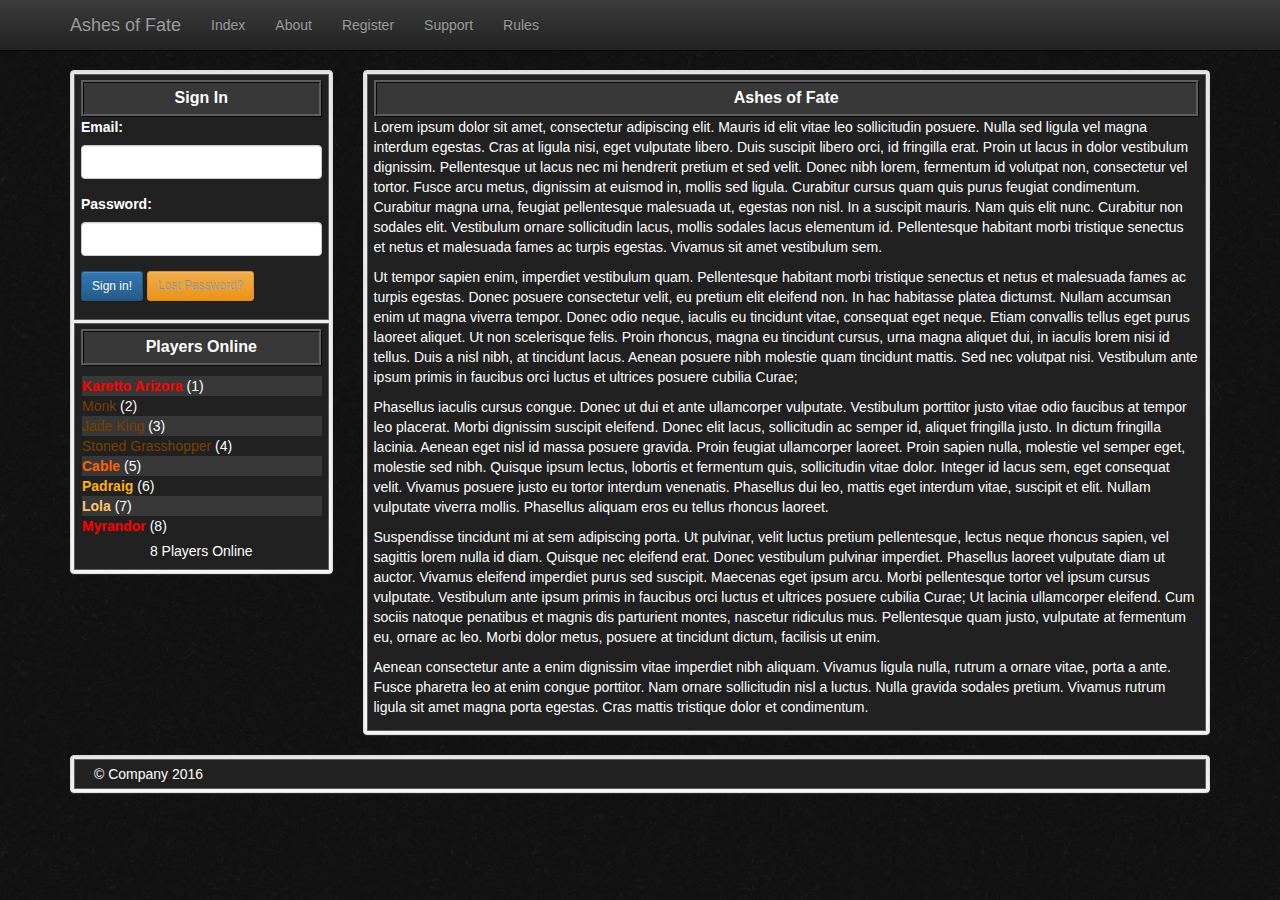
<file: game_site/index.html>
<!DOCTYPE html>
<html lang="en">

<head>
    <meta charset="UTF-8" />
    <meta http-equiv="X-UA-Compatible" content="IE=edge" />
    <meta name="viewport" content="width=device-width, initial-scale=1" />
    <!-- The above 3 meta tags *must* come first in the head; any other head content must come *after* these tags -->
    <meta name="description" content="" />
    <meta name="author" content="" />

    <title>Ashes of Fate</title>
    <link rel="stylesheet" href="css/bootstrap.min.css" />
    <link rel="stylesheet" href="css/bootstrap-theme.min.css" />
    <link rel="stylesheet" href="css/bootstrap_global.css" />
    <link rel="stylesheet" href="css/bootstrap_external.css" />
    <script src="js/jquery-3.1.1.min.js"></script>
    <script src="js/bootstrap.min.js"></script>
    <script>
        $(document).ready(function() {
            $('[data-toggle=offcanvasleft]').on("click", function() {
                $('.row-offcanvas-right').removeClass('active');
                $('.row-offcanvas-left').toggleClass('active');
            });
        });
    </script>

    <!-- HTML5 shim and Respond.js for IE8 support of HTML5 elements and media queries -->
    <!--[if lt IE 9]>
      <script src="https://oss.maxcdn.com/html5shiv/3.7.3/html5shiv.min.js"></script>
      <script src="https://oss.maxcdn.com/respond/1.4.2/respond.min.js"></script>
    <![endif]-->
</head>

<body>

    <header id="header" class="headroom">
        <div class="navbar navbar-fixed-top navbar-inverse" role="navigation">
            <div class="container">

                <div class="navbar-header">
                    <p class="pull-left visible-xs">
                        <button id="offcanvasleft" class="btn btn-xs btn-default" type="button" data-toggle="offcanvasleft"><i class="glyphicon glyphicon-chevron-left"></i> Sign In</button>
                    </p>
                    <button class="navbar-toggle" type="button" data-target=".navbar-collapse" data-toggle="collapse">
                        <span class="icon-bar"></span>
                        <span class="icon-bar"></span>
                        <span class="icon-bar"></span>
                    </button>
                    <a class="navbar-brand" href="javascript:void(0);">Ashes of Fate</a>
                </div>
                <div class="collapse navbar-collapse">
                    <ul class="nav navbar-nav">
                        <li> <a href="index.html">Index</a> </li>
                        <li> <a href="about.html">About</a> </li>
                        <li> <a href="register.html">Register</a> </li>
                        <li> <a href="support.html">Support</a> </li>
                        <li> <a href="rules.html">Rules</a> </li>
                    </ul>
                </div>
                <!-- /.nav-collapse -->

            </div>
            <!-- /.container -->
        </div>
        <!-- /.navbar -->
    </header>
    <div class="container">
        <div class="row row-offcanvas row-offcanvas-left">
            <div class="col-xs-6 col-sm-4 col-lg-3 sidebar-offcanvas" id="sidebarLeft" role="navigation">
                <div class="well sidebar-nav clearfix">
                    <div id="sideBar">
                        <div id="signin_container">
                            <div class="section_label">Sign In</div> <!-- /section_label -->
                            <form action="#" method="post" id="signin">
                                <div class="form-group">
                                    <label for="login-email">Email:</label>
                                    <input type="email" class="form-control" name="login-email" id="login-email" />
                                </div>
                                <div class="form-group">
                                    <label for="login-password">Password:</label>
                                    <input type="password" class="form-control" name="login-password" id="login-password" />
                                </div>
                                <div class="form-group">
                                    <button type="submit" class="btn btn-primary btn-sm">Sign in!</button>
                                    <a href="javascript:void(0);" class="btn btn-warning btn-sm">Lost Password?</a>
                                </div>
                            </form>
                        </div> <!-- /#signin_container -->
                        <div id="online_container">
                            <div class="section_label">Players Online</div> <!-- /section_label -->
                            <ul id="users_online">
                                <li> <span class="user-staff-rank4">Karetto Arizora</span> (1) </li>
                                <li> <span class="user-staff-rank0">Monk</span> (2) </li>
                                <li> <span class="user-staff-rank0">Jade King</span> (3) </li>
                                <li> <span class="user-staff-rank0">Stoned Grasshopper</span> (4) </li>
                                <li> <span class="user-staff-rank3">Cable</span> (5) </li>
                                <li> <span class="user-staff-rank2">Padraig</span> (6) </li>
                                <li> <span class="user-staff-rank1">Lola</span> (7) </li>
                                <li> <span class="user-staff-rank4">Myrandor</span> (8) </li>
                            </ul>
                            <div id="online_amount">8 Players Online</div>

                        </div> <!-- /#online_container -->
                    </div> <!-- /sideBar -->
                </div><!--/.well -->
            </div><!--/#sidebarLeft col-xs-6 col-sm-4 col-lg-3 sidebar-offcanvas-->

            <div class="col-xs-12 col-sm-8 col-lg-9">
                <div class="well clearfix">
                    <div id="content">
                        <div class="section_label">Ashes of Fate</div> <!-- /section_label -->
                        <p>Lorem ipsum dolor sit amet, consectetur adipiscing elit. Mauris id elit vitae leo sollicitudin posuere. Nulla sed ligula vel magna interdum egestas. Cras at ligula nisi, eget vulputate libero. Duis suscipit libero orci, id fringilla erat. Proin ut lacus in dolor vestibulum dignissim. Pellentesque ut lacus nec mi hendrerit pretium et sed velit. Donec nibh lorem, fermentum id volutpat non, consectetur vel tortor. Fusce arcu metus, dignissim at euismod in, mollis sed ligula. Curabitur cursus quam quis purus feugiat condimentum. Curabitur magna urna, feugiat pellentesque malesuada ut, egestas non nisl. In a suscipit mauris. Nam quis elit nunc. Curabitur non sodales elit. Vestibulum ornare sollicitudin lacus, mollis sodales lacus elementum id. Pellentesque habitant morbi tristique senectus et netus et malesuada fames ac turpis egestas. Vivamus sit amet vestibulum sem.</p>

                        <p>Ut tempor sapien enim, imperdiet vestibulum quam. Pellentesque habitant morbi tristique senectus et netus et malesuada fames ac turpis egestas. Donec posuere consectetur velit, eu pretium elit eleifend non. In hac habitasse platea dictumst. Nullam accumsan enim ut magna viverra tempor. Donec odio neque, iaculis eu tincidunt vitae, consequat eget neque. Etiam convallis tellus eget purus laoreet aliquet. Ut non scelerisque felis. Proin rhoncus, magna eu tincidunt cursus, urna magna aliquet dui, in iaculis lorem nisi id tellus. Duis a nisl nibh, at tincidunt lacus. Aenean posuere nibh molestie quam tincidunt mattis. Sed nec volutpat nisi. Vestibulum ante ipsum primis in faucibus orci luctus et ultrices posuere cubilia Curae;</p>

                        <p>Phasellus iaculis cursus congue. Donec ut dui et ante ullamcorper vulputate. Vestibulum porttitor justo vitae odio faucibus at tempor leo placerat. Morbi dignissim suscipit eleifend. Donec elit lacus, sollicitudin ac semper id, aliquet fringilla justo. In dictum fringilla lacinia. Aenean eget nisl id massa posuere gravida. Proin feugiat ullamcorper laoreet. Proin sapien nulla, molestie vel semper eget, molestie sed nibh. Quisque ipsum lectus, lobortis et fermentum quis, sollicitudin vitae dolor. Integer id lacus sem, eget consequat velit. Vivamus posuere justo eu tortor interdum venenatis. Phasellus dui leo, mattis eget interdum vitae, suscipit et elit. Nullam vulputate viverra mollis. Phasellus aliquam eros eu tellus rhoncus laoreet.</p>

                        <p>Suspendisse tincidunt mi at sem adipiscing porta. Ut pulvinar, velit luctus pretium pellentesque, lectus neque rhoncus sapien, vel sagittis lorem nulla id diam. Quisque nec eleifend erat. Donec vestibulum pulvinar imperdiet. Phasellus laoreet vulputate diam ut auctor. Vivamus eleifend imperdiet purus sed suscipit. Maecenas eget ipsum arcu. Morbi pellentesque tortor vel ipsum cursus vulputate. Vestibulum ante ipsum primis in faucibus orci luctus et ultrices posuere cubilia Curae; Ut lacinia ullamcorper eleifend. Cum sociis natoque penatibus et magnis dis parturient montes, nascetur ridiculus mus. Pellentesque quam justo, vulputate at fermentum eu, ornare ac leo. Morbi dolor metus, posuere at tincidunt dictum, facilisis ut enim.</p>

                        <p>Aenean consectetur ante a enim dignissim vitae imperdiet nibh aliquam. Vivamus ligula nulla, rutrum a ornare vitae, porta a ante. Fusce pharetra leo at enim congue porttitor. Nam ornare sollicitudin nisl a luctus. Nulla gravida sodales pretium. Vivamus rutrum ligula sit amet magna porta egestas. Cras mattis tristique dolor et condimentum.</p>
                    </div><!--#content-->
                </div><!--/.well-->
            </div><!--/.col-xs-12 col-sm-8 col-lg-9-->
        </div><!--/row-->

        <div class="well">
            <footer>
                <p>© Company 2016</p>
            </footer>
        </div>

    </div><!--/.container-->
</body>

</html>
</file>
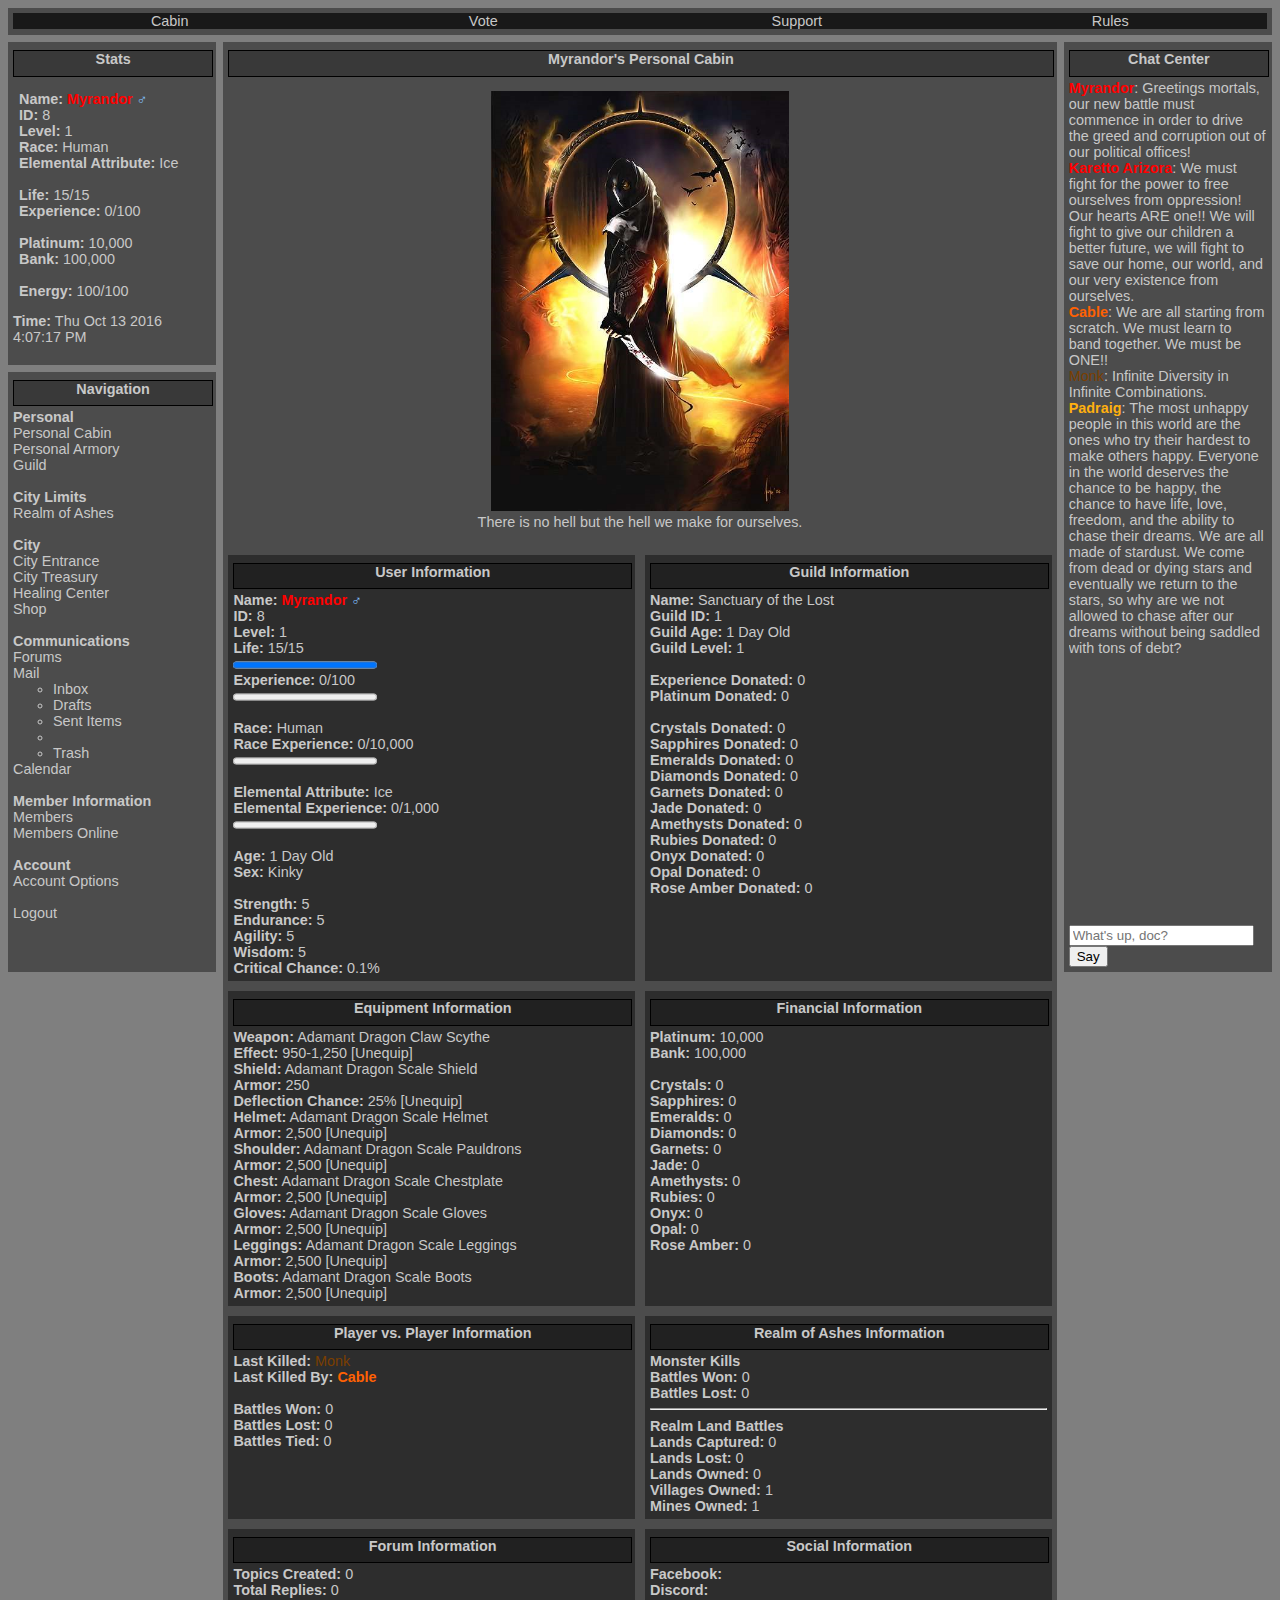
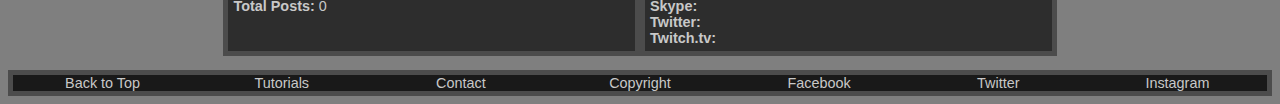
<file: body-grid/body-grid.html>
<!DOCTYPE html>
<html>
<head>
    <meta charset="utf-8" />
    <meta http-equiv="X-UA-Compatible" content="IE=edge" />
    <title>Example of a text-based game home page using CSS Grid</title>
    <meta name="viewport" content="width=device-width, initial-scale=1" />
    <link rel="stylesheet" href="css/main.css" />
</head>
<body>
    <header class="box" id="top">
        <nav>
            <a href="#">Cabin</a>
            <a href="#">Vote</a>
            <a href="#">Support</a>
            <a href="#">Rules</a>
        </nav>
    </header>
    <aside class="card">
        <div class="card__label">Stats</div> 
        <ul class="topPanel-stats-list">
            <li><strong>Name:</strong> <span class="user-staff-rank4">Myrandor</span> <span style="color: #81BEF7; font-weight: bold" class="gender-m">&#9794;</span></li>
            <li><strong>ID:</strong> 8</li>
            <li><strong>Level:</strong> 1</li>
            <li><strong>Race:</strong> Human</li>
            <li><strong>Elemental Attribute:</strong> Ice</li>
            <li class="spacer">&nbsp;</li>
            <li><strong>Life:</strong> 15/15</li>
            <li><strong>Experience:</strong> 0/100</li>
            <li class="spacer">&nbsp;</li>
            <li><strong>Platinum:</strong> 10,000</li>
            <li><strong>Bank:</strong> 100,000</li>
            <li class="spacer">&nbsp;</li>
            <li><strong>Energy:</strong> 100/100</li>
        </ul>
        <p><strong>Time:</strong> Thu Oct 13 2016 4:07:17 PM</p>
    </aside>
    <nav class="card">
        <div class="card__label">Navigation</div>
        <ul class="list-unstyled sidebar-navigation">
            <li class="vertical-nav-label"><strong>Personal</strong></li>
            <li><a href="cabin.html"><span class="glyphicon glyphicon-home"></span> Personal Cabin</a></li>
            <li><a href="javascript:void(0);">Personal Armory</a></li>
            <li><a href="javascript:void(0);">Guild</a></li>
            <li>&nbsp;</li>
            <li class="vertical-nav-label"><strong>City Limits</strong></li>
            <li><a href="realm.html"><span class="glyphicon glyphicon-globe"></span> Realm of Ashes</a></li>
            <li>&nbsp;</li>
            <li class="vertical-nav-label"><strong>City</strong></li>
            <li><a href="javascript:void(0);">City Entrance</a></li>
            <li><a href="javascript:void(0);"><span class="glyphicon glyphicon-piggy-bank"></span> City Treasury</a></li>
            <li><a href="javascript:void(0);"><span class="glyphicon glyphicon-heart-empty"></span> Healing Center</a></li>
            <li><a href="shop.html"><span class="glyphicon glyphicon-shopping-cart"></span> Shop</a></li>
            <li>&nbsp;</li>
            <li class="vertical-nav-label"><strong>Communications</strong></li>
            <li><a href="javascript:void(0);"><span class="glyphicon glyphicon-blackboard"></span> Forums</a></li>
    <!--		<li><a href="javascript:void(0);"><span class="glyphicon glyphicon-envelope"></span> Mail Center</a></li> -->
            <li class="dropdown">
                <a href="#" data-toggle="dropdown" class="dropdown-toggle"><span class="glyphicon glyphicon-envelope"></span> Mail <b class="caret"></b></a>
                <ul class="dropdown-menu inverse-dropdown">
                    <li><a href="javascript:void(0);"><span class="glyphicon glyphicon-inbox"></span> Inbox</a></li>
                    <li><a href="javascript:void(0);">Drafts</a></li>
                    <li><a href="javascript:void(0);">Sent Items</a></li>
                    <li class="divider"></li>
                    <li><a href="javascript:void(0);">Trash</a></li>
                </ul>
            </li>
            <li><a href="javascript:void(0);"><span class="glyphicon glyphicon-calendar"></span> Calendar</a></li>
            <li>&nbsp;</li>
            <li class="vertical-nav-label"><strong>Member Information</strong></li>
            <li><a href="javascript:void(0);"><span class="glyphicon glyphicon-user"></span> Members</a></li>
            <li><a href="javascript:void(0);"><span class="glyphicon glyphicon-user"></span> Members Online</a></li>
            <li>&nbsp;</li>
            <li class="vertical-nav-label"><strong>Account</strong></li>
            <li><a href="javascript:void(0);"><span class="glyphicon glyphicon-cog"></span> Account Options</a></li>
            <li>&nbsp;</li>
            <li><a href="javascript:void(0);"><span class="glyphicon glyphicon-log-out"></span> Logout</a></li>
        </ul>
    </nav>
    <main class="box">
        <div class="jumbotron">
            <div class="card__label">Myrandor's Personal Cabin</div>
            <figure class="user_cabin_profile_image_container" style="text-align: center">
                <img src="./img/user_img/Warrior_of_Hell.png" id="user_profile_picture" alt="User Avatar" style="width: 40%; height: 40%" />
                <figcaption>There is no hell but the hell we make for ourselves.</figcaption>
            </figure>
        </div>
        <div class="user_cabin_stats_info card">
            <div class="card__label">User Information</div>
            <strong>Name:</strong> <span class="user-staff-rank4">Myrandor</span>  <span style="color: #81BEF7; font-weight: bold">&#9794;</span><br />
            <strong>ID:</strong> 8<br />
            <strong>Level:</strong> 1<br />
            <strong>Life:</strong> 15/15<br />
            <progress value="15" max="15" class="health"></progress><br />
            <strong>Experience:</strong> 0/100<br />
            <progress value="0" max="100"></progress><br /><br />
            <strong>Race:</strong> Human <br />
            <strong>Race Experience:</strong> 0/10,000<br />
            <progress value="0" max="10000"></progress><br /><br />
            <strong>Elemental Attribute:</strong> Ice<br />
            <strong>Elemental Experience:</strong> 0/1,000<br />
            <progress value="0" max="1000"></progress><br /><br />
            <strong>Age:</strong> 1 Day Old<br />
            <strong>Sex:</strong> Kinky<br /><br />
            <strong>Strength:</strong> 5<br />
            <strong>Endurance:</strong> 5<br />
            <strong>Agility:</strong> 5<br />
            <strong>Wisdom:</strong> 5<br />
            <strong>Critical Chance:</strong> 0.1%<br />
        </div>
        <div class="user_cabin_guild_info card">
                <div class="card__label">Guild Information</div>
                <strong>Name:</strong> Sanctuary of the Lost<br />
                <strong>Guild ID:</strong> 1<br />
                <strong>Guild Age:</strong> 1 Day Old<br />
                <strong>Guild Level:</strong> 1<br /><br />
                <strong>Experience Donated:</strong> 0<br />
                <strong>Platinum Donated:</strong> 0<br /><br />
                <strong>Crystals Donated:</strong> 0<br />
                <strong>Sapphires Donated:</strong> 0<br />
                <strong>Emeralds Donated:</strong> 0<br />
                <strong>Diamonds Donated:</strong> 0<br />
                <strong>Garnets Donated:</strong> 0<br />
                <strong>Jade Donated:</strong> 0<br />
                <strong>Amethysts Donated:</strong> 0<br />
                <strong>Rubies Donated:</strong> 0<br />
                <strong>Onyx Donated:</strong> 0<br />
                <strong>Opal Donated:</strong> 0<br />
                <strong>Rose Amber Donated:</strong> 0<br />
            </div>
        <div class="user_cabin_equipment_info card">
            <div class="card__label">Equipment Information</div>
            <strong>Weapon:</strong> Adamant Dragon Claw Scythe<br />
            <strong>Effect:</strong> 950-1,250 [Unequip]<br />
            <strong>Shield:</strong> Adamant Dragon Scale Shield<br />
            <strong>Armor:</strong> 250<br />
            <strong>Deflection Chance:</strong> 25% [Unequip]<br />
            <strong>Helmet:</strong> Adamant Dragon Scale Helmet <br />
            <strong>Armor:</strong> 2,500 [Unequip]<br />
            <strong>Shoulder:</strong> Adamant Dragon Scale Pauldrons <br />
            <strong>Armor:</strong> 2,500 [Unequip]<br />
            <strong>Chest:</strong> Adamant Dragon Scale Chestplate <br />
            <strong>Armor:</strong> 2,500 [Unequip]<br />
            <strong>Gloves:</strong> Adamant Dragon Scale Gloves <br />
            <strong>Armor:</strong> 2,500 [Unequip]<br />
            <strong>Leggings:</strong> Adamant Dragon Scale Leggings <br />
            <strong>Armor:</strong> 2,500 [Unequip]<br />
            <strong>Boots:</strong> Adamant Dragon Scale Boots <br />
            <strong>Armor:</strong> 2,500 [Unequip]<br />
        </div>
        <div class="user_cabin_financial_info card">
            <div class="card__label">Financial Information</div>
            <strong>Platinum:</strong> 10,000<br />
            <strong>Bank:</strong> 100,000<br /><br />
            <strong>Crystals:</strong> 0<br />
            <strong>Sapphires:</strong> 0<br />
            <strong>Emeralds:</strong> 0<br />
            <strong>Diamonds:</strong> 0<br />
            <strong>Garnets:</strong> 0<br />
            <strong>Jade:</strong> 0<br />
            <strong>Amethysts:</strong> 0<br />
            <strong>Rubies:</strong> 0<br />
            <strong>Onyx:</strong> 0<br />
            <strong>Opal:</strong> 0<br />
            <strong>Rose Amber:</strong> 0<br />
        </div>
        <div class="user_cabin_fight_info card">
            <div class="card__label">Player vs. Player Information</div>
            <strong>Last Killed:</strong>  <span class="user-staff-rank0">Monk</span><br />
            <strong>Last Killed By:</strong> <span class="user-staff-rank3">Cable</span><br /><br />
            <strong>Battles Won:</strong> 0<br />
            <strong>Battles Lost:</strong> 0<br />
            <strong>Battles Tied:</strong> 0<br />
        </div>
        <div class="user_cabin_realm_info card">
            <div class="card__label">Realm of Ashes Information</div>
            <strong>Monster Kills</strong><br />
            <strong>Battles Won:</strong> 0<br />
            <strong>Battles Lost:</strong> 0<br /><hr />
            <strong>Realm Land Battles</strong><br />
            <strong>Lands Captured:</strong> 0<br />
            <strong>Lands Lost:</strong> 0<br />
            <strong>Lands Owned:</strong> 0<br />
            <strong>Villages Owned:</strong> 1<br />
            <strong>Mines Owned:</strong> 1<br />
        </div>
        <div class="user_cabin_forum_info card">
            <div class="card__label">Forum Information</div>
            <strong>Topics Created:</strong> 0<br />
            <strong>Total Replies:</strong> 0<br />
            <strong>Total Posts:</strong> 0<br />
        </div>
        <div class="user_cabin_social_info card">
            <div class="card__label">Social Information</div>
            <strong>Facebook:</strong> <br />
            <strong>Discord:</strong> <br />
            <strong>Skype:</strong> <br />
            <strong>Twitter:</strong> <br />
            <strong>Twitch.tv:</strong> <br />
        </div>
    </main>
    <!--
    <aside class="clock">
        <div class="card__label">
            Server Time
        </div>
        <script>
            document.write(Date.now());
        </script>
    </aside>
    -->
    <aside class="card chat">
        <div class="card__label">Chat Center</div> <!-- /card__label -->
        <div id="chat_messages">
            <div id="message_#34" class="chat_message_line main" title="Sent: October 23, 2016 - 14:01"><span class="user-staff-rank4" title="Manager">Myrandor</span>: Greetings mortals, our new battle must commence in order to drive the greed and corruption out of our political offices!</div>
            <div id="message_#33" class="chat_message_line main" title="Sent: October 23, 2016 - 14:01"><span class="user-staff-rank4" title="Manager">Karetto Arizora</span>: We must fight for the power to free ourselves from oppression! Our hearts ARE one!! We will fight to give our children a better future, we will fight to save our home, our world, and our very existence from ourselves.</div>
            <div id="message_#32" class="chat_message_line main" title="Sent: October 23, 2016 - 14:01"><span class="user-staff-rank3" title="Administrator">Cable</span>: We are all starting from scratch. We must learn to band together. We must be ONE!!</div>
            <div id="message_#31" class="chat_message_line main" title="Sent: October 23, 2016 - 14:01"><span class="user-staff-rank0" title="Member">Monk</span>: Infinite Diversity in Infinite Combinations.</div>
            <div id="message_#30" class="chat_message_line main" title="Sent: October 23, 2016 - 14:01"><span class="user-staff-rank2" title="Moderator">Padraig</span>: The most unhappy people in this world are the ones who try their hardest to make others happy. Everyone in the world deserves the chance to be happy, the chance to have life, love, freedom, and the ability to chase their dreams. We are all made of stardust. We come from dead or dying stars and eventually we return to the stars, so why are we not allowed to chase after our dreams without being saddled with tons of debt?</div>
        </div>
        <form action="#" method="post" name="send_messages" id="send_messages">
            <div class="form-group">
                <div class="col-xs-9 col-sm-9 col-lg-9">
                    <input type="text" name="message" id="message" placeholder="What's up, doc?" class="form-control" />
                </div>
                <button type="submit" class="btn btn-primary">Say</button>
            </div>
        </form>
    </aside>
    <footer class="box">
        <nav>
            <a href="#top">Back to Top</a>
            <a href="#">Tutorials</a>
            <a href="#">Contact</a>
            <a href="#">Copyright</a>
            <a href="#">Facebook</a>
            <a href="#">Twitter</a>
            <a href="#">Instagram</a>
        </nav>
    </footer>
</body>
</html>
</file>
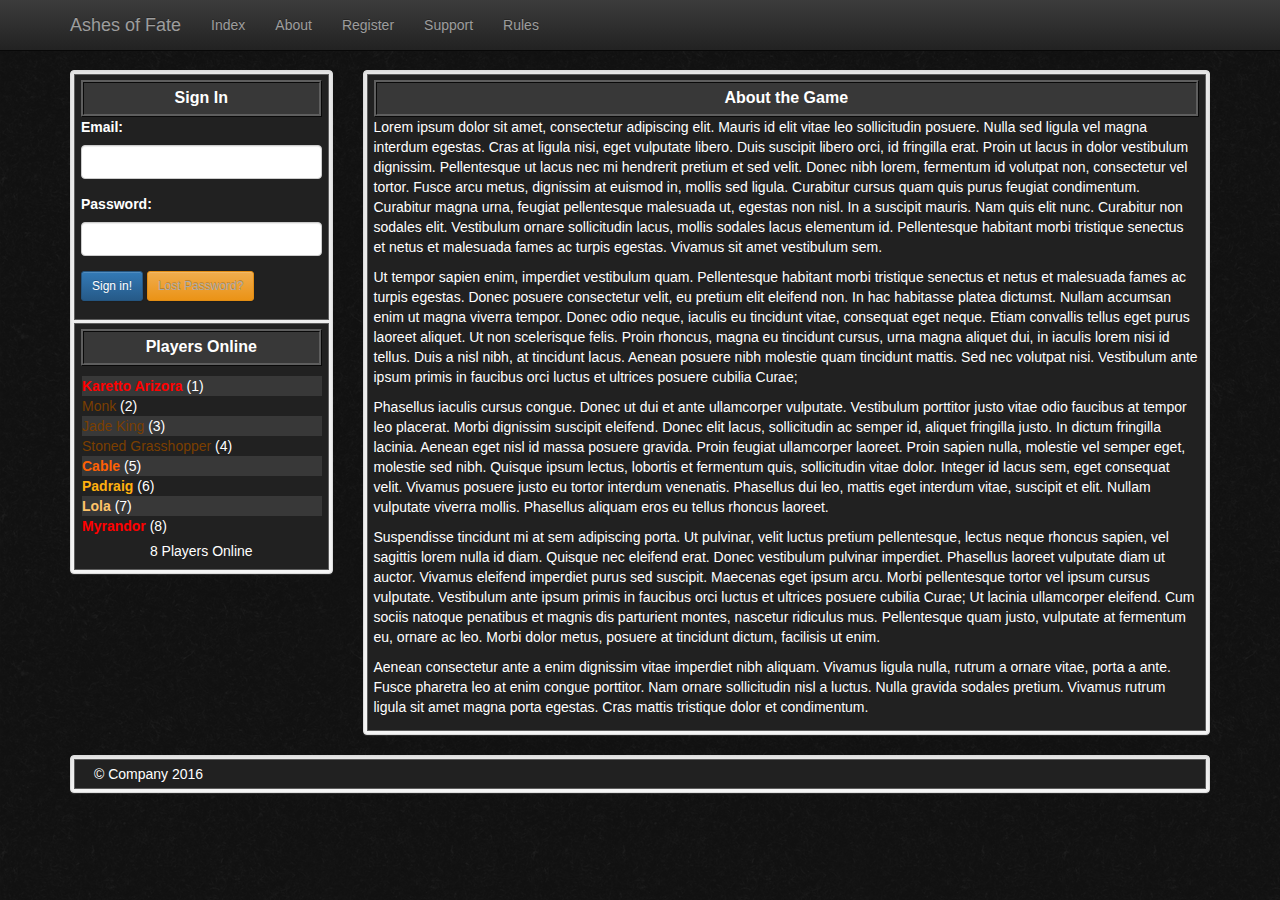
<file: game_site/about.html>
<!DOCTYPE html>
<html lang="en">

<head>
    <meta charset="UTF-8" />
    <meta http-equiv="X-UA-Compatible" content="IE=edge" />
    <meta name="viewport" content="width=device-width, initial-scale=1" />
    <!-- The above 3 meta tags *must* come first in the head; any other head content must come *after* these tags -->
    <meta name="description" content="" />
    <meta name="author" content="" />

    <title>Ashes of Fate</title>
    <link rel="stylesheet" href="css/bootstrap.min.css" />
    <link rel="stylesheet" href="css/bootstrap-theme.min.css" />
    <link rel="stylesheet" href="css/bootstrap_global.css" />
    <link rel="stylesheet" href="css/bootstrap_external.css" />
    <script src="js/jquery-3.1.1.min.js"></script>
    <script src="js/bootstrap.min.js"></script>
    <script>
        $(document).ready(function() {
            $('[data-toggle=offcanvasleft]').on("click", function() {
                $('.row-offcanvas-right').removeClass('active');
                $('.row-offcanvas-left').toggleClass('active');
            });
        });
    </script>

    <!-- HTML5 shim and Respond.js for IE8 support of HTML5 elements and media queries -->
    <!--[if lt IE 9]>
      <script src="https://oss.maxcdn.com/html5shiv/3.7.3/html5shiv.min.js"></script>
      <script src="https://oss.maxcdn.com/respond/1.4.2/respond.min.js"></script>
    <![endif]-->
</head>

<body>

    <header id="header" class="headroom">
        <div class="navbar navbar-fixed-top navbar-inverse" role="navigation">
            <div class="container">

                <div class="navbar-header">
                    <p class="pull-left visible-xs">
                        <button id="offcanvasleft" class="btn btn-xs btn-default" type="button" data-toggle="offcanvasleft"><i class="glyphicon glyphicon-chevron-left"></i> Sign In</button>
                    </p>
                    <button class="navbar-toggle" type="button" data-target=".navbar-collapse" data-toggle="collapse">
                        <span class="icon-bar"></span>
                        <span class="icon-bar"></span>
                        <span class="icon-bar"></span>
                    </button>
                    <a class="navbar-brand" href="javascript:void(0);">Ashes of Fate</a>
                </div>
                <div class="collapse navbar-collapse">
                    <ul class="nav navbar-nav">
                        <li> <a href="index.html">Index</a> </li>
                        <li> <a href="about.html">About</a> </li>
                        <li> <a href="register.html">Register</a> </li>
                        <li> <a href="support.html">Support</a> </li>
                        <li> <a href="rules.html">Rules</a> </li>
                    </ul>
                </div><!-- /.nav-collapse -->
            </div><!-- /.container -->
        </div><!-- /.navbar -->
    </header>
    <div class="container">
        <div class="row row-offcanvas row-offcanvas-left">
            <div class="col-xs-6 col-sm-4 col-lg-3 sidebar-offcanvas" id="sidebarLeft" role="navigation">
                <div class="well sidebar-nav clearfix">
                    <div id="sideBar">
                        <div id="signin_container">
                            <div class="section_label">Sign In</div><!-- /section_label -->
                            <form action="#" method="post" id="signin">
                                <div class="form-group">
                                    <label for="signin_email">Email:</label>
                                    <input type="email" class="form-control" name="signin_email" id="signin_email" />
                                </div>
                                <div class="form-group">
                                    <label for="signin_password">Password:</label>
                                    <input type="text" class="form-control" name="signin_password" id="signin_password" />
                                </div>
                                <div class="form-group">
                                    <button type="submit" class="btn btn-primary btn-sm">Sign in!</button> <a href="javascript:void(0);" class="btn btn-warning btn-sm">Lost Password?</a>
                                </div>
                            </form>
                        </div><!-- /#signin_container -->
                        <div id="online_container">
                            <div class="section_label">Players Online</div><!-- /section_label -->
                            <ul id="users_online">
                                <li> <span class="user-staff-rank4">Karetto Arizora</span> (1) </li>
                                <li> <span class="user-staff-rank0">Monk</span> (2) </li>
                                <li> <span class="user-staff-rank0">Jade King</span> (3) </li>
                                <li> <span class="user-staff-rank0">Stoned Grasshopper</span> (4) </li>
                                <li> <span class="user-staff-rank3">Cable</span> (5) </li>
                                <li> <span class="user-staff-rank2">Padraig</span> (6) </li>
                                <li> <span class="user-staff-rank1">Lola</span> (7) </li>
                                <li> <span class="user-staff-rank4">Myrandor</span> (8) </li>
                            </ul>
                            <div id="online_amount">8 Players Online</div>

                        </div><!-- /#online_container -->
                    </div><!-- /sideBar -->
                </div><!--/.well -->
            </div><!--/#sidebarLeft col-xs-6 col-sm-4 col-lg-3 sidebar-offcanvas-->

            <div class="col-xs-12 col-sm-8 col-lg-9">
              <div class="well clearfix">
                <div id="content">
                  <div class="section_label">About the Game</div>
                  <!-- /section_label -->
                  <p>Lorem ipsum dolor sit amet, consectetur adipiscing elit. Mauris id elit vitae leo sollicitudin posuere. Nulla sed ligula vel magna interdum egestas. Cras at ligula nisi, eget vulputate libero. Duis suscipit libero orci, id fringilla erat. Proin ut lacus in dolor vestibulum dignissim. Pellentesque ut lacus nec mi hendrerit pretium et sed velit. Donec nibh lorem, fermentum id volutpat non, consectetur vel tortor. Fusce arcu metus, dignissim at euismod in, mollis sed ligula. Curabitur cursus quam quis purus feugiat condimentum. Curabitur magna urna, feugiat pellentesque malesuada ut, egestas non nisl. In a suscipit mauris. Nam quis elit nunc. Curabitur non sodales elit. Vestibulum ornare sollicitudin lacus, mollis sodales lacus elementum id. Pellentesque habitant morbi tristique senectus et netus et malesuada fames ac turpis egestas. Vivamus sit amet vestibulum sem.</p>

                  <p>Ut tempor sapien enim, imperdiet vestibulum quam. Pellentesque habitant morbi tristique senectus et netus et malesuada fames ac turpis egestas. Donec posuere consectetur velit, eu pretium elit eleifend non. In hac habitasse platea dictumst. Nullam accumsan enim ut magna viverra tempor. Donec odio neque, iaculis eu tincidunt vitae, consequat eget neque. Etiam convallis tellus eget purus laoreet aliquet. Ut non scelerisque felis. Proin rhoncus, magna eu tincidunt cursus, urna magna aliquet dui, in iaculis lorem nisi id tellus. Duis a nisl nibh, at tincidunt lacus. Aenean posuere nibh molestie quam tincidunt mattis. Sed nec volutpat nisi. Vestibulum ante ipsum primis in faucibus orci luctus et ultrices posuere cubilia Curae;</p>

                  <p>Phasellus iaculis cursus congue. Donec ut dui et ante ullamcorper vulputate. Vestibulum porttitor justo vitae odio faucibus at tempor leo placerat. Morbi dignissim suscipit eleifend. Donec elit lacus, sollicitudin ac semper id, aliquet fringilla justo. In dictum fringilla lacinia. Aenean eget nisl id massa posuere gravida. Proin feugiat ullamcorper laoreet. Proin sapien nulla, molestie vel semper eget, molestie sed nibh. Quisque ipsum lectus, lobortis et fermentum quis, sollicitudin vitae dolor. Integer id lacus sem, eget consequat velit. Vivamus posuere justo eu tortor interdum venenatis. Phasellus dui leo, mattis eget interdum vitae, suscipit et elit. Nullam vulputate viverra mollis. Phasellus aliquam eros eu tellus rhoncus laoreet.</p>

                  <p>Suspendisse tincidunt mi at sem adipiscing porta. Ut pulvinar, velit luctus pretium pellentesque, lectus neque rhoncus sapien, vel sagittis lorem nulla id diam. Quisque nec eleifend erat. Donec vestibulum pulvinar imperdiet. Phasellus laoreet vulputate diam ut auctor. Vivamus eleifend imperdiet purus sed suscipit. Maecenas eget ipsum arcu. Morbi pellentesque tortor vel ipsum cursus vulputate. Vestibulum ante ipsum primis in faucibus orci luctus et ultrices posuere cubilia Curae; Ut lacinia ullamcorper eleifend. Cum sociis natoque penatibus et magnis dis parturient montes, nascetur ridiculus mus. Pellentesque quam justo, vulputate at fermentum eu, ornare ac leo. Morbi dolor metus, posuere at tincidunt dictum, facilisis ut enim.</p>

                  <p>Aenean consectetur ante a enim dignissim vitae imperdiet nibh aliquam. Vivamus ligula nulla, rutrum a ornare vitae, porta a ante. Fusce pharetra leo at enim congue porttitor. Nam ornare sollicitudin nisl a luctus. Nulla gravida sodales pretium. Vivamus rutrum ligula sit amet magna porta egestas. Cras mattis tristique dolor et condimentum.</p>
                </div><!--#content-->
              </div><!--/.well-->
            </div><!--/.col-xs-12 col-sm-8 col-lg-9-->
        </div><!--/row-->

        <div class="well">
          <div class="row">
            <div class="col-sm-12">
              <footer>
                  <p>© Company 2016</p>
              </footer>
            </div>
          </div>
        </div>
    </div><!--/.container-->
</body>
</html>
</file>
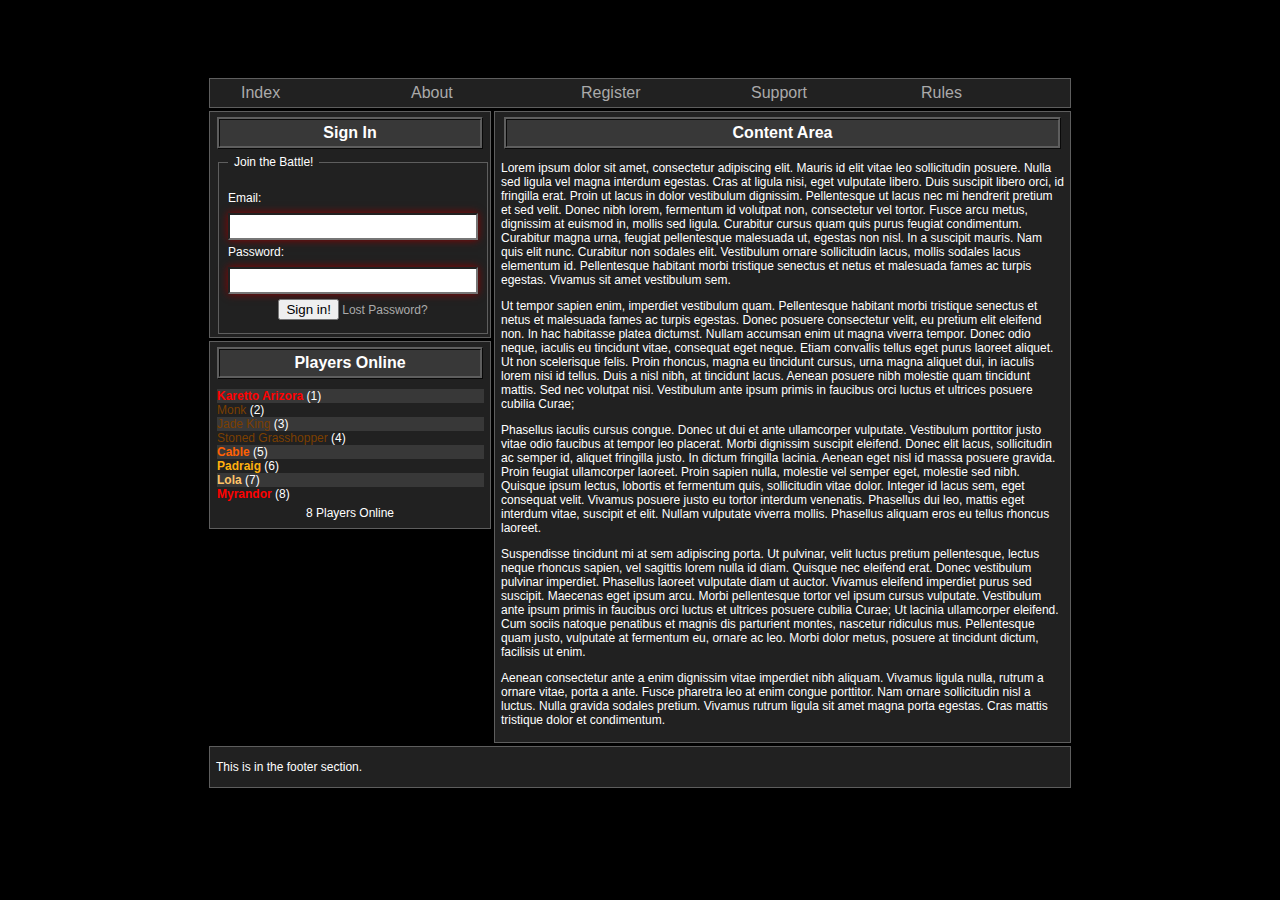
<file: game_site/default.html>
<!DOCTYPE html>
<html>
<head>
	<meta charset="UTF-8" />
	<title>Default::Test</title>
	<link rel="stylesheet" href="css/global.css" />
	<link rel="stylesheet" href="css/external.css" />
</head>
<body>
	<div id="container">
		<header>
			<ul class="navBar">
				<li> <a href="default.html">Index</a> </li>
				<li> <a href="about.html">About</a> </li>
				<li> <a href="register.html">Register</a> </li>
				<li> <a href="support.html">Support</a> </li>
				<li> <a href="rules.html">Rules</a> </li>
			</ul>
			<div class="clear"></div> <!-- /clear -->
		</header>
		<div class="clear"></div> <!-- /clear -->
		<div id="sideBar">

			<div id="signin_container">
			<div class="section_label">Sign In</div> <!-- /section_label -->
			<fieldset>
			<legend>Join the Battle!</legend>
				<form action="#" method="post" id="signin">
				<p>
					<label for="signin_email" class="signin_labels">Email:</label>
					<input type="email" name="signin_email" id="signin_email" class="signin_inputs" />
					<br />
					<label for="signin_password" class="signin_labels">Password:</label>
					<input type="text" name="signin_password" id="signin_password" class="signin_inputs" />
				</p>
					<br />
					<div class="btn_box"> <button type="submit">Sign in!</button> <a href="javascript:void(0);">Lost Password?</a></div>
				</form>
			</fieldset>
			</div> <!-- /topPanel -->

			<div id="online_container">
			<div class="section_label">Players Online</div> <!-- /section_label -->
			<ul id="users_online">
				<li> <span class="user-staff-rank4">Karetto Arizora</span> (1) </li>
				<li> <span class="user-staff-rank0">Monk</span> (2) </li>
				<li> <span class="user-staff-rank0">Jade King</span> (3) </li>
				<li> <span class="user-staff-rank0">Stoned Grasshopper</span> (4) </li>
				<li> <span class="user-staff-rank3">Cable</span> (5) </li>
				<li> <span class="user-staff-rank2">Padraig</span> (6) </li>
				<li> <span class="user-staff-rank1">Lola</span> (7) </li>
				<li> <span class="user-staff-rank4">Myrandor</span> (8) </li>
			</ul>
			<div id="online_amount">8 Players Online</div>

			</div> <!-- /bottomPanel -->
		</div> <!-- /sideBar -->

		<div id="content">
		<div class="section_label">Content Area</div> <!-- /section_label -->
		<p>Lorem ipsum dolor sit amet, consectetur adipiscing elit. Mauris id elit vitae leo sollicitudin posuere. Nulla sed ligula vel magna interdum egestas. Cras at ligula nisi, eget vulputate libero. Duis suscipit libero orci, id fringilla erat. Proin ut lacus in dolor vestibulum dignissim. Pellentesque ut lacus nec mi hendrerit pretium et sed velit. Donec nibh lorem, fermentum id volutpat non, consectetur vel tortor. Fusce arcu metus, dignissim at euismod in, mollis sed ligula. Curabitur cursus quam quis purus feugiat condimentum. Curabitur magna urna, feugiat pellentesque malesuada ut, egestas non nisl. In a suscipit mauris. Nam quis elit nunc. Curabitur non sodales elit. Vestibulum ornare sollicitudin lacus, mollis sodales lacus elementum id. Pellentesque habitant morbi tristique senectus et netus et malesuada fames ac turpis egestas. Vivamus sit amet vestibulum sem.</p>

		<p>Ut tempor sapien enim, imperdiet vestibulum quam. Pellentesque habitant morbi tristique senectus et netus et malesuada fames ac turpis egestas. Donec posuere consectetur velit, eu pretium elit eleifend non. In hac habitasse platea dictumst. Nullam accumsan enim ut magna viverra tempor. Donec odio neque, iaculis eu tincidunt vitae, consequat eget neque. Etiam convallis tellus eget purus laoreet aliquet. Ut non scelerisque felis. Proin rhoncus, magna eu tincidunt cursus, urna magna aliquet dui, in iaculis lorem nisi id tellus. Duis a nisl nibh, at tincidunt lacus. Aenean posuere nibh molestie quam tincidunt mattis. Sed nec volutpat nisi. Vestibulum ante ipsum primis in faucibus orci luctus et ultrices posuere cubilia Curae;</p>

		<p>Phasellus iaculis cursus congue. Donec ut dui et ante ullamcorper vulputate. Vestibulum porttitor justo vitae odio faucibus at tempor leo placerat. Morbi dignissim suscipit eleifend. Donec elit lacus, sollicitudin ac semper id, aliquet fringilla justo. In dictum fringilla lacinia. Aenean eget nisl id massa posuere gravida. Proin feugiat ullamcorper laoreet. Proin sapien nulla, molestie vel semper eget, molestie sed nibh. Quisque ipsum lectus, lobortis et fermentum quis, sollicitudin vitae dolor. Integer id lacus sem, eget consequat velit. Vivamus posuere justo eu tortor interdum venenatis. Phasellus dui leo, mattis eget interdum vitae, suscipit et elit. Nullam vulputate viverra mollis. Phasellus aliquam eros eu tellus rhoncus laoreet.</p>

		<p>Suspendisse tincidunt mi at sem adipiscing porta. Ut pulvinar, velit luctus pretium pellentesque, lectus neque rhoncus sapien, vel sagittis lorem nulla id diam. Quisque nec eleifend erat. Donec vestibulum pulvinar imperdiet. Phasellus laoreet vulputate diam ut auctor. Vivamus eleifend imperdiet purus sed suscipit. Maecenas eget ipsum arcu. Morbi pellentesque tortor vel ipsum cursus vulputate. Vestibulum ante ipsum primis in faucibus orci luctus et ultrices posuere cubilia Curae; Ut lacinia ullamcorper eleifend. Cum sociis natoque penatibus et magnis dis parturient montes, nascetur ridiculus mus. Pellentesque quam justo, vulputate at fermentum eu, ornare ac leo. Morbi dolor metus, posuere at tincidunt dictum, facilisis ut enim.</p>

		<p>Aenean consectetur ante a enim dignissim vitae imperdiet nibh aliquam. Vivamus ligula nulla, rutrum a ornare vitae, porta a ante. Fusce pharetra leo at enim congue porttitor. Nam ornare sollicitudin nisl a luctus. Nulla gravida sodales pretium. Vivamus rutrum ligula sit amet magna porta egestas. Cras mattis tristique dolor et condimentum.</p>
		</div> <!-- /content -->

		<div class="clear"></div> <!-- /clear -->
		<footer>
			<p>This is in the footer section.</p>
		</footer>
	</div> <!-- /container -->
</body>
</html>
</file>
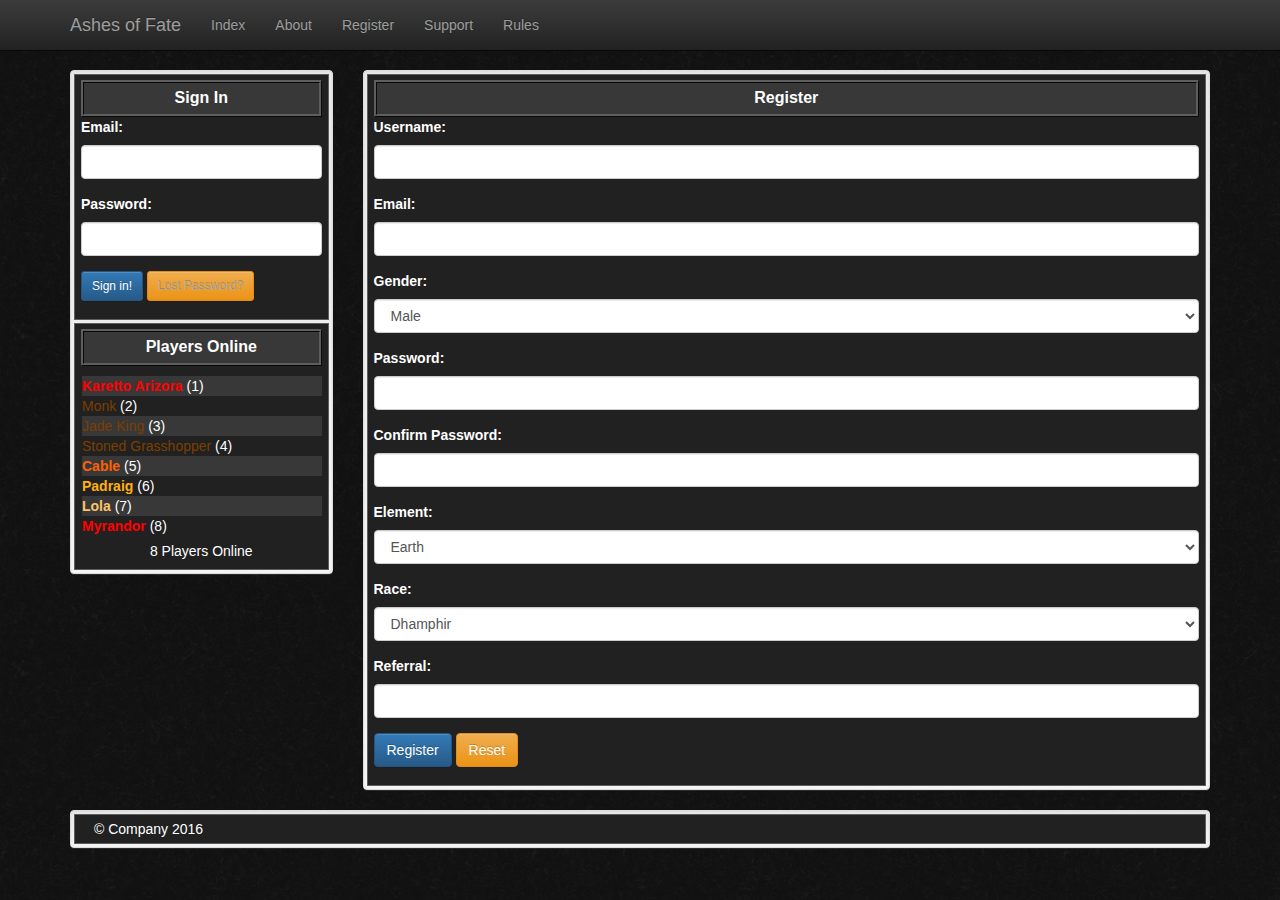
<file: game_site/register.html>
<!DOCTYPE html>
<html lang="en">

<head>
    <meta charset="UTF-8" />
    <meta http-equiv="X-UA-Compatible" content="IE=edge" />
    <meta name="viewport" content="width=device-width, initial-scale=1" />
    <!-- The above 3 meta tags *must* come first in the head; any other head content must come *after* these tags -->
    <meta name="description" content="" />
    <meta name="author" content="" />

    <title>Ashes of Fate</title>
    <link rel="stylesheet" href="css/bootstrap.min.css" />
    <link rel="stylesheet" href="css/bootstrap-theme.min.css" />
    <link rel="stylesheet" href="css/bootstrap_global.css" />
    <link rel="stylesheet" href="css/bootstrap_external.css" />
    <script src="js/jquery-3.1.1.min.js"></script>
    <script src="js/bootstrap.min.js"></script>
    <script>
        $(document).ready(function() {
            $('[data-toggle=offcanvasleft]').on("click", function() {
                $('.row-offcanvas-right').removeClass('active');
                $('.row-offcanvas-left').toggleClass('active');
            });
        });
    </script>

    <!-- HTML5 shim and Respond.js for IE8 support of HTML5 elements and media queries -->
    <!--[if lt IE 9]>
      <script src="https://oss.maxcdn.com/html5shiv/3.7.3/html5shiv.min.js"></script>
      <script src="https://oss.maxcdn.com/respond/1.4.2/respond.min.js"></script>
    <![endif]-->
</head>

<body>

    <header id="header" class="headroom">
        <div class="navbar navbar-fixed-top navbar-inverse" role="navigation">
            <div class="container">

                <div class="navbar-header">
                    <p class="pull-left visible-xs">
                        <button id="offcanvasleft" class="btn btn-xs btn-default" type="button" data-toggle="offcanvasleft"><i class="glyphicon glyphicon-chevron-left"></i> Sign In</button>
                    </p>
                    <button class="navbar-toggle" type="button" data-target=".navbar-collapse" data-toggle="collapse">
                        <span class="icon-bar"></span>
                        <span class="icon-bar"></span>
                        <span class="icon-bar"></span>
                    </button>
                    <a class="navbar-brand" href="javascript:void(0);">Ashes of Fate</a>
                </div>
                <div class="collapse navbar-collapse">
                    <ul class="nav navbar-nav">
                        <li> <a href="index.html">Index</a> </li>
                        <li> <a href="about.html">About</a> </li>
                        <li> <a href="register.html">Register</a> </li>
                        <li> <a href="support.html">Support</a> </li>
                        <li> <a href="rules.html">Rules</a> </li>
                    </ul>
                </div>
                <!-- /.nav-collapse -->

            </div>
            <!-- /.container -->
        </div>
        <!-- /.navbar -->
    </header>
    <div class="container">
        <div class="row row-offcanvas row-offcanvas-left">
            <div class="col-xs-6 col-sm-4 col-lg-3 sidebar-offcanvas" id="sidebarLeft" role="navigation">
                <div class="well sidebar-nav clearfix">
                    <div id="sideBar">
                        <div id="signin_container">
                            <div class="section_label">Sign In</div> <!-- /section_label -->
                            <form action="#" method="post" id="signin">
                                <div class="form-group">
                                    <label for="signin_email">Email:</label>
                                    <input type="email" class="form-control" name="signin_email" id="signin_email" />
                                </div>
                                <div class="form-group">
                                    <label for="signin_password">Password:</label>
                                    <input type="text" class="form-control" name="signin_password" id="signin_password" />
                                </div>
                                <div class="form-group">
                                    <button type="submit" class="btn btn-primary btn-sm">Sign in!</button> <a href="javascript:void(0);" class="btn btn-warning btn-sm">Lost Password?</a>
                                </div>
                            </form>
                        </div> <!-- /#signin_container -->
                        <div id="online_container">
                            <div class="section_label">Players Online</div> <!-- /section_label -->
                            <ul id="users_online">
                                <li> <span class="user-staff-rank4">Karetto Arizora</span> (1) </li>
                                <li> <span class="user-staff-rank0">Monk</span> (2) </li>
                                <li> <span class="user-staff-rank0">Jade King</span> (3) </li>
                                <li> <span class="user-staff-rank0">Stoned Grasshopper</span> (4) </li>
                                <li> <span class="user-staff-rank3">Cable</span> (5) </li>
                                <li> <span class="user-staff-rank2">Padraig</span> (6) </li>
                                <li> <span class="user-staff-rank1">Lola</span> (7) </li>
                                <li> <span class="user-staff-rank4">Myrandor</span> (8) </li>
                            </ul>
                            <div id="online_amount">8 Players Online</div>

                        </div> <!-- /#online_container -->
                    </div> <!-- /sideBar -->
                </div><!--/.well -->
            </div><!--/#sidebarLeft col-xs-6 col-sm-4 col-lg-3 sidebar-offcanvas-->

            <div class="col-xs-12 col-sm-8 col-lg-9">
                <div class="well clearfix">
                    <div id="content">
                        <div class="section_label">Register</div>
                            <form action="#" method="post" id="register">
                                <div class="form-group">
                                    <label for="user_name">Username:</label>
                                    <input type="text" class="form-control" name="user_name" id="user_name" />
                                </div>
                                <div class="form-group">
                                    <label for="register-email">Email:</label>
                                    <input type="email" class="form-control" name="register-email" id="register-email" />
                                </div>
                                <div class="form-group">
                                    <!--
                                    <label class="col-xs-6 control-label" for="gender">Gender:</label>
                                    <div class="col-xs-6">
                                        <div class="radio">
                                            <input type="radio" name="gender" id="male" value="M" class="form-control" /><label for="male">Male</label><br />
                                        </div>
                                        <div class="radio">
                                            <input type="radio" name="gender" id="female" value="F" class="form-control" /><label for="female">Female</label><br />
                                        </div>
                                        <div class="radio">
                                            <input type="radio" name="gender" id="unidentified" value="O" class="form-control" /><label for="other">Other</label><br />
                                        </div>
                                    </div>
                                    -->
                                    <label class="control-label" for="gender">Gender:</label>
                                        <select  class="form-control" name="gender" id="gender">
                                            <option value="M">Male</option>
                                            <option value="F">Female</option>
                                            <option value="O">Other</option>
                                        </select>
                                </div>
                                <div class="form-group">
                                    <label for="register-password">Password:</label>
                                    <input type="password" class="form-control" name="register-password" id="register-password" />
                                </div>
                                <div class="form-group">
                                    <label for="confirm-password">Confirm Password:</label>
                                    <input type="password" class="form-control" name="confirm-password" id="confirm-password" />
                                </div>
                                <div class="form-group">
                                    <label class="elemental_attribute">Element:</label>
                                        <select class="form-control" name="element" id="element">
                                            <option value="Earth">Earth</option>
                                            <option value="Fire">Fire</option>
                                            <option value="Lightning">Lightning</option>
                                            <option value="Ice">Ice</option>
                                            <option value="Water">Water</option>
                                        </select>
                                </div>
                                <div class="form-group">
                                <label for="race">Race:</label>
                                    <select class="form-control" name="race" id="race">
                                        <option value="Dhamphir">Dhamphir</option>
                                        <option value="Dwarf">Dwarf</option>
                                        <option value="Elf">Elf</option>
                                        <option value="Human">Human</option>
                                        <option value="Jotun">Jotun</option>
                                        <option value="Lycanthrope">Lycanthrope</option>
                                        <option value="Pixie">Pixie</option>
                                        <option value="Revenant">Revenant</option>
                                        <option value="Troll">Troll</option>
                                        <option value="Vampire">Vampire</option>
                                    </select>
                                </div>
                                <div class="form-group">
                                    <label>Referral:</label> <input type="number" class="form-control" name="referral" id="referral" min="0" max="1000000" />
                                </div>
                                <div class="form-group">
                                    <button type="submit" class="btn btn-primary" name="register_btn" id="register_btn">Register</button>
                                    <button type="reset" class="btn btn-warning" name="reset_btn" id="reset_btn" class="buttons">Reset</button>
                                </div>
                            </form>
                    </div><!--#content-->
                </div><!--/.well-->
            </div><!--/.col-xs-12 col-sm-8 col-lg-9-->
        </div><!--/row-->

        <div class="well">
            <footer>
                <p>© Company 2016</p>
            </footer>
        </div>

    </div><!--/.container-->
</body>

</html>
</file>
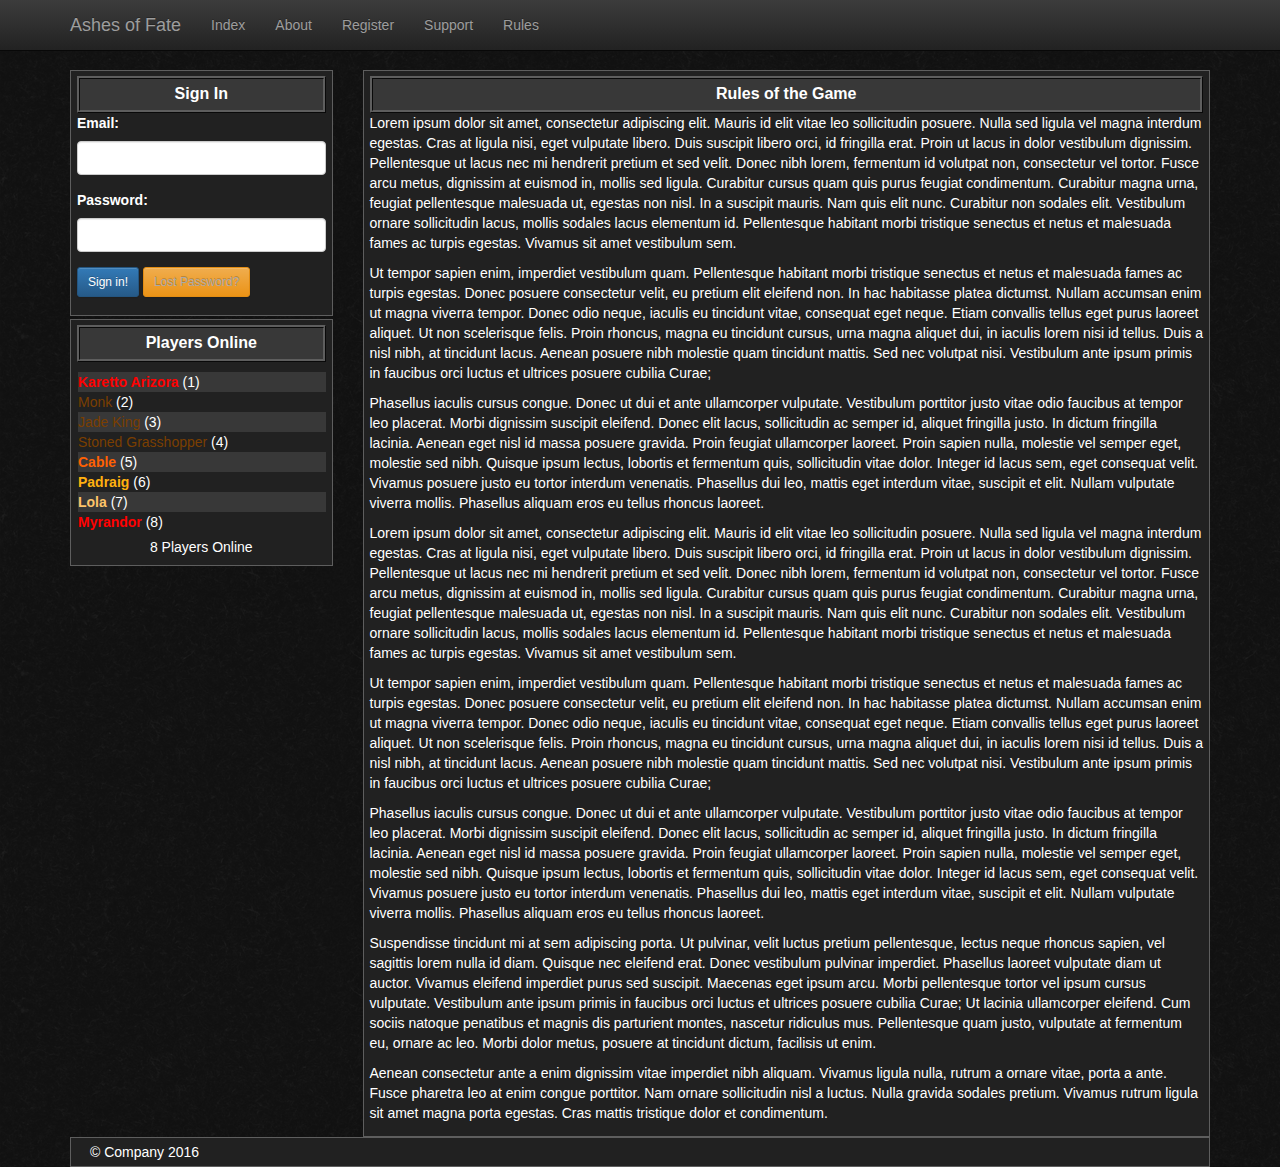
<file: game_site/rules.html>
<!DOCTYPE html>
<html lang="en">

<head>
    <meta charset="UTF-8" />
    <meta http-equiv="X-UA-Compatible" content="IE=edge" />
    <meta name="viewport" content="width=device-width, initial-scale=1" />
    <!-- The above 3 meta tags *must* come first in the head; any other head content must come *after* these tags -->
    <meta name="description" content="" />
    <meta name="author" content="" />

    <title>Ashes of Fate</title>
    <link rel="stylesheet" href="css/bootstrap.min.css" />
    <link rel="stylesheet" href="css/bootstrap-theme.min.css" />
    <link rel="stylesheet" href="css/bootstrap_global.css" />
    <link rel="stylesheet" href="css/bootstrap_external.css" />
    <script src="js/jquery-3.1.1.min.js"></script>
    <script src="js/bootstrap.min.js"></script>
    <script>
        $(document).ready(function() {
            $('[data-toggle=offcanvasleft]').on("click", function() {
                $('.row-offcanvas-right').removeClass('active');
                $('.row-offcanvas-left').toggleClass('active');
            });
        });
    </script>

    <!-- HTML5 shim and Respond.js for IE8 support of HTML5 elements and media queries -->
    <!--[if lt IE 9]>
      <script src="https://oss.maxcdn.com/html5shiv/3.7.3/html5shiv.min.js"></script>
      <script src="https://oss.maxcdn.com/respond/1.4.2/respond.min.js"></script>
    <![endif]-->
</head>

<body>

    <header id="header" class="headroom">
        <div class="navbar navbar-fixed-top navbar-inverse" role="navigation">
            <div class="container">

                <div class="navbar-header">
                    <p class="pull-left visible-xs">
                        <button id="offcanvasleft" class="btn btn-xs btn-default" type="button" data-toggle="offcanvasleft"><i class="glyphicon glyphicon-chevron-left"></i> Sign In</button>
                    </p>
                    <button class="navbar-toggle" type="button" data-target=".navbar-collapse" data-toggle="collapse">
                        <span class="icon-bar"></span>
                        <span class="icon-bar"></span>
                        <span class="icon-bar"></span>
                    </button>
                    <a class="navbar-brand" href="javascript:void(0);">Ashes of Fate</a>
                </div>
                <div class="collapse navbar-collapse">
                    <ul class="nav navbar-nav">
                        <li> <a href="index.html">Index</a> </li>
                        <li> <a href="about.html">About</a> </li>
                        <li> <a href="register.html">Register</a> </li>
                        <li> <a href="support.html">Support</a> </li>
                        <li> <a href="rules.html">Rules</a> </li>
                    </ul>
                </div>
                <!-- /.nav-collapse -->

            </div>
            <!-- /.container -->
        </div>
        <!-- /.navbar -->
    </header>
    <div class="container">
        <div class="row row-offcanvas row-offcanvas-left">
                <div class="col-sm-3 sidebar-offcanvas" id="sidebarLeft" role="navigation">

                    <div class="sidebar-nav">
                        <div id="sideBar">
                            <div id="signin_container">
                                <div class="section_label">Sign In</div> <!-- /section_label -->
                                <form action="#" method="post" id="signin">
                                    <div class="form-group">
                                        <label for="signin_email">Email:</label>
                                        <input type="email" class="form-control" name="signin_email" id="signin_email" />
                                    </div>
                                    <div class="form-group">
                                        <label for="signin_password">Password:</label>
                                        <input type="text" class="form-control" name="signin_password" id="signin_password" />
                                    </div>
                                    <div class="form-group">
                                        <button type="submit" class="btn btn-primary btn-sm">Sign in!</button> <a href="javascript:void(0);" class="btn btn-warning btn-sm">Lost Password?</a>
                                    </div>
                                </form>
                            </div> <!-- /#signin_container -->
                            <div id="online_container">
                                <div class="section_label">Players Online</div> <!-- /section_label -->
                                <ul id="users_online">
                                    <li> <span class="user-staff-rank4">Karetto Arizora</span> (1) </li>
                                    <li> <span class="user-staff-rank0">Monk</span> (2) </li>
                                    <li> <span class="user-staff-rank0">Jade King</span> (3) </li>
                                    <li> <span class="user-staff-rank0">Stoned Grasshopper</span> (4) </li>
                                    <li> <span class="user-staff-rank3">Cable</span> (5) </li>
                                    <li> <span class="user-staff-rank2">Padraig</span> (6) </li>
                                    <li> <span class="user-staff-rank1">Lola</span> (7) </li>
                                    <li> <span class="user-staff-rank4">Myrandor</span> (8) </li>
                                </ul>
                                <div id="online_amount">8 Players Online</div>

                            </div> <!-- /#online_container -->
                        </div> <!-- /sideBar -->
                    </div>
                    <!--/.well -->
                </div>
                <!--/span-->

                <div class="col-sm-9">
                        <div id="content">
                            <div class="section_label">Rules of the Game</div> <!-- /section_label -->
                            <p>Lorem ipsum dolor sit amet, consectetur adipiscing elit. Mauris id elit vitae leo sollicitudin posuere. Nulla sed ligula vel magna interdum egestas. Cras at ligula nisi, eget vulputate libero. Duis suscipit libero orci, id fringilla erat. Proin ut lacus in dolor vestibulum dignissim. Pellentesque ut lacus nec mi hendrerit pretium et sed velit. Donec nibh lorem, fermentum id volutpat non, consectetur vel tortor. Fusce arcu metus, dignissim at euismod in, mollis sed ligula. Curabitur cursus quam quis purus feugiat condimentum. Curabitur magna urna, feugiat pellentesque malesuada ut, egestas non nisl. In a suscipit mauris. Nam quis elit nunc. Curabitur non sodales elit. Vestibulum ornare sollicitudin lacus, mollis sodales lacus elementum id. Pellentesque habitant morbi tristique senectus et netus et malesuada fames ac turpis egestas. Vivamus sit amet vestibulum sem.</p>

                            <p>Ut tempor sapien enim, imperdiet vestibulum quam. Pellentesque habitant morbi tristique senectus et netus et malesuada fames ac turpis egestas. Donec posuere consectetur velit, eu pretium elit eleifend non. In hac habitasse platea dictumst. Nullam accumsan enim ut magna viverra tempor. Donec odio neque, iaculis eu tincidunt vitae, consequat eget neque. Etiam convallis tellus eget purus laoreet aliquet. Ut non scelerisque felis. Proin rhoncus, magna eu tincidunt cursus, urna magna aliquet dui, in iaculis lorem nisi id tellus. Duis a nisl nibh, at tincidunt lacus. Aenean posuere nibh molestie quam tincidunt mattis. Sed nec volutpat nisi. Vestibulum ante ipsum primis in faucibus orci luctus et ultrices posuere cubilia Curae;</p>

                            <p>Phasellus iaculis cursus congue. Donec ut dui et ante ullamcorper vulputate. Vestibulum porttitor justo vitae odio faucibus at tempor leo placerat. Morbi dignissim suscipit eleifend. Donec elit lacus, sollicitudin ac semper id, aliquet fringilla justo. In dictum fringilla lacinia. Aenean eget nisl id massa posuere gravida. Proin feugiat ullamcorper laoreet. Proin sapien nulla, molestie vel semper eget, molestie sed nibh. Quisque ipsum lectus, lobortis et fermentum quis, sollicitudin vitae dolor. Integer id lacus sem, eget consequat velit. Vivamus posuere justo eu tortor interdum venenatis. Phasellus dui leo, mattis eget interdum vitae, suscipit et elit. Nullam vulputate viverra mollis. Phasellus aliquam eros eu tellus rhoncus laoreet.</p>
                            <p>Lorem ipsum dolor sit amet, consectetur adipiscing elit. Mauris id elit vitae leo sollicitudin posuere. Nulla sed ligula vel magna interdum egestas. Cras at ligula nisi, eget vulputate libero. Duis suscipit libero orci, id fringilla erat. Proin ut lacus in dolor vestibulum dignissim. Pellentesque ut lacus nec mi hendrerit pretium et sed velit. Donec nibh lorem, fermentum id volutpat non, consectetur vel tortor. Fusce arcu metus, dignissim at euismod in, mollis sed ligula. Curabitur cursus quam quis purus feugiat condimentum. Curabitur magna urna, feugiat pellentesque malesuada ut, egestas non nisl. In a suscipit mauris. Nam quis elit nunc. Curabitur non sodales elit. Vestibulum ornare sollicitudin lacus, mollis sodales lacus elementum id. Pellentesque habitant morbi tristique senectus et netus et malesuada fames ac turpis egestas. Vivamus sit amet vestibulum sem.</p>

                            <p>Ut tempor sapien enim, imperdiet vestibulum quam. Pellentesque habitant morbi tristique senectus et netus et malesuada fames ac turpis egestas. Donec posuere consectetur velit, eu pretium elit eleifend non. In hac habitasse platea dictumst. Nullam accumsan enim ut magna viverra tempor. Donec odio neque, iaculis eu tincidunt vitae, consequat eget neque. Etiam convallis tellus eget purus laoreet aliquet. Ut non scelerisque felis. Proin rhoncus, magna eu tincidunt cursus, urna magna aliquet dui, in iaculis lorem nisi id tellus. Duis a nisl nibh, at tincidunt lacus. Aenean posuere nibh molestie quam tincidunt mattis. Sed nec volutpat nisi. Vestibulum ante ipsum primis in faucibus orci luctus et ultrices posuere cubilia Curae;</p>

                            <p>Phasellus iaculis cursus congue. Donec ut dui et ante ullamcorper vulputate. Vestibulum porttitor justo vitae odio faucibus at tempor leo placerat. Morbi dignissim suscipit eleifend. Donec elit lacus, sollicitudin ac semper id, aliquet fringilla justo. In dictum fringilla lacinia. Aenean eget nisl id massa posuere gravida. Proin feugiat ullamcorper laoreet. Proin sapien nulla, molestie vel semper eget, molestie sed nibh. Quisque ipsum lectus, lobortis et fermentum quis, sollicitudin vitae dolor. Integer id lacus sem, eget consequat velit. Vivamus posuere justo eu tortor interdum venenatis. Phasellus dui leo, mattis eget interdum vitae, suscipit et elit. Nullam vulputate viverra mollis. Phasellus aliquam eros eu tellus rhoncus laoreet.</p>

                            <p>Suspendisse tincidunt mi at sem adipiscing porta. Ut pulvinar, velit luctus pretium pellentesque, lectus neque rhoncus sapien, vel sagittis lorem nulla id diam. Quisque nec eleifend erat. Donec vestibulum pulvinar imperdiet. Phasellus laoreet vulputate diam ut auctor. Vivamus eleifend imperdiet purus sed suscipit. Maecenas eget ipsum arcu. Morbi pellentesque tortor vel ipsum cursus vulputate. Vestibulum ante ipsum primis in faucibus orci luctus et ultrices posuere cubilia Curae; Ut lacinia ullamcorper eleifend. Cum sociis natoque penatibus et magnis dis parturient montes, nascetur ridiculus mus. Pellentesque quam justo, vulputate at fermentum eu, ornare ac leo. Morbi dolor metus, posuere at tincidunt dictum, facilisis ut enim.</p>

                            <p>Aenean consectetur ante a enim dignissim vitae imperdiet nibh aliquam. Vivamus ligula nulla, rutrum a ornare vitae, porta a ante. Fusce pharetra leo at enim congue porttitor. Nam ornare sollicitudin nisl a luctus. Nulla gravida sodales pretium. Vivamus rutrum ligula sit amet magna porta egestas. Cras mattis tristique dolor et condimentum.</p>
                        </div><!--#content-->
                </div><!--/.col-sm-9-->
        </div><!--/.row-->
            <footer>
                <p>© Company 2016</p>
            </footer>
    </div>
    <!--/.container-->
</body>

</html>
</file>
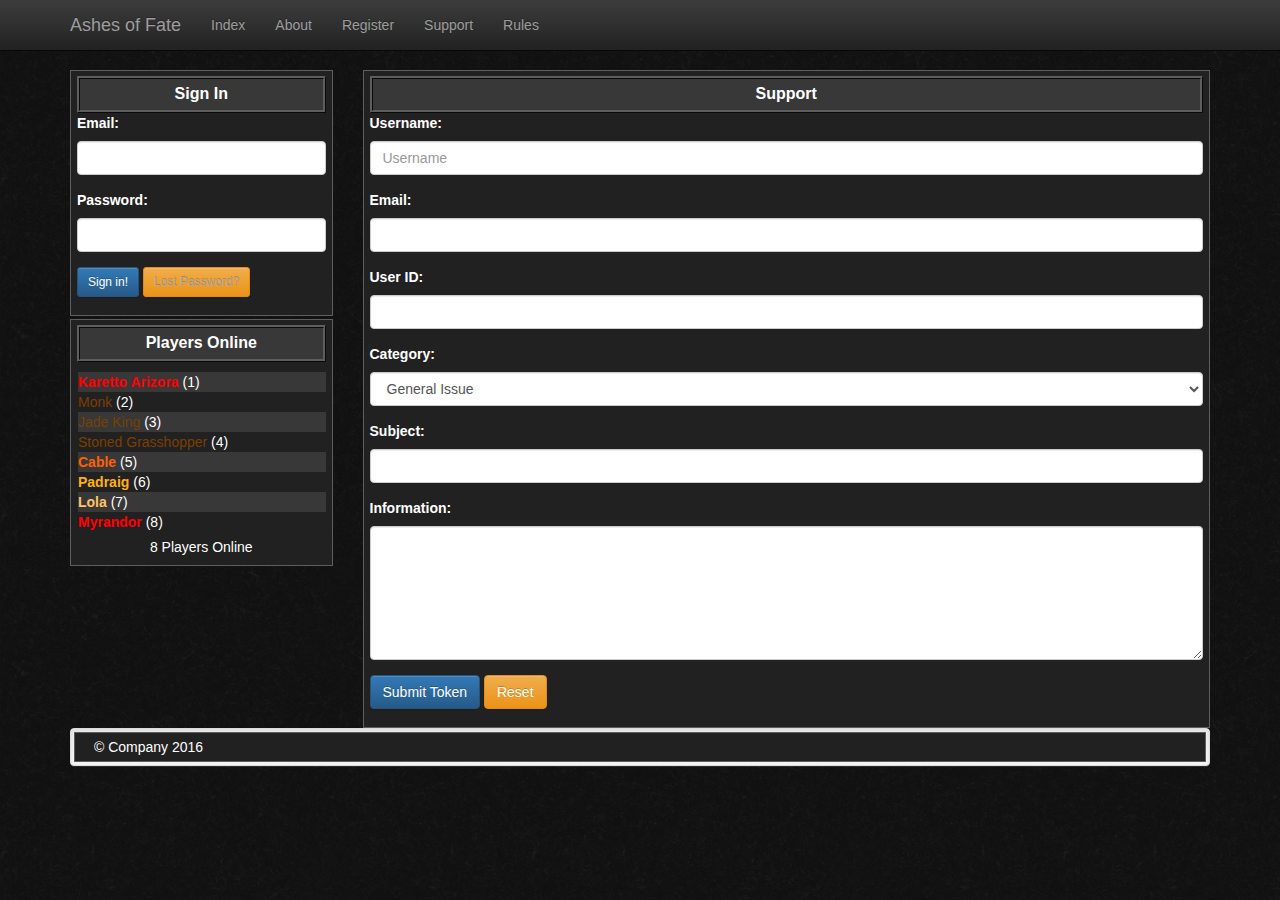
<file: game_site/support.html>
<!DOCTYPE html>
<html lang="en">
<head>
    <meta charset="utf-8">
    <meta http-equiv="X-UA-Compatible" content="IE=edge">
    <meta name="viewport" content="width=device-width, initial-scale=1">
    <!-- The above 3 meta tags *must* come first in the head; any other head content must come *after* these tags -->
    <meta name="description" content="">
    <meta name="author" content="">

    <title>Ashes of Fate</title>
    <link rel="stylesheet" href="css/bootstrap.min.css">
    <link rel="stylesheet" href="css/bootstrap-theme.min.css">
    <link rel="stylesheet" href="css/bootstrap_global.css">
    <link rel="stylesheet" href="css/bootstrap_external.css">
    <script src="js/jquery-3.1.1.min.js"></script>
    <script src="js/bootstrap.min.js"></script>
    <script>
        $(document).ready(function() {
            $('[data-toggle=offcanvasleft]').on("click", function() {
                $('.row-offcanvas-right').removeClass('active');
                $('.row-offcanvas-left').toggleClass('active');
            });
        });
    </script>

    <!-- HTML5 shim and Respond.js for IE8 support of HTML5 elements and media queries -->
    <!--[if lt IE 9]>
      <script src="https://oss.maxcdn.com/html5shiv/3.7.3/html5shiv.min.js"></script>
      <script src="https://oss.maxcdn.com/respond/1.4.2/respond.min.js"></script>
    <![endif]-->
</head>

<body>

    <header id="header" class="headroom">
        <div class="navbar navbar-fixed-top navbar-inverse" role="navigation">
            <div class="container">

                <div class="navbar-header">
                    <p class="pull-left visible-xs">
                        <button id="offcanvasleft" class="btn btn-xs btn-default" type="button" data-toggle="offcanvasleft"><i class="glyphicon glyphicon-chevron-left"></i><i class="glyphicon glyphicon-chevron-left"></i> Sign In</button>
                    </p>
                    <button class="navbar-toggle" type="button" data-target=".navbar-collapse" data-toggle="collapse">
                        <span class="icon-bar"></span>
                        <span class="icon-bar"></span>
                        <span class="icon-bar"></span>
                    </button>
                    <a class="navbar-brand" href="javascript:void(0);">Ashes of Fate</a>
                </div>
                <div class="collapse navbar-collapse">
                    <ul class="nav navbar-nav">
                        <li> <a href="index.html">Index</a> </li>
                        <li> <a href="about.html">About</a> </li>
                        <li> <a href="register.html">Register</a> </li>
                        <li> <a href="support.html">Support</a> </li>
                        <li> <a href="rules.html">Rules</a> </li>
                    </ul>
                </div>
                <!-- /.nav-collapse -->

            </div>
            <!-- /.container -->
        </div>
        <!-- /.navbar -->
    </header>
    <div class="container">
        <div class="row row-offcanvas row-offcanvas-left">
            <div class="col-lg-3 sidebar-offcanvas" id="sidebarLeft" role="navigation">
                <div class="sidebar-nav">
                    <div id="sideBar">
                        <div id="signin_container">
                            <div class="section_label">Sign In</div> <!-- /section_label -->
                            <form action="#" method="post" id="signin">
                                <div class="form-group">
                                    <label for="signin_email">Email:</label>
                                    <input type="email" class="form-control" name="signin_email" id="signin_email">
                                </div>
                                <div class="form-group">
                                    <label for="signin_password">Password:</label>
                                    <input type="text" class="form-control" name="signin_password" id="signin_password">
                                </div>
                                <div class="form-group">
                                    <button type="submit" class="btn btn-primary btn-sm">Sign in!</button> <a href="javascript:void(0);" class="btn btn-warning btn-sm">Lost Password?</a>
                                </div>
                            </form>
                        </div> <!-- /#signin_container -->
                        <div id="online_container">
                            <div class="section_label">Players Online</div> <!-- /section_label -->
                            <ul id="users_online">
                                <li> <span class="user-staff-rank4">Karetto Arizora</span> (1) </li>
                                <li> <span class="user-staff-rank0">Monk</span> (2) </li>
                                <li> <span class="user-staff-rank0">Jade King</span> (3) </li>
                                <li> <span class="user-staff-rank0">Stoned Grasshopper</span> (4) </li>
                                <li> <span class="user-staff-rank3">Cable</span> (5) </li>
                                <li> <span class="user-staff-rank2">Padraig</span> (6) </li>
                                <li> <span class="user-staff-rank1">Lola</span> (7) </li>
                                <li> <span class="user-staff-rank4">Myrandor</span> (8) </li>
                            </ul>
                            <div id="online_amount">8 Players Online</div>

                        </div> <!-- /#online_container -->
                    </div> <!-- /sideBar -->
                </div><!--/.well -->
            </div><!--/#sidebarLeft col-xs-6 col-sm-4 col-lg-3 sidebar-offcanvas-->

            <div class="col-sm-9">
                <div>
                    <div id="content">
				<div class="section_label">Support</div>
					<form action="#" method="post" id="support">
						<div class="form-group">
							<label for="user_name">Username:</label>
							<input type="text" class="form-control" name="user_name" id="user_name" placeholder="Username">
						</div>
						<div class="form-group">
							<label for="email">Email:</label>
							<input type="email" class="form-control" name="email" id="email">
						</div>
						<div class="form-group">
							<label for="userID">User ID:</label>
							<input type="text" class="form-control" name="userID" id="userID">
						</div>
						<div class="form-group">
							<label for="issue">Category:</label>
							<select class="form-control" name="issue" id="issue">
								<option value="general">General Issue</option>
								<option value="registration">Registration</option>
								<option value="signin">Signing In</option>
								<option value="verification">Verifying Account</option>
								<option value="complaints">Complaints</option>
								<option value="bugs">Bugs</option>
								<option value="other">Other</option>
							</select>
						</div>
						<div class="form-group">
							<label for="subject">Subject:</label>
							<input type="text" class="form-control" name="subject" id="subject">
						</div>
						<div class="form-group">
							<label class="labels">Information:</label>
							<textarea class="form-control" rows="6" cols="27" name="information" id="information"></textarea>
						</div>
						<div class="form-group">
							<button type="submit" class="btn btn-primary" name="support_btn" id="support_btn">Submit Token</button>
							<button type="reset" class="btn btn-warning" name="reset_btn" id="reset_btn">Reset</button>
						</div>
					</form>
                    </div><!--#content-->
                </div><!--/.well-->
            </div><!--/.col-xs-12 col-sm-8 col-lg-9-->
        </div><!--/row-->

        <div class="well">
            <footer>
                <p>© Company 2016</p>
            </footer>
        </div>

    </div><!--/.container-->
</body>

</html>
</file>
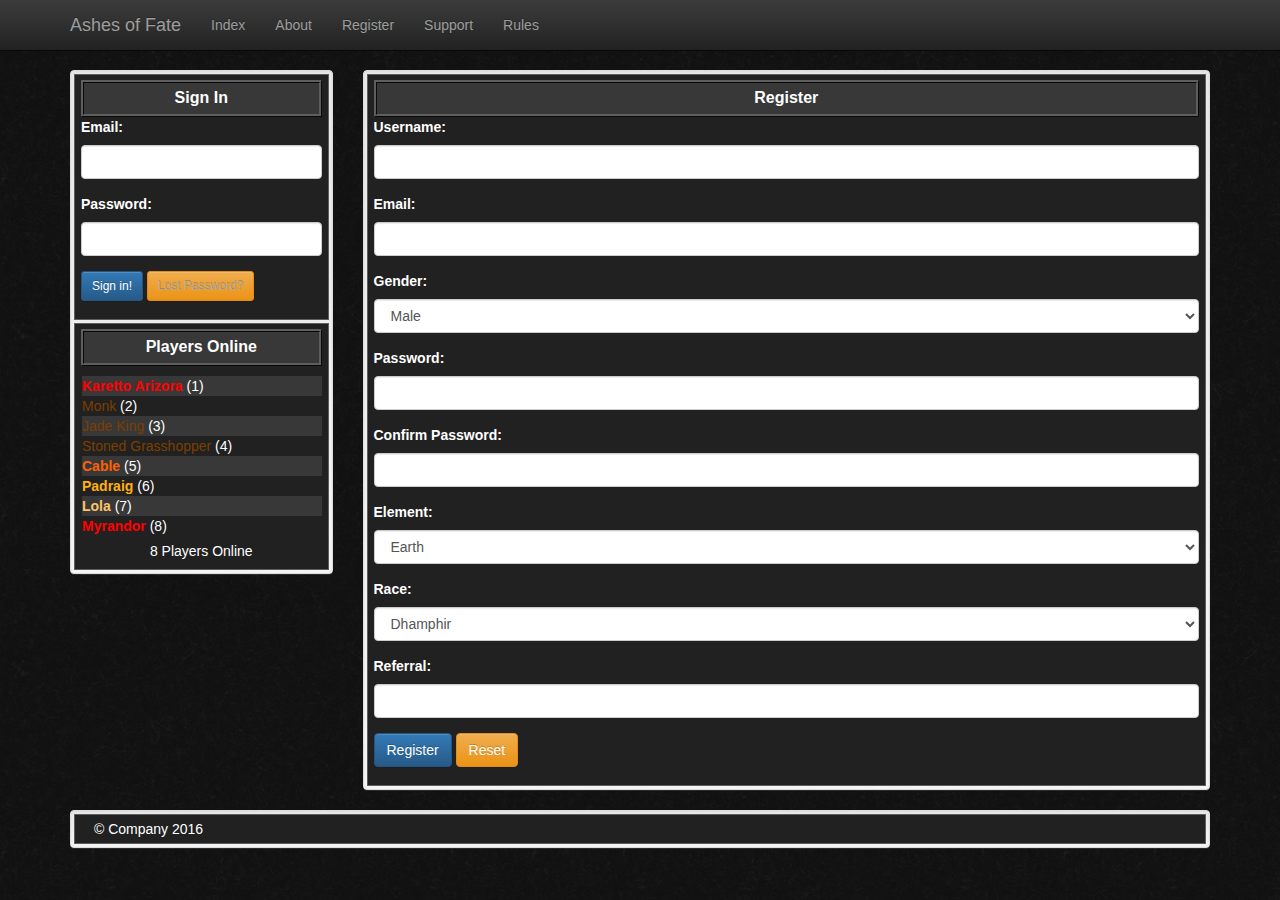
<file: game_site_responsive/register.html>
<!DOCTYPE html>
<html lang="en">

<head>
    <meta charset="UTF-8" />
    <meta http-equiv="X-UA-Compatible" content="IE=edge" />
    <meta name="viewport" content="width=device-width, initial-scale=1" />
    <!-- The above 3 meta tags *must* come first in the head; any other head content must come *after* these tags -->
    <meta name="description" content="" />
    <meta name="author" content="" />

    <title>Ashes of Fate</title>
    <link rel="stylesheet" href="css/bootstrap.min.css" />
    <link rel="stylesheet" href="css/bootstrap-theme.min.css" />
    <link rel="stylesheet" href="css/bootstrap_global.css" />
    <link rel="stylesheet" href="css/bootstrap_external.css" />
    <script src="js/jquery-3.1.1.min.js"></script>
    <script src="js/bootstrap.min.js"></script>
    <script>
        $(document).ready(function() {
            $('[data-toggle=offcanvasleft]').on("click", function() {
                $('.row-offcanvas-right').removeClass('active');
                $('.row-offcanvas-left').toggleClass('active');
            });
        });
    </script>

    <!-- HTML5 shim and Respond.js for IE8 support of HTML5 elements and media queries -->
    <!--[if lt IE 9]>
      <script src="https://oss.maxcdn.com/html5shiv/3.7.3/html5shiv.min.js"></script>
      <script src="https://oss.maxcdn.com/respond/1.4.2/respond.min.js"></script>
    <![endif]-->
</head>

<body>

    <header id="header" class="headroom">
        <div class="navbar navbar-fixed-top navbar-inverse" role="navigation">
            <div class="container">

                <div class="navbar-header">
                    <p class="pull-left visible-xs">
                        <button id="offcanvasleft" class="btn btn-xs btn-default" type="button" data-toggle="offcanvasleft"><i class="glyphicon glyphicon-chevron-left"></i> Sign In</button>
                    </p>
                    <button class="navbar-toggle" type="button" data-target=".navbar-collapse" data-toggle="collapse">
                        <span class="icon-bar"></span>
                        <span class="icon-bar"></span>
                        <span class="icon-bar"></span>
                    </button>
                    <a class="navbar-brand" href="javascript:void(0);">Ashes of Fate</a>
                </div>
                <div class="collapse navbar-collapse">
                    <ul class="nav navbar-nav">
                        <li> <a href="index.html">Index</a> </li>
                        <li> <a href="about.html">About</a> </li>
                        <li> <a href="register.html">Register</a> </li>
                        <li> <a href="support.html">Support</a> </li>
                        <li> <a href="rules.html">Rules</a> </li>
                    </ul>
                </div>
                <!-- /.nav-collapse -->

            </div>
            <!-- /.container -->
        </div>
        <!-- /.navbar -->
    </header>
    <div class="container">
        <div class="row row-offcanvas row-offcanvas-left">
            <div class="col-xs-6 col-sm-4 col-lg-3 sidebar-offcanvas" id="sidebarLeft" role="navigation">
                <div class="well sidebar-nav clearfix">
                    <div id="sideBar">
                        <div id="signin_container">
                            <div class="section_label">Sign In</div> <!-- /section_label -->
                            <form action="#" method="post" id="signin">
                                <div class="form-group">
                                    <label for="signin_email">Email:</label>
                                    <input type="email" class="form-control" name="signin_email" id="signin_email" />
                                </div>
                                <div class="form-group">
                                    <label for="signin_password">Password:</label>
                                    <input type="text" class="form-control" name="signin_password" id="signin_password" />
                                </div>
                                <div class="form-group">
                                    <button type="submit" class="btn btn-primary btn-sm">Sign in!</button> <a href="javascript:void(0);" class="btn btn-warning btn-sm">Lost Password?</a>
                                </div>
                            </form>
                        </div> <!-- /#signin_container -->
                        <div id="online_container">
                            <div class="section_label">Players Online</div> <!-- /section_label -->
                            <ul id="users_online">
                                <li> <span class="user-staff-rank4">Karetto Arizora</span> (1) </li>
                                <li> <span class="user-staff-rank0">Monk</span> (2) </li>
                                <li> <span class="user-staff-rank0">Jade King</span> (3) </li>
                                <li> <span class="user-staff-rank0">Stoned Grasshopper</span> (4) </li>
                                <li> <span class="user-staff-rank3">Cable</span> (5) </li>
                                <li> <span class="user-staff-rank2">Padraig</span> (6) </li>
                                <li> <span class="user-staff-rank1">Lola</span> (7) </li>
                                <li> <span class="user-staff-rank4">Myrandor</span> (8) </li>
                            </ul>
                            <div id="online_amount">8 Players Online</div>

                        </div> <!-- /#online_container -->
                    </div> <!-- /sideBar -->
                </div><!--/.well -->
            </div><!--/#sidebarLeft col-xs-6 col-sm-4 col-lg-3 sidebar-offcanvas-->

            <div class="col-xs-12 col-sm-8 col-lg-9">
                <div class="well clearfix">
                    <div id="content">
                        <div class="section_label">Register</div>
                            <form action="#" method="post" id="register">
                                <div class="form-group">
                                    <label for="user_name">Username:</label>
                                    <input type="text" class="form-control" name="user_name" id="user_name" />
                                </div>
                                <div class="form-group">
                                    <label for="register-email">Email:</label>
                                    <input type="email" class="form-control" name="register-email" id="register-email" />
                                </div>
                                <div class="form-group">
                                    <label for="gender">Gender:</label>
                                        <select  class="form-control" name="gender" id="gender">
                                            <option value="M">Male</option>
                                            <option value="F">Female</option>
                                            <option value="U">Unidentified</option>
                                        </select>
                                </div>
                                <div class="form-group">
                                    <label for="register-password">Password:</label>
                                    <input type="password" class="form-control" name="register-password" id="register-password" />
                                </div>
                                <div class="form-group">
                                    <label for="confirm-password">Confirm Password:</label>
                                    <input type="password" class="form-control" name="confirm-password" id="confirm-password" />
                                </div>
                                <div class="form-group">
                                    <label class="elemental_attribute">Element:</label>
                                        <select class="form-control" name="element" id="element">
                                            <option value="Earth">Earth</option>
                                            <option value="Fire">Fire</option>
                                            <option value="Lightning">Lightning</option>
                                            <option value="Ice">Ice</option>
                                            <option value="Water">Water</option>
                                        </select>
                                </div>
                                <div class="form-group">
                                <label for="race">Race:</label>
                                    <select class="form-control" name="race" id="race">
                                        <option value="Dhamphir">Dhamphir</option>
                                        <option value="Dwarf">Dwarf</option>
                                        <option value="Elf">Elf</option>
                                        <option value="Human">Human</option>
                                        <option value="Jotun">Jotun</option>
                                        <option value="Lycanthrope">Lycanthrope</option>
                                        <option value="Pixie">Pixie</option>
                                        <option value="Revenant">Revenant</option>
                                        <option value="Troll">Troll</option>
                                        <option value="Vampire">Vampire</option>
                                    </select>
                                </div>
                                <div class="form-group">
                                    <label>Referral:</label> <input type="number" class="form-control" name="referral" id="referral" min="0" max="1000000" />
                                </div>
                                <div class="form-group">
                                    <button type="submit" class="btn btn-primary" name="register_btn" id="register_btn">Register</button>
                                    <button type="reset" class="btn btn-warning" name="reset_btn" id="reset_btn" class="buttons">Reset</button>
                                </div>
                            </form>
                    </div><!--#content-->
                </div><!--/.well-->
            </div><!--/.col-xs-12 col-sm-8 col-lg-9-->
        </div><!--/row-->

        <div class="well">
            <footer>
                <p>© Company 2016</p>
            </footer>
        </div>

    </div><!--/.container-->
</body>

</html>
</file>
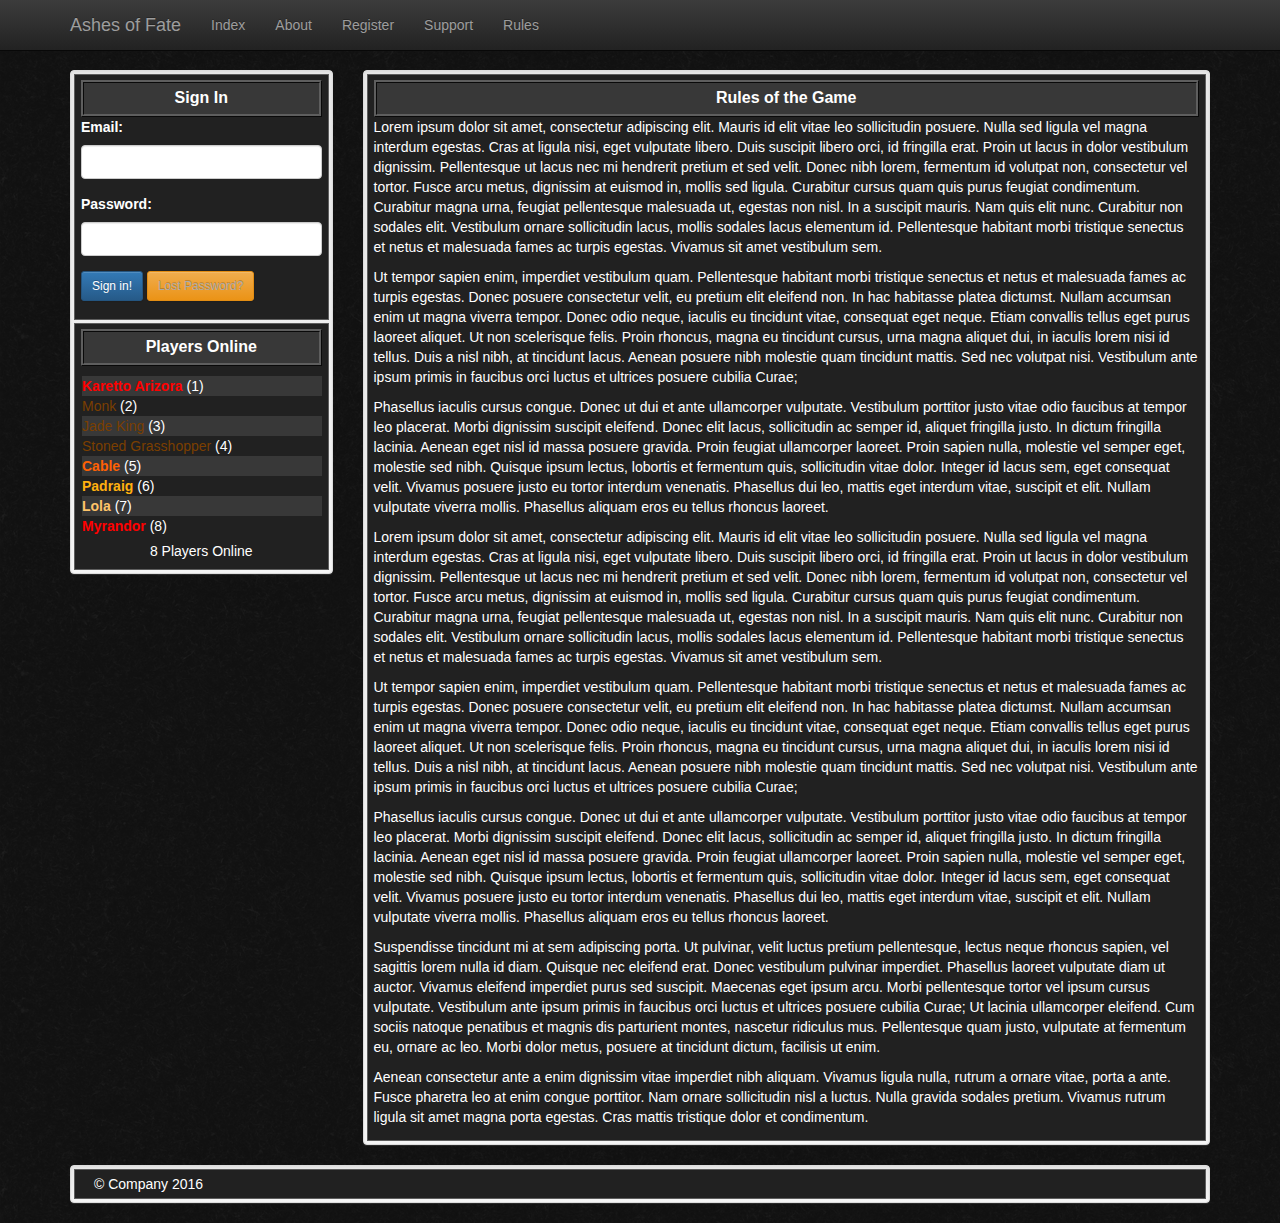
<file: game_site_responsive/rules.html>
<!DOCTYPE html>
<html lang="en">

<head>
    <meta charset="UTF-8" />
    <meta http-equiv="X-UA-Compatible" content="IE=edge" />
    <meta name="viewport" content="width=device-width, initial-scale=1" />
    <!-- The above 3 meta tags *must* come first in the head; any other head content must come *after* these tags -->
    <meta name="description" content="" />
    <meta name="author" content="" />

    <title>Ashes of Fate</title>
    <link rel="stylesheet" href="css/bootstrap.min.css" />
    <link rel="stylesheet" href="css/bootstrap-theme.min.css" />
    <link rel="stylesheet" href="css/bootstrap_global.css" />
    <link rel="stylesheet" href="css/bootstrap_external.css" />
    <script src="js/jquery-3.1.1.min.js"></script>
    <script src="js/bootstrap.min.js"></script>
    <script>
        $(document).ready(function() {
            $('[data-toggle=offcanvasleft]').on("click", function() {
                $('.row-offcanvas-right').removeClass('active');
                $('.row-offcanvas-left').toggleClass('active');
            });
        });
    </script>

    <!-- HTML5 shim and Respond.js for IE8 support of HTML5 elements and media queries -->
    <!--[if lt IE 9]>
      <script src="https://oss.maxcdn.com/html5shiv/3.7.3/html5shiv.min.js"></script>
      <script src="https://oss.maxcdn.com/respond/1.4.2/respond.min.js"></script>
    <![endif]-->
</head>

<body>

    <header id="header" class="headroom">
        <div class="navbar navbar-fixed-top navbar-inverse" role="navigation">
            <div class="container">

                <div class="navbar-header">
                    <p class="pull-left visible-xs">
                        <button id="offcanvasleft" class="btn btn-xs btn-default" type="button" data-toggle="offcanvasleft"><i class="glyphicon glyphicon-chevron-left"></i> Sign In</button>
                    </p>
                    <button class="navbar-toggle" type="button" data-target=".navbar-collapse" data-toggle="collapse">
                        <span class="icon-bar"></span>
                        <span class="icon-bar"></span>
                        <span class="icon-bar"></span>
                    </button>
                    <a class="navbar-brand" href="javascript:void(0);">Ashes of Fate</a>
                </div>
                <div class="collapse navbar-collapse">
                    <ul class="nav navbar-nav">
                        <li> <a href="index.html">Index</a> </li>
                        <li> <a href="about.html">About</a> </li>
                        <li> <a href="register.html">Register</a> </li>
                        <li> <a href="support.html">Support</a> </li>
                        <li> <a href="rules.html">Rules</a> </li>
                    </ul>
                </div>
                <!-- /.nav-collapse -->

            </div>
            <!-- /.container -->
        </div>
        <!-- /.navbar -->
    </header>
    <div class="container">
        <div class="row row-offcanvas row-offcanvas-left">
                <div class="col-xs-6 col-sm-4 col-lg-3 sidebar-offcanvas" id="sidebarLeft" role="navigation">

                    <div class="well sidebar-nav clearfix">
                        <div id="sideBar">
                            <div id="signin_container">
                                <div class="section_label">Sign In</div> <!-- /section_label -->
                                <form action="#" method="post" id="signin">
                                    <div class="form-group">
                                        <label for="signin_email">Email:</label>
                                        <input type="email" class="form-control" name="signin_email" id="signin_email" />
                                    </div>
                                    <div class="form-group">
                                        <label for="signin_password">Password:</label>
                                        <input type="text" class="form-control" name="signin_password" id="signin_password" />
                                    </div>
                                    <div class="form-group">
                                        <button type="submit" class="btn btn-primary btn-sm">Sign in!</button> <a href="javascript:void(0);" class="btn btn-warning btn-sm">Lost Password?</a>
                                    </div>
                                </form>
                            </div> <!-- /#signin_container -->
                            <div id="online_container">
                                <div class="section_label">Players Online</div> <!-- /section_label -->
                                <ul id="users_online">
                                    <li> <span class="user-staff-rank4">Karetto Arizora</span> (1) </li>
                                    <li> <span class="user-staff-rank0">Monk</span> (2) </li>
                                    <li> <span class="user-staff-rank0">Jade King</span> (3) </li>
                                    <li> <span class="user-staff-rank0">Stoned Grasshopper</span> (4) </li>
                                    <li> <span class="user-staff-rank3">Cable</span> (5) </li>
                                    <li> <span class="user-staff-rank2">Padraig</span> (6) </li>
                                    <li> <span class="user-staff-rank1">Lola</span> (7) </li>
                                    <li> <span class="user-staff-rank4">Myrandor</span> (8) </li>
                                </ul>
                                <div id="online_amount">8 Players Online</div>

                            </div> <!-- /#online_container -->
                        </div> <!-- /sideBar -->
                    </div>
                    <!--/.well -->
                </div>
                <!--/span-->

                <div class="col-xs-12 col-sm-8 col-lg-9">
                    <div class="well clearfix">
                        <div id="content">
                            <div class="section_label">Rules of the Game</div> <!-- /section_label -->
                            <p>Lorem ipsum dolor sit amet, consectetur adipiscing elit. Mauris id elit vitae leo sollicitudin posuere. Nulla sed ligula vel magna interdum egestas. Cras at ligula nisi, eget vulputate libero. Duis suscipit libero orci, id fringilla erat. Proin ut lacus in dolor vestibulum dignissim. Pellentesque ut lacus nec mi hendrerit pretium et sed velit. Donec nibh lorem, fermentum id volutpat non, consectetur vel tortor. Fusce arcu metus, dignissim at euismod in, mollis sed ligula. Curabitur cursus quam quis purus feugiat condimentum. Curabitur magna urna, feugiat pellentesque malesuada ut, egestas non nisl. In a suscipit mauris. Nam quis elit nunc. Curabitur non sodales elit. Vestibulum ornare sollicitudin lacus, mollis sodales lacus elementum id. Pellentesque habitant morbi tristique senectus et netus et malesuada fames ac turpis egestas. Vivamus sit amet vestibulum sem.</p>

                            <p>Ut tempor sapien enim, imperdiet vestibulum quam. Pellentesque habitant morbi tristique senectus et netus et malesuada fames ac turpis egestas. Donec posuere consectetur velit, eu pretium elit eleifend non. In hac habitasse platea dictumst. Nullam accumsan enim ut magna viverra tempor. Donec odio neque, iaculis eu tincidunt vitae, consequat eget neque. Etiam convallis tellus eget purus laoreet aliquet. Ut non scelerisque felis. Proin rhoncus, magna eu tincidunt cursus, urna magna aliquet dui, in iaculis lorem nisi id tellus. Duis a nisl nibh, at tincidunt lacus. Aenean posuere nibh molestie quam tincidunt mattis. Sed nec volutpat nisi. Vestibulum ante ipsum primis in faucibus orci luctus et ultrices posuere cubilia Curae;</p>

                            <p>Phasellus iaculis cursus congue. Donec ut dui et ante ullamcorper vulputate. Vestibulum porttitor justo vitae odio faucibus at tempor leo placerat. Morbi dignissim suscipit eleifend. Donec elit lacus, sollicitudin ac semper id, aliquet fringilla justo. In dictum fringilla lacinia. Aenean eget nisl id massa posuere gravida. Proin feugiat ullamcorper laoreet. Proin sapien nulla, molestie vel semper eget, molestie sed nibh. Quisque ipsum lectus, lobortis et fermentum quis, sollicitudin vitae dolor. Integer id lacus sem, eget consequat velit. Vivamus posuere justo eu tortor interdum venenatis. Phasellus dui leo, mattis eget interdum vitae, suscipit et elit. Nullam vulputate viverra mollis. Phasellus aliquam eros eu tellus rhoncus laoreet.</p>
                            <p>Lorem ipsum dolor sit amet, consectetur adipiscing elit. Mauris id elit vitae leo sollicitudin posuere. Nulla sed ligula vel magna interdum egestas. Cras at ligula nisi, eget vulputate libero. Duis suscipit libero orci, id fringilla erat. Proin ut lacus in dolor vestibulum dignissim. Pellentesque ut lacus nec mi hendrerit pretium et sed velit. Donec nibh lorem, fermentum id volutpat non, consectetur vel tortor. Fusce arcu metus, dignissim at euismod in, mollis sed ligula. Curabitur cursus quam quis purus feugiat condimentum. Curabitur magna urna, feugiat pellentesque malesuada ut, egestas non nisl. In a suscipit mauris. Nam quis elit nunc. Curabitur non sodales elit. Vestibulum ornare sollicitudin lacus, mollis sodales lacus elementum id. Pellentesque habitant morbi tristique senectus et netus et malesuada fames ac turpis egestas. Vivamus sit amet vestibulum sem.</p>

                            <p>Ut tempor sapien enim, imperdiet vestibulum quam. Pellentesque habitant morbi tristique senectus et netus et malesuada fames ac turpis egestas. Donec posuere consectetur velit, eu pretium elit eleifend non. In hac habitasse platea dictumst. Nullam accumsan enim ut magna viverra tempor. Donec odio neque, iaculis eu tincidunt vitae, consequat eget neque. Etiam convallis tellus eget purus laoreet aliquet. Ut non scelerisque felis. Proin rhoncus, magna eu tincidunt cursus, urna magna aliquet dui, in iaculis lorem nisi id tellus. Duis a nisl nibh, at tincidunt lacus. Aenean posuere nibh molestie quam tincidunt mattis. Sed nec volutpat nisi. Vestibulum ante ipsum primis in faucibus orci luctus et ultrices posuere cubilia Curae;</p>

                            <p>Phasellus iaculis cursus congue. Donec ut dui et ante ullamcorper vulputate. Vestibulum porttitor justo vitae odio faucibus at tempor leo placerat. Morbi dignissim suscipit eleifend. Donec elit lacus, sollicitudin ac semper id, aliquet fringilla justo. In dictum fringilla lacinia. Aenean eget nisl id massa posuere gravida. Proin feugiat ullamcorper laoreet. Proin sapien nulla, molestie vel semper eget, molestie sed nibh. Quisque ipsum lectus, lobortis et fermentum quis, sollicitudin vitae dolor. Integer id lacus sem, eget consequat velit. Vivamus posuere justo eu tortor interdum venenatis. Phasellus dui leo, mattis eget interdum vitae, suscipit et elit. Nullam vulputate viverra mollis. Phasellus aliquam eros eu tellus rhoncus laoreet.</p>

                            <p>Suspendisse tincidunt mi at sem adipiscing porta. Ut pulvinar, velit luctus pretium pellentesque, lectus neque rhoncus sapien, vel sagittis lorem nulla id diam. Quisque nec eleifend erat. Donec vestibulum pulvinar imperdiet. Phasellus laoreet vulputate diam ut auctor. Vivamus eleifend imperdiet purus sed suscipit. Maecenas eget ipsum arcu. Morbi pellentesque tortor vel ipsum cursus vulputate. Vestibulum ante ipsum primis in faucibus orci luctus et ultrices posuere cubilia Curae; Ut lacinia ullamcorper eleifend. Cum sociis natoque penatibus et magnis dis parturient montes, nascetur ridiculus mus. Pellentesque quam justo, vulputate at fermentum eu, ornare ac leo. Morbi dolor metus, posuere at tincidunt dictum, facilisis ut enim.</p>

                            <p>Aenean consectetur ante a enim dignissim vitae imperdiet nibh aliquam. Vivamus ligula nulla, rutrum a ornare vitae, porta a ante. Fusce pharetra leo at enim congue porttitor. Nam ornare sollicitudin nisl a luctus. Nulla gravida sodales pretium. Vivamus rutrum ligula sit amet magna porta egestas. Cras mattis tristique dolor et condimentum.</p>
                        </div><!--#content-->
                    </div><!--/well-->
                </div><!--/.col-xs-12.col-sm-8.col-lg-9-->
        </div><!--/.row-->

        <div class="well">
            <footer>
                <p>© Company 2016</p>
            </footer>
        </div>

    </div>
    <!--/.container-->
</body>

</html>
</file>
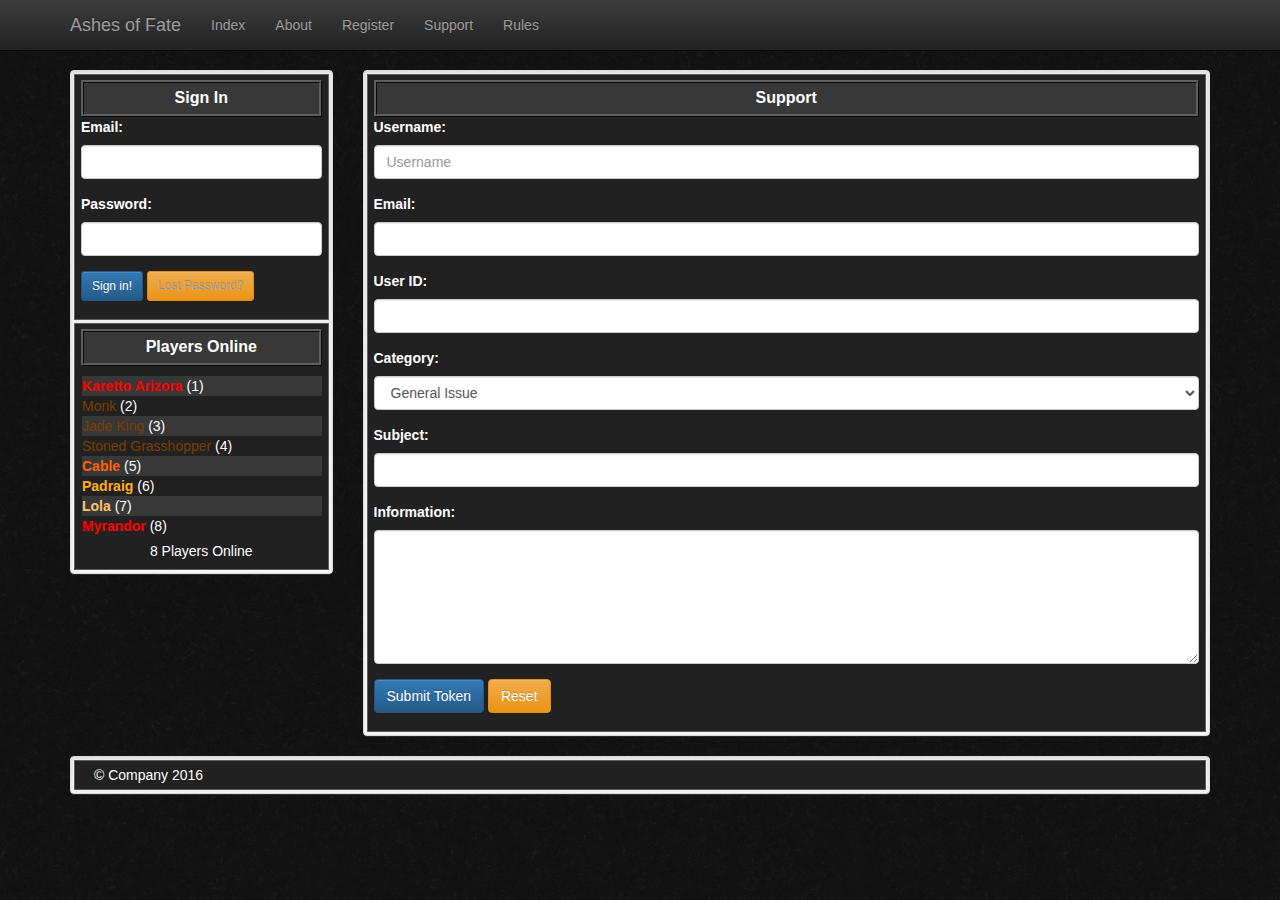
<file: game_site_responsive/support.html>
<!DOCTYPE html>
<html lang="en">
<head>
    <meta charset="utf-8">
    <meta http-equiv="X-UA-Compatible" content="IE=edge">
    <meta name="viewport" content="width=device-width, initial-scale=1">
    <!-- The above 3 meta tags *must* come first in the head; any other head content must come *after* these tags -->
    <meta name="description" content="">
    <meta name="author" content="">

    <title>Ashes of Fate</title>
    <link rel="stylesheet" href="css/bootstrap.min.css">
    <link rel="stylesheet" href="css/bootstrap-theme.min.css">
    <link rel="stylesheet" href="css/bootstrap_global.css">
    <link rel="stylesheet" href="css/bootstrap_external.css">
    <script src="js/jquery-3.1.1.min.js"></script>
    <script src="js/bootstrap.min.js"></script>
    <script>
        $(document).ready(function() {
            $('[data-toggle=offcanvasleft]').on("click", function() {
                $('.row-offcanvas-right').removeClass('active');
                $('.row-offcanvas-left').toggleClass('active');
            });
        });
    </script>

    <!-- HTML5 shim and Respond.js for IE8 support of HTML5 elements and media queries -->
    <!--[if lt IE 9]>
      <script src="https://oss.maxcdn.com/html5shiv/3.7.3/html5shiv.min.js"></script>
      <script src="https://oss.maxcdn.com/respond/1.4.2/respond.min.js"></script>
    <![endif]-->
</head>

<body>

    <header id="header" class="headroom">
        <div class="navbar navbar-fixed-top navbar-inverse" role="navigation">
            <div class="container">

                <div class="navbar-header">
                    <p class="pull-left visible-xs">
                        <button id="offcanvasleft" class="btn btn-xs btn-default" type="button" data-toggle="offcanvasleft"><i class="glyphicon glyphicon-chevron-left"></i><i class="glyphicon glyphicon-chevron-left"></i> Sign In</button>
                    </p>
                    <button class="navbar-toggle" type="button" data-target=".navbar-collapse" data-toggle="collapse">
                        <span class="icon-bar"></span>
                        <span class="icon-bar"></span>
                        <span class="icon-bar"></span>
                    </button>
                    <a class="navbar-brand" href="javascript:void(0);">Ashes of Fate</a>
                </div>
                <div class="collapse navbar-collapse">
                    <ul class="nav navbar-nav">
                        <li> <a href="index.html">Index</a> </li>
                        <li> <a href="about.html">About</a> </li>
                        <li> <a href="register.html">Register</a> </li>
                        <li> <a href="support.html">Support</a> </li>
                        <li> <a href="rules.html">Rules</a> </li>
                    </ul>
                </div>
                <!-- /.nav-collapse -->

            </div>
            <!-- /.container -->
        </div>
        <!-- /.navbar -->
    </header>
    <div class="container">
        <div class="row row-offcanvas row-offcanvas-left">
            <div class="col-xs-6 col-sm-4 col-lg-3 sidebar-offcanvas" id="sidebarLeft" role="navigation">
                <div class="well sidebar-nav clearfix">
                    <div id="sideBar">
                        <div id="signin_container">
                            <div class="section_label">Sign In</div> <!-- /section_label -->
                            <form action="#" method="post" id="signin">
                                <div class="form-group">
                                    <label for="signin_email">Email:</label>
                                    <input type="email" class="form-control" name="signin_email" id="signin_email">
                                </div>
                                <div class="form-group">
                                    <label for="signin_password">Password:</label>
                                    <input type="text" class="form-control" name="signin_password" id="signin_password">
                                </div>
                                <div class="form-group">
                                    <button type="submit" class="btn btn-primary btn-sm">Sign in!</button> <a href="javascript:void(0);" class="btn btn-warning btn-sm">Lost Password?</a>
                                </div>
                            </form>
                        </div> <!-- /#signin_container -->
                        <div id="online_container">
                            <div class="section_label">Players Online</div> <!-- /section_label -->
                            <ul id="users_online">
                                <li> <span class="user-staff-rank4">Karetto Arizora</span> (1) </li>
                                <li> <span class="user-staff-rank0">Monk</span> (2) </li>
                                <li> <span class="user-staff-rank0">Jade King</span> (3) </li>
                                <li> <span class="user-staff-rank0">Stoned Grasshopper</span> (4) </li>
                                <li> <span class="user-staff-rank3">Cable</span> (5) </li>
                                <li> <span class="user-staff-rank2">Padraig</span> (6) </li>
                                <li> <span class="user-staff-rank1">Lola</span> (7) </li>
                                <li> <span class="user-staff-rank4">Myrandor</span> (8) </li>
                            </ul>
                            <div id="online_amount">8 Players Online</div>

                        </div> <!-- /#online_container -->
                    </div> <!-- /sideBar -->
                </div><!--/.well -->
            </div><!--/#sidebarLeft col-xs-6 col-sm-4 col-lg-3 sidebar-offcanvas-->

            <div class="col-xs-12 col-sm-8 col-lg-9">
                <div class="well clearfix">
                    <div id="content">
				<div class="section_label">Support</div>
					<form action="#" method="post" id="support">
						<div class="form-group">
							<label for="user_name">Username:</label>
							<input type="text" class="form-control" name="user_name" id="user_name" placeholder="Username">
						</div>
						<div class="form-group">
							<label for="email">Email:</label>
							<input type="email" class="form-control" name="email" id="email">
						</div>
						<div class="form-group">
							<label for="userID">User ID:</label>
							<input type="text" class="form-control" name="userID" id="userID">
						</div>
						<div class="form-group">
							<label for="issue">Category:</label>
							<select class="form-control" name="issue" id="issue">
								<option value="general">General Issue</option>
								<option value="registration">Registration</option>
								<option value="signin">Signing In</option>
								<option value="verification">Verifying Account</option>
								<option value="complaints">Complaints</option>
								<option value="bugs">Bugs</option>
								<option value="other">Other</option>
							</select>
						</div>
						<div class="form-group">
							<label for="subject">Subject:</label>
							<input type="text" class="form-control" name="subject" id="subject">
						</div>
						<div class="form-group">
							<label class="labels">Information:</label>
							<textarea class="form-control" rows="6" cols="27" name="information" id="information"></textarea>
						</div>
						<div class="form-group">
							<button type="submit" class="btn btn-primary" name="support_btn" id="support_btn">Submit Token</button>
							<button type="reset" class="btn btn-warning" name="reset_btn" id="reset_btn">Reset</button>
						</div>
					</form>
                    </div><!--#content-->
                </div><!--/.well-->
            </div><!--/.col-xs-12 col-sm-8 col-lg-9-->
        </div><!--/row-->

        <div class="well">
            <footer>
                <p>© Company 2016</p>
            </footer>
        </div>

    </div><!--/.container-->
</body>

</html>
</file>
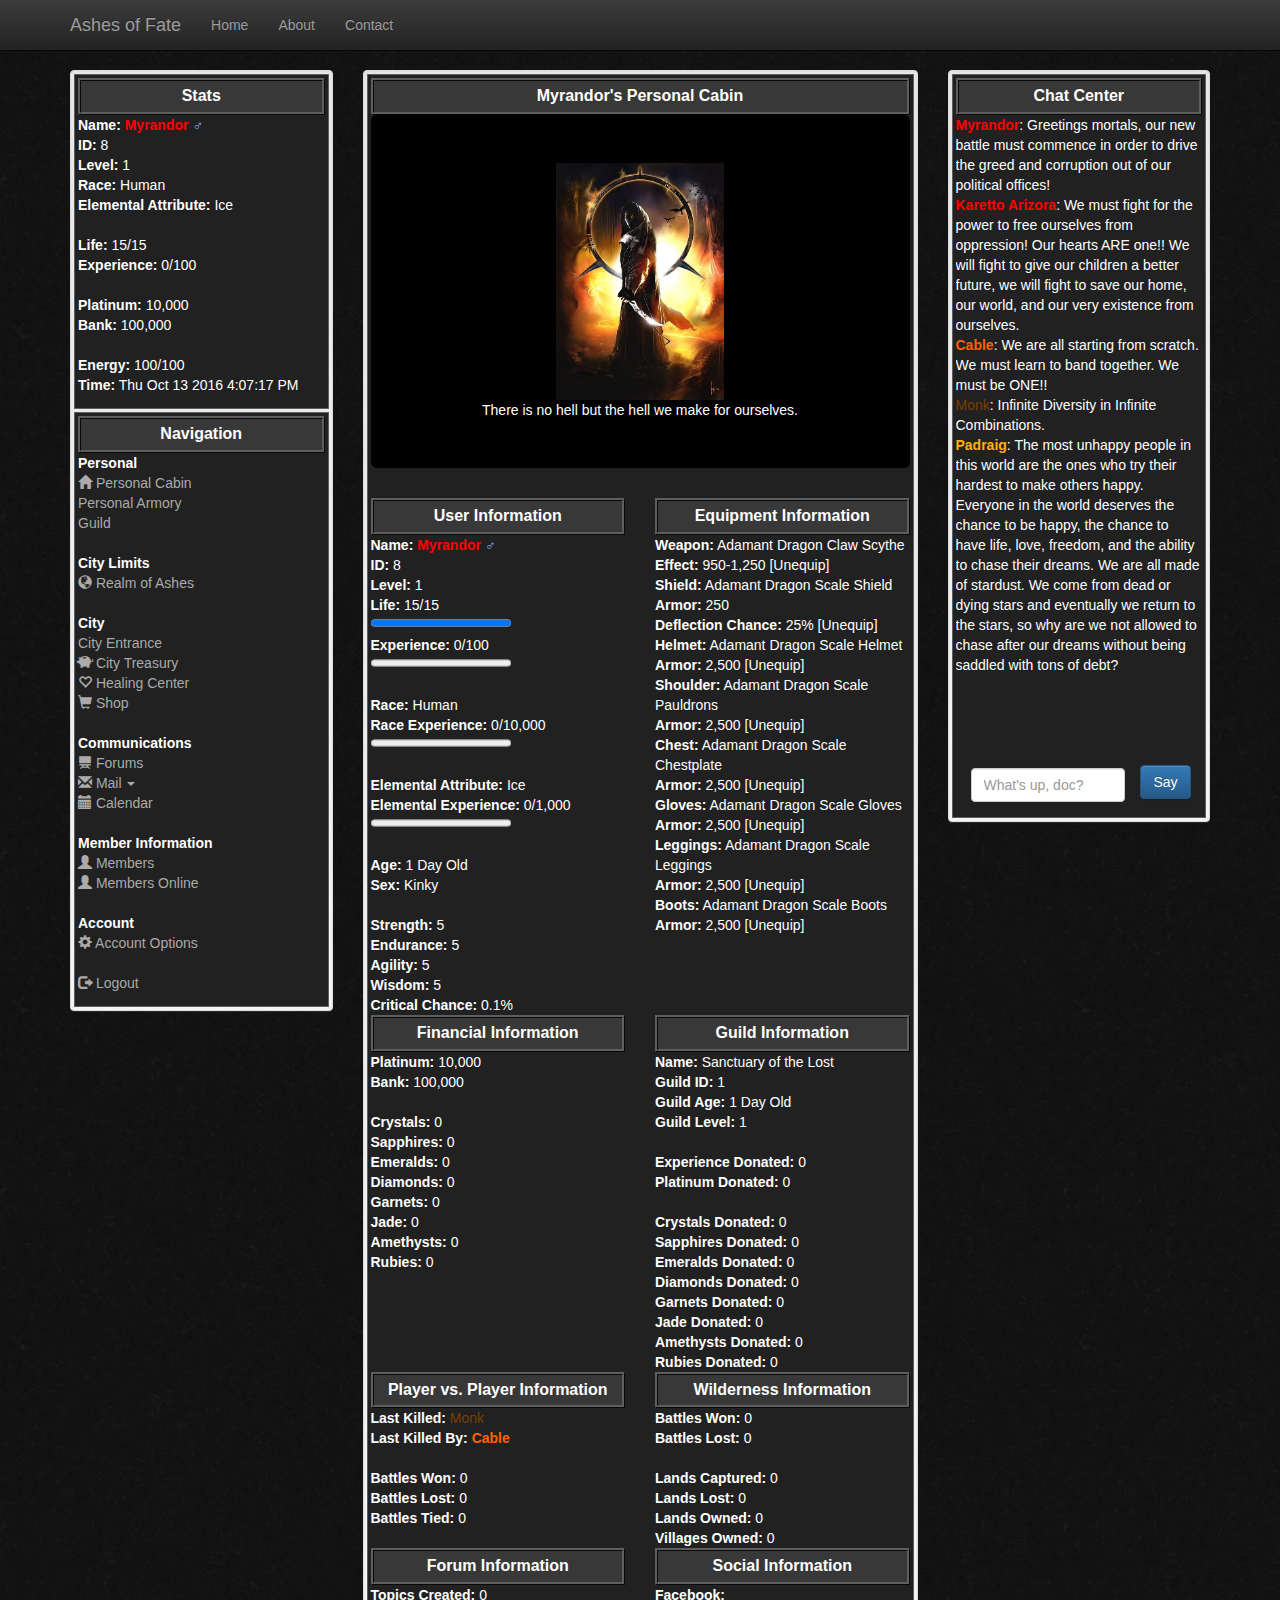
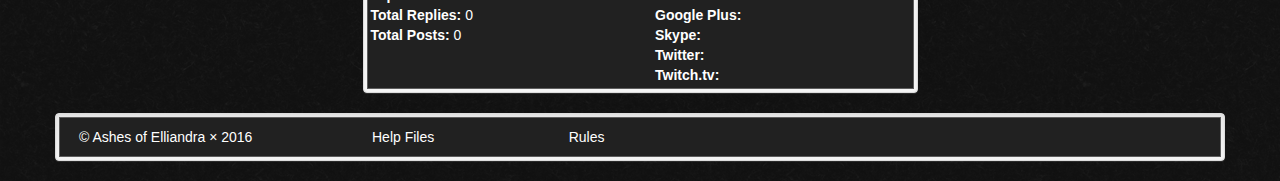
<file: game_site/internal/cabin.html>
<!DOCTYPE html>
<html lang="en">
  <head>
    <meta charset="UTF-8" />
    <meta http-equiv="X-UA-Compatible" content="IE=edge" />
    <meta name="viewport" content="width=device-width, initial-scale=1" />
    <!-- The above 3 meta tags *must* come first in the head; any other head content must come *after* these tags -->
    <meta name="description" content="" />
    <meta name="author" content="" />
    <title>Ashes of Fate</title>
	<link rel="stylesheet" href="../css/bootstrap.min.css" />
	<link rel="stylesheet" href="../css/bootstrap-theme.min.css" />
	<link rel="stylesheet" href="../css/bootstrap_global.css" />
	<link rel="stylesheet" href="../css/bootstrap_internal.css" />
	<script src="../js/jquery-3.1.1.min.js"></script>
	<script src="../js/bootstrap.min.js"></script>
	<script>
		$(document).ready(function() {
			$('[data-toggle=offcanvasleft]').on("click", function() {
				$('.row-offcanvas-right').removeClass('active');
				$('.row-offcanvas-left').toggleClass('active');
			});

			$('[data-toggle=offcanvasright]').on("click", function() {
				$('.row-offcanvas-left').removeClass('active');
				$('.row-offcanvas-right').toggleClass('active');
			});
		 });
	</script>

    <!-- HTML5 shim and Respond.js for IE8 support of HTML5 elements and media queries -->
    <!--[if lt IE 9]>
      <script src="https://oss.maxcdn.com/html5shiv/3.7.3/html5shiv.min.js"></script>
      <script src="https://oss.maxcdn.com/respond/1.4.2/respond.min.js"></script>
    <![endif]-->
  </head>

  <body>

<header id="header" class="headroom">
    <div class="navbar navbar-fixed-top navbar-inverse" role="navigation">
        <div class="container">

            <div class="navbar-header">
                <p class="pull-left visible-xs">
                    <button id="offcanvasleft" class="btn btn-xs btn-default" type="button" data-toggle="offcanvasleft"><i class="glyphicon glyphicon-chevron-left"></i> Navigation</button>
                </p>
                <p class="pull-right visible-xs">
                    <button id="offcanvasright" class="btn btn-xs btn-default" type="button" data-toggle="offcanvasright"><i class="glyphicon glyphicon-chevron-right"></i> Chat</button>
                </p>
                <button class="navbar-toggle" type="button" data-target=".navbar-collapse" data-toggle="collapse">
                    <span class="icon-bar"></span>
                    <span class="icon-bar"></span>
                    <span class="icon-bar"></span>
                </button>
                <a class="navbar-brand" href="javascript:void(0);">Ashes of Fate</a>
            </div>
            <div class="collapse navbar-collapse">
                <ul class="nav navbar-nav">
                    <li><a href="javascript:void(0);">Home</a></li>
                    <li><a href="javascript:void(0);">About</a></li>
                    <li><a href="javascript:void(0);">Contact</a></li>
                </ul>
            </div>
            <!-- /.nav-collapse -->

        </div>
        <!-- /.container -->
    </div>
    <!-- /.navbar -->
</header>
<div class="container">
    <div class="row row-offcanvas row-offcanvas-left">
        <div class="row-offcanvas row-offcanvas-right">
            <div class="col-xs-6 col-sm-3 col-lg-3 sidebar-offcanvas" id="sidebarLeft" role="navigation">

                <div class="well sidebar-nav">
					<div id="topPanel">
						<div class="section_label">Stats</div> <!-- /section_label -->
						<ul class="topPanel-stats-list">
							<li><strong>Name:</strong> <span class="user-staff-rank4">Myrandor</span> <span style="color: #81BEF7; font-weight: bold" class="gender-m">&#9794;</span></li>
							<li><strong>ID:</strong> 8</li>
							<li><strong>Level:</strong> 1</li>
							<li><strong>Race:</strong> Human</li>
							<li><strong>Elemental Attribute:</strong> Ice</li>
							<li class="spacer">&nbsp;</li>
							<li><strong>Life:</strong> 15/15</li>
							<li><strong>Experience:</strong> 0/100</li>
							<li class="spacer">&nbsp;</li>
							<li><strong>Platinum:</strong> 10,000</li>
							<li><strong>Bank:</strong> 100,000</li>
							<li class="spacer">&nbsp;</li>
							<li><strong>Energy:</strong> 100/100</li>
						</ul>
						<p><strong>Time:</strong> Thu Oct 13 2016 4:07:17 PM</p>
					</div>

					<div id="bottomPanel">
						<div class="section_label">Navigation</div> <!-- /section_label -->
						<ul class="list-unstyled">
							<li class="vertical-nav-label"><strong>Personal</strong></li>
							<li><a href="cabin.html"><span class="glyphicon glyphicon-home"></span> Personal Cabin</a></li>
							<li><a href="javascript:void(0);">Personal Armory</a></li>
							<li><a href="javascript:void(0);">Guild</a></li>
							<li>&nbsp;</li>
							<li class="vertical-nav-label"><strong>City Limits</strong></li>
							<li><a href="realm.html"><span class="glyphicon glyphicon-globe"></span> Realm of Ashes</a></li>
							<li>&nbsp;</li>
							<li class="vertical-nav-label"><strong>City</strong></li>
							<li><a href="javascript:void(0);">City Entrance</a></li>
							<li><a href="javascript:void(0);"><span class="glyphicon glyphicon-piggy-bank"></span> City Treasury</a></li>
							<li><a href="javascript:void(0);"><span class="glyphicon glyphicon-heart-empty"></span> Healing Center</a></li>
							<li><a href="shop.html"><span class="glyphicon glyphicon-shopping-cart"></span> Shop</a></li>
							<li>&nbsp;</li>
							<li class="vertical-nav-label"><strong>Communications</strong></li>
							<li><a href="javascript:void(0);"><span class="glyphicon glyphicon-blackboard"></span> Forums</a></li>
					<!--		<li><a href="javascript:void(0);"><span class="glyphicon glyphicon-envelope"></span> Mail Center</a></li> -->
							<li class="dropdown">
								<a href="#" data-toggle="dropdown" class="dropdown-toggle"><span class="glyphicon glyphicon-envelope"></span> Mail <b class="caret"></b></a>
								<ul class="dropdown-menu inverse-dropdown">
									<li><a href="javascript:void(0);"><span class="glyphicon glyphicon-inbox"></span> Inbox</a></li>
									<li><a href="javascript:void(0);">Drafts</a></li>
									<li><a href="javascript:void(0);">Sent Items</a></li>
									<li class="divider"></li>
									<li><a href="javascript:void(0);">Trash</a></li>
								</ul>
							</li>
							<li><a href="javascript:void(0);"><span class="glyphicon glyphicon-calendar"></span> Calendar</a></li>
							<li>&nbsp;</li>
							<li class="vertical-nav-label"><strong>Member Information</strong></li>
							<li><a href="javascript:void(0);"><span class="glyphicon glyphicon-user"></span> Members</a></li>
							<li><a href="javascript:void(0);"><span class="glyphicon glyphicon-user"></span> Members Online</a></li>
							<li>&nbsp;</li>
							<li class="vertical-nav-label"><strong>Account</strong></li>
							<li><a href="javascript:void(0);"><span class="glyphicon glyphicon-cog"></span> Account Options</a></li>
							<li>&nbsp;</li>
							<li><a href="javascript:void(0);"><span class="glyphicon glyphicon-log-out"></span> Logout</a></li>
						</ul>
					</div>
				</div><!--/.well -->
            </div> <!--/#sidebarLeft-->


            <div class="col-xs-12 col-sm-6 col-lg-6">
				<div class="well clearfix">
					<div id="content">
						<div class="section_label">Myrandor's Personal Cabin</div> <!-- /section_label -->
						<div class="jumbotron">
							<figure class="user_cabin_profile_image_container" style="text-align: center">
								<img src="../img/user_img/Warrior_of_Hell.png" id="user_profile_picture" alt="User Avatar" style="width: 40%; height: 40%" />
								<figcaption>There is no hell but the hell we make for ourselves.</figcaption>
							</figure>
						</div>

						<div class="row">
							<div class="user_cabin_stats_info col-sm-6 col-lg-6">
								<div class="section_label">User Information</div>
								<strong>Name:</strong> <span class="user-staff-rank4">Myrandor</span>  <span style="color: #81BEF7; font-weight: bold">&#9794;</span><br />
								<strong>ID:</strong> 8<br />
								<strong>Level:</strong> 1<br />
								<strong>Life:</strong> 15/15<br />
								<progress value="15" max="15" class="health"></progress><br />
								<strong>Experience:</strong> 0/100<br />
								<progress value="0" max="100"></progress><br /><br />
								<strong>Race:</strong> Human <br />
								<strong>Race Experience:</strong> 0/10,000<br />
								<progress value="0" max="10000"></progress><br /><br />
								<strong>Elemental Attribute:</strong> Ice<br />
								<strong>Elemental Experience:</strong> 0/1,000<br />
								<progress value="0" max="1000"></progress><br /><br />
								<strong>Age:</strong> 1 Day Old<br />
								<strong>Sex:</strong> Kinky<br /><br />
								<strong>Strength:</strong> 5<br />
								<strong>Endurance:</strong> 5<br />
								<strong>Agility:</strong> 5<br />
								<strong>Wisdom:</strong> 5<br />
								<strong>Critical Chance:</strong> 0.1%<br />
							</div>
							<div class="user_cabin_equipment_info col-sm-6 col-lg-6">
								<div class="section_label">Equipment Information</div>
								<strong>Weapon:</strong> Adamant Dragon Claw Scythe<br />
								<strong>Effect:</strong> 950-1,250 [Unequip]<br />
								<strong>Shield:</strong> Adamant Dragon Scale Shield<br />
								<strong>Armor:</strong> 250<br />
								<strong>Deflection Chance:</strong> 25% [Unequip]<br />
								<strong>Helmet:</strong> Adamant Dragon Scale Helmet <br />
								<strong>Armor:</strong> 2,500 [Unequip]<br />
								<strong>Shoulder:</strong> Adamant Dragon Scale Pauldrons <br />
								<strong>Armor:</strong> 2,500 [Unequip]<br />
								<strong>Chest:</strong> Adamant Dragon Scale Chestplate <br />
								<strong>Armor:</strong> 2,500 [Unequip]<br />
								<strong>Gloves:</strong> Adamant Dragon Scale Gloves <br />
								<strong>Armor:</strong> 2,500 [Unequip]<br />
								<strong>Leggings:</strong> Adamant Dragon Scale Leggings <br />
								<strong>Armor:</strong> 2,500 [Unequip]<br />
								<strong>Boots:</strong> Adamant Dragon Scale Boots <br />
								<strong>Armor:</strong> 2,500 [Unequip]<br />
							</div>
						</div> <!--.row-->
						<div class="row">
							<div class="user_cabin_financial_info col-sm-6 col-lg-6">
								<div class="section_label">Financial Information</div>
								<strong>Platinum:</strong> 10,000<br />
								<strong>Bank:</strong> 100,000<br /><br />
								<strong>Crystals:</strong> 0<br />
								<strong>Sapphires:</strong> 0<br />
								<strong>Emeralds:</strong> 0<br />
								<strong>Diamonds:</strong> 0<br />
								<strong>Garnets:</strong> 0<br />
								<strong>Jade:</strong> 0<br />
								<strong>Amethysts:</strong> 0<br />
								<strong>Rubies:</strong> 0<br />
							</div>
							<div class="user_cabin_guild_info col-sm-6 col-lg-6">
								<div class="section_label">Guild Information</div>
								<strong>Name:</strong> Sanctuary of the Lost<br />
								<strong>Guild ID:</strong> 1<br />
								<strong>Guild Age:</strong> 1 Day Old<br />
								<strong>Guild Level:</strong> 1<br /><br />
								<strong>Experience Donated:</strong> 0<br />
								<strong>Platinum Donated:</strong> 0<br /><br />
								<strong>Crystals Donated:</strong> 0<br />
								<strong>Sapphires Donated:</strong> 0<br />
								<strong>Emeralds Donated:</strong> 0<br />
								<strong>Diamonds Donated:</strong> 0<br />
								<strong>Garnets Donated:</strong> 0<br />
								<strong>Jade Donated:</strong> 0<br />
								<strong>Amethysts Donated:</strong> 0<br />
								<strong>Rubies Donated:</strong> 0<br />
							</div>
						</div><!--.row-->
						<div class="row">
							<div class="user_cabin_fight_info col-sm-6 col-lg-6">
								<div class="section_label">Player vs. Player Information</div>
								<strong>Last Killed:</strong>  <span class="user-staff-rank0">Monk</span><br />
								<strong>Last Killed By:</strong> <span class="user-staff-rank3">Cable</span><br /><br />
								<strong>Battles Won:</strong> 0<br />
								<strong>Battles Lost:</strong> 0<br />
								<strong>Battles Tied:</strong> 0<br />
							</div>

							<div class="user_cabin_realm_info col-sm-6 col-lg-6">
								<div class="section_label">Wilderness Information</div>
								<strong>Battles Won:</strong> 0<br />
								<strong>Battles Lost:</strong> 0<br /><br />
								<strong>Lands Captured:</strong> 0<br />
								<strong>Lands Lost:</strong> 0<br />
								<strong>Lands Owned:</strong> 0<br />
								<strong>Villages Owned:</strong> 0<br />
							</div>
						</div><!--.row-->
						<div class="row">
							<div class="user_cabin_forum_info col-sm-6 col-lg-6">
								<div class="section_label">Forum Information</div>
								<strong>Topics Created:</strong> 0<br />
								<strong>Total Replies:</strong> 0<br />
								<strong>Total Posts:</strong> 0<br />
							</div>
							<div class="user_cabin_social_info col-sm-6 col-lg-6">
								<div class="section_label">Social Information</div>
								<strong>Facebook:</strong> <br />
								<strong>Google Plus:</strong> <br />
								<strong>Skype:</strong> <br />
								<strong>Twitter:</strong> <br />
								<strong>Twitch.tv:</strong> <br />
							</div>
						</div><!--/row-->
					</div> <!--#content-->
				</div> <!--/well-->
			</div>
            <!--/span-->


            <div class="col-xs-6 col-sm-3 col-lg-3 sidebar-offcanvas" id="sidebarRight" role="navigation">

                <div class="well">
					<aside id="chat">
					<div class="section_label">Chat Center</div> <!-- /section_label -->
					<div id="chat_messages">
						<div id="message_#34" class="chat_message_line main" title="Sent: October 23, 2016 - 14:01"><span class="user-staff-rank4" title="Manager">Myrandor</span>: Greetings mortals, our new battle must commence in order to drive the greed and corruption out of our political offices!</div>
						<div id="message_#33" class="chat_message_line main" title="Sent: October 23, 2016 - 14:01"><span class="user-staff-rank4" title="Manager">Karetto Arizora</span>: We must fight for the power to free ourselves from oppression! Our hearts ARE one!! We will fight to give our children a better future, we will fight to save our home, our world, and our very existence from ourselves.</div>
						<div id="message_#32" class="chat_message_line main" title="Sent: October 23, 2016 - 14:01"><span class="user-staff-rank3" title="Administrator">Cable</span>: We are all starting from scratch. We must learn to band together. We must be ONE!!</div>
						<div id="message_#31" class="chat_message_line main" title="Sent: October 23, 2016 - 14:01"><span class="user-staff-rank0" title="Member">Monk</span>: Infinite Diversity in Infinite Combinations.</div>
						<div id="message_#30" class="chat_message_line main" title="Sent: October 23, 2016 - 14:01"><span class="user-staff-rank2" title="Moderator">Padraig</span>: The most unhappy people in this world are the ones who try their hardest to make others happy. Everyone in the world deserves the chance to be happy, the chance to have life, love, freedom, and the ability to chase their dreams. We are all made of stardust. We come from dead or dying stars and eventually we return to the stars, so why are we not allowed to chase after our dreams without being saddled with tons of debt?</div>
					</div>
					<form action="#" method="post" name="send_messages" id="send_messages">
						<div class="form-group">
							<div class="col-xs-9 col-sm-9 col-lg-9">
								<input type="text" name="message" id="message" placeholder="What's up, doc?" class="form-control" />
							</div>
							<button type="submit" class="btn btn-primary">Say</button>
						</div>
					</form>
					</aside>
                </div> <!--/.well -->
            </div> <!--#sidebarRight-->

        </div> <!--/.row offcanvas-right-->
    </div> <!--/.row offcanvas-left-->
</div><!--/.container-->
<div class="container well">
  <footer>
    <div class="row">
      <p class="col-sm-3">&copy; Ashes of Elliandra &times; 2016</p>
      <p class="col-sm-2">Help Files</p>
      <p class="col-sm-2">Rules</p>
    </div>
  </footer>
</div>
  </body>
</html>
</file>
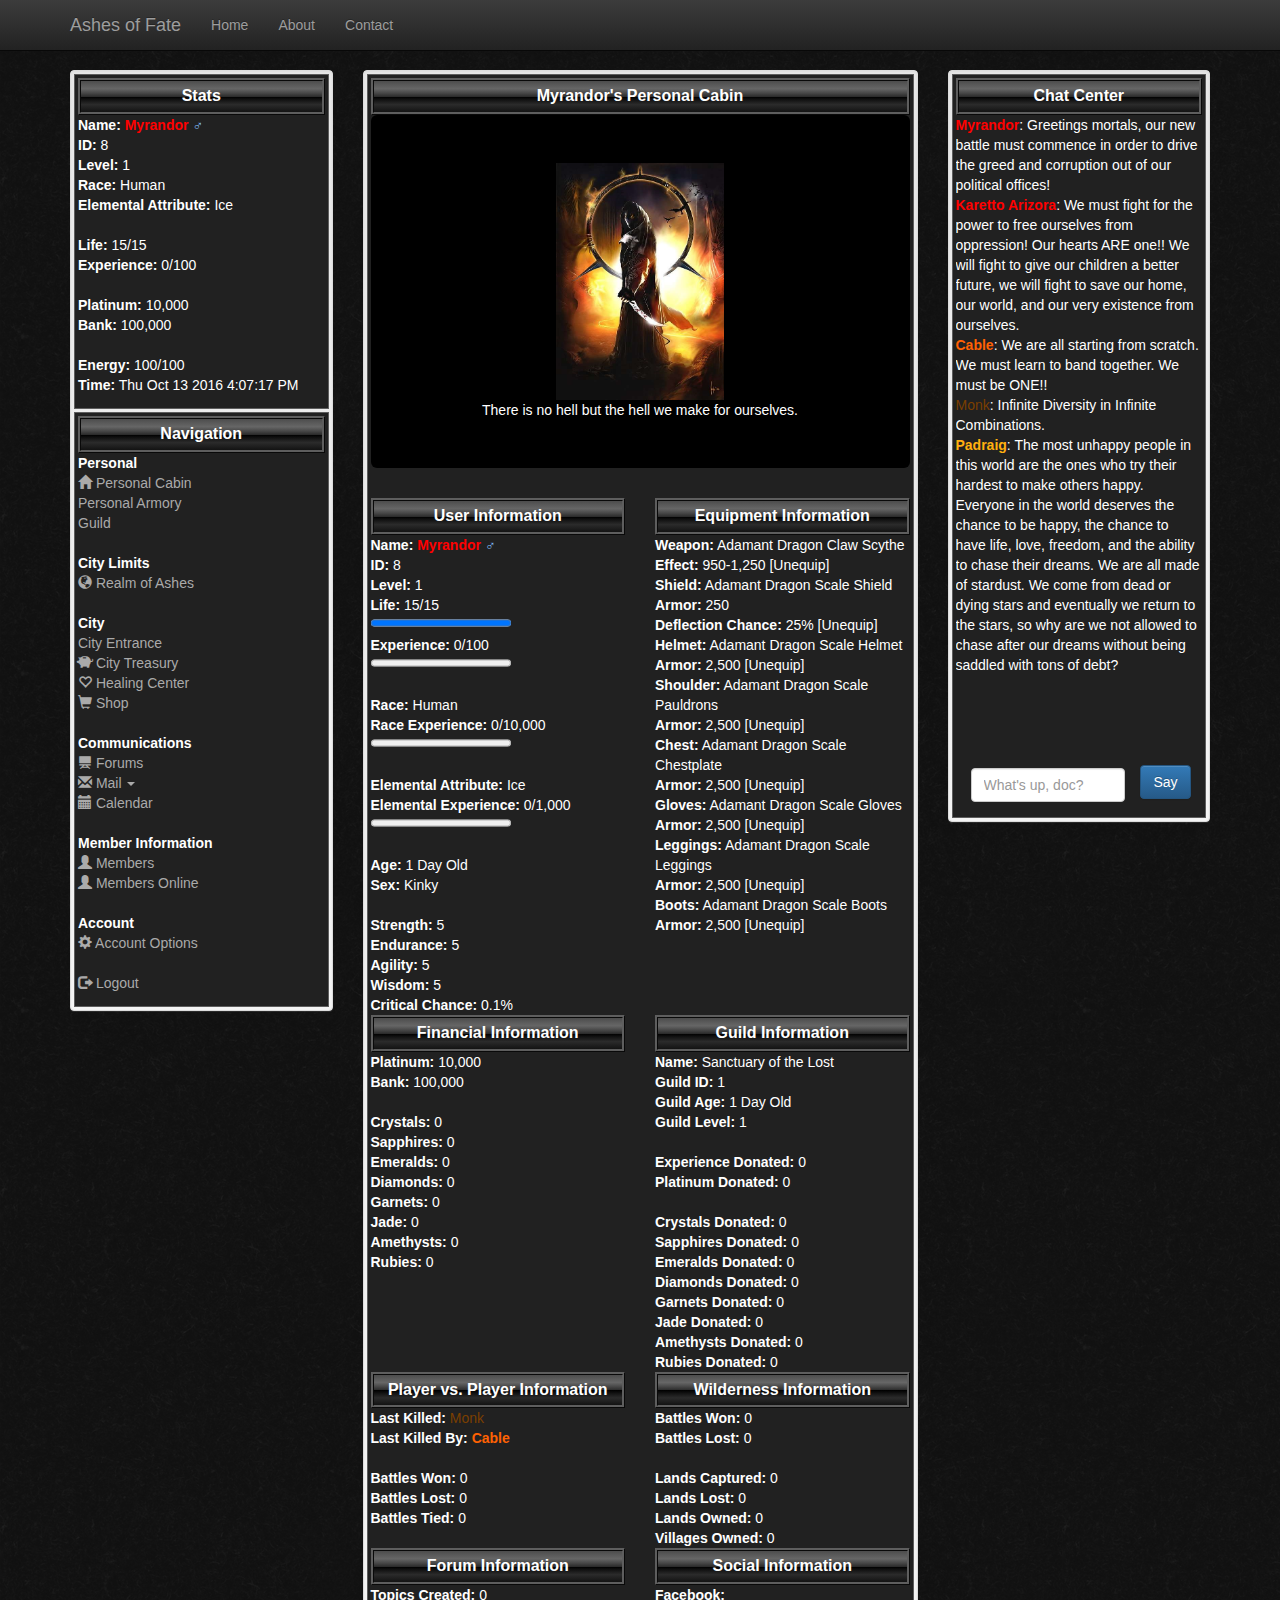
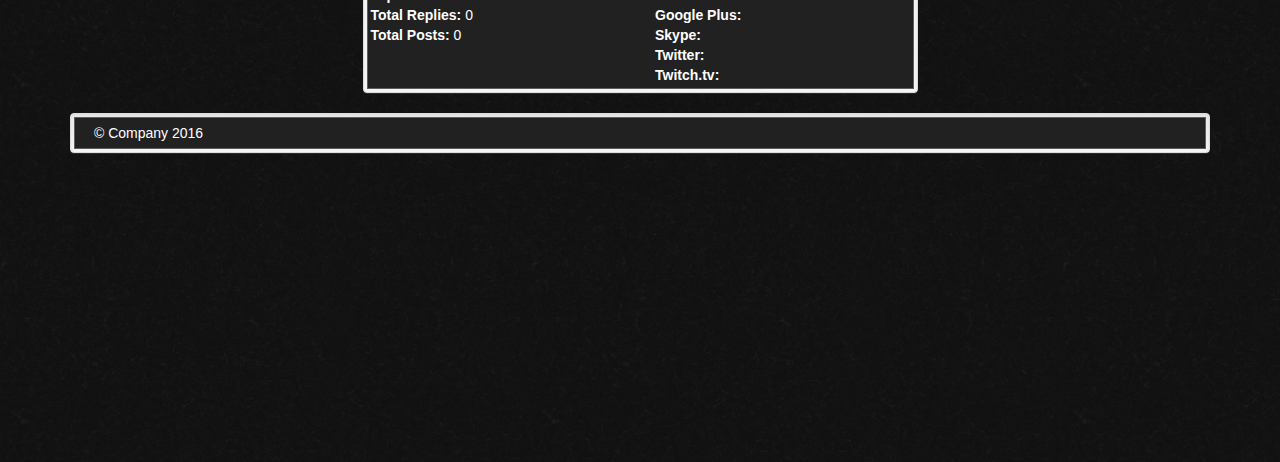
<file: game_site/internal/profile.html>
<!DOCTYPE html>
<html lang="en">
  <head>
    <meta charset="UTF-8" />
    <meta http-equiv="X-UA-Compatible" content="IE=edge" />
    <meta name="viewport" content="width=device-width, initial-scale=1" />
    <!-- The above 3 meta tags *must* come first in the head; any other head content must come *after* these tags -->
    <meta name="description" content="" />
    <meta name="author" content="" />
    <title>Ashes of Fate</title>
	<link rel="stylesheet" href="../css/bootstrap.min.css" />
	<link rel="stylesheet" href="../css/bootstrap-theme.min.css" />
	<link rel="stylesheet" href="../css/bootstrap_global.css" />
	<link rel="stylesheet" href="../css/bootstrap_internal.css" />
  <style>
  #overlay {
    visibility: hidden;
    position: absolute;
    top: 0;
    left: 0;
    bottom: 0;
    right: 0;
    padding: 0;
    margin: 0;
    width: 100%;
    height: 100%;
    z-index: 20;
    /*
    background-color: rgba(0, 0, 0, .6);
    */
  }
  .section_label {
  	/* Permalink - use to edit and share this gradient: http://colorzilla.com/gradient-editor/#4c4c4c+0,595959+12,666666+25,474747+39,2c2c2c+50,000000+51,111111+60,2b2b2b+76,1c1c1c+91,131313+100;Black+Gloss+%231 */
  	background: rgb(76, 76, 76); /* Old browsers */
  	background: -moz-linear-gradient(top, rgba(76, 76, 76, 1) 0%, rgba(89, 89, 89, 1) 12%, rgba(102, 102, 102, 1) 25%, rgba(71, 71, 71, 1) 39%, rgba(44, 44, 44, 1) 50%, rgba(0, 0, 0, 1) 51%, rgba(17, 17, 17, 1) 60%, rgba(43, 43, 43,1) 76%, rgba(28, 28, 28, 1) 91%, rgba(19, 19, 19, 1) 100%); /* FF3.6-15 */
  	background: -webkit-linear-gradient(top, rgba(76, 76, 76, 1) 0%, rgba(89, 89, 89, 1) 12%, rgba(102, 102, 102, 1) 25%, rgba(71, 71, 71, 1) 39%, rgba(44, 44, 44, 1) 50%, rgba(0, 0, 0, 1) 51%, rgba(17, 17, 17, 1) 60%, rgba(43, 43, 43, 1) 76%, rgba(28, 28, 28, 1) 91%, rgba(19, 19, 19,1) 100%); /* Chrome10-25, Safari5.1-6 */
  	background: linear-gradient(to bottom, rgba(76, 76, 76, 1) 0%, rgba(89, 89, 89, 1) 12%, rgba(102, 102, 102, 1) 25%, rgba(71, 71, 71, 1) 39%, rgba(44, 44, 44, 1) 50%, rgba(0, 0, 0, 1) 51%, rgba(17, 17, 17, 1) 60%, rgba(43, 43, 43, 1) 76%, rgba(28, 28, 28, 1) 91%, rgba(19, 19, 19, 1) 100%); /* W3C, IE10+, FF16+, Chrome26+, Opera12+, Safari7+ */
  	filter: progid:DXImageTransform.Microsoft.gradient(startColorstr='#4c4c4c', endColorstr='#131313',GradientType=0); /* IE6-9 */
  }
  #overlay_close {
    border: ridge #F00;
    background-color: #CCC;
    color: #000;
    width: 75px;
    padding: 5px;
    margin: 8px auto;
  }
  .overlay_close {
    top: 5px;
    right: 5px;
    border: ridge #F00;
    color: rgba(0, 0, 0, 1);
    width: 30px;
    height: 30px;
    padding: 5px;
    margin: 8px auto;
    font-weight: bolder;
  }
  #o_contain {
    width: 800px;
    margin: 100px auto;
    padding: 30px;
    border: 1px solid #F00;
    background-color: rgba(0, 0, 0, .65);
  }
  </style>
	<script src="../js/jquery-3.1.1.min.js"></script>
	<script src="../js/bootstrap.min.js"></script>
	<script>
		$(document).ready(function() {
			$('[data-toggle=offcanvasleft]').on("click", function() {
				$('.row-offcanvas-right').removeClass('active');
				$('.row-offcanvas-left').toggleClass('active');
			});

			$('[data-toggle=offcanvasright]').on("click", function() {
				$('.row-offcanvas-left').removeClass('active');
				$('.row-offcanvas-right').toggleClass('active');
			});
		 });
     var overlay = function() {
 		    var el = document.getElementById("overlay");
 			  el.style.visibility = (el.style.visibility == "visible") ? "hidden" : "visible";
 		}
//    const chance = ['skritt', 'quaggan', 'hylek'];
//    const race = chance[Math.floor(Math.random() * chance.length)];
//    alert(`You should do the helping the ${race} racial story arc.`);

	</script>

    <!-- HTML5 shim and Respond.js for IE8 support of HTML5 elements and media queries -->
    <!--[if lt IE 9]>
      <script src="https://oss.maxcdn.com/html5shiv/3.7.3/html5shiv.min.js"></script>
      <script src="https://oss.maxcdn.com/respond/1.4.2/respond.min.js"></script>
    <![endif]-->
  </head>

<body>
<header id="header" class="headroom">
    <div class="navbar navbar-fixed-top navbar-inverse" role="navigation">
        <div class="container">

            <div class="navbar-header">
                <p class="pull-left visible-xs">
                    <button id="offcanvasleft" class="btn btn-xs btn-default" type="button" data-toggle="offcanvasleft"><i class="glyphicon glyphicon-chevron-left"></i> Navigation</button>
                </p>
                <p class="pull-right visible-xs">
                    <button id="offcanvasright" class="btn btn-xs btn-default" type="button" data-toggle="offcanvasright"><i class="glyphicon glyphicon-chevron-right"></i> Chat</button>
                </p>
                <button class="navbar-toggle" type="button" data-target=".navbar-collapse" data-toggle="collapse">
                    <span class="icon-bar"></span>
                    <span class="icon-bar"></span>
                    <span class="icon-bar"></span>
                </button>
                <a class="navbar-brand" href="javascript:void(0);">Ashes of Fate</a>
            </div>
            <div class="collapse navbar-collapse">
                <ul class="nav navbar-nav">
                    <li><a href="javascript:void(0);">Home</a></li>
                    <li><a href="javascript:void(0);">About</a></li>
                    <li><a href="javascript:void(0);">Contact</a></li>
                </ul>
            </div>
            <!-- /.nav-collapse -->

        </div>
        <!-- /.container -->
    </div>
    <!-- /.navbar -->
</header>
<div id="overlay">
  <div id="o_contain">
    <div class="overlay_close"><button onclick="javascript:overlay();">&times;</button></div>
    <div class="section_label">Myrandor's Super Awesome Profile!</div> <!-- /section_label -->
    <div class="jumbotron">
      <figure class="user_cabin_profile_image_container" style="text-align: center">
        <img src="../img/user_img/Warrior_of_Hell.png" id="user_profile_picture" alt="User Avatar" style="width: 40%; height: 40%" />
        <figcaption>There is no hell but the hell we make for ourselves.</figcaption>
      </figure>
    </div>

    <div class="row">
      <div class="user_cabin_stats_info col-sm-6 col-lg-6">
        <div class="section_label">User Information</div>
        <strong>Name:</strong> <span class="user-staff-rank4">Myrandor</span>  <span style="color: #81BEF7; font-weight: bold">&#9794;</span><br />
        <strong>ID:</strong> 8<br />
        <strong>Level:</strong> 1<br />
        <strong>Life:</strong> 15/15<br />
        <progress value="15" max="15" class="health"></progress><br />
        <strong>Experience:</strong> 0/100<br />
        <progress value="0" max="100"></progress><br /><br />
        <strong>Race:</strong> Human <br />
        <strong>Race Experience:</strong> 0/10,000<br />
        <progress value="0" max="10000"></progress><br /><br />
        <strong>Elemental Attribute:</strong> Ice<br />
        <strong>Elemental Experience:</strong> 0/1,000<br />
        <progress value="0" max="1000"></progress><br /><br />
        <strong>Age:</strong> 1 Day Old<br />
        <strong>Sex:</strong> Kinky<br /><br />
        <strong>Strength:</strong> 5<br />
        <strong>Endurance:</strong> 5<br />
        <strong>Agility:</strong> 5<br />
        <strong>Wisdom:</strong> 5<br />
        <strong>Critical Chance:</strong> 0.1%<br />
      </div>
      <div class="user_cabin_equipment_info col-sm-6 col-lg-6">
        <div class="section_label">Equipment Information</div>
        <strong>Weapon:</strong> Adamant Dragon Claw Scythe<br />
        <strong>Effect:</strong> 950-1,250 [Unequip]<br />
        <strong>Shield:</strong> Adamant Dragon Scale Shield<br />
        <strong>Armor:</strong> 250<br />
        <strong>Deflection Chance:</strong> 25% [Unequip]<br />
        <strong>Helmet:</strong> Adamant Dragon Scale Helmet <br />
        <strong>Armor:</strong> 2,500 [Unequip]<br />
        <strong>Shoulder:</strong> Adamant Dragon Scale Pauldrons <br />
        <strong>Armor:</strong> 2,500 [Unequip]<br />
        <strong>Chest:</strong> Adamant Dragon Scale Chestplate <br />
        <strong>Armor:</strong> 2,500 [Unequip]<br />
        <strong>Gloves:</strong> Adamant Dragon Scale Gloves <br />
        <strong>Armor:</strong> 2,500 [Unequip]<br />
        <strong>Leggings:</strong> Adamant Dragon Scale Leggings <br />
        <strong>Armor:</strong> 2,500 [Unequip]<br />
        <strong>Boots:</strong> Adamant Dragon Scale Boots <br />
        <strong>Armor:</strong> 2,500 [Unequip]<br />
      </div>
    </div> <!--.row-->
    <div class="row">
      <div class="user_cabin_financial_info col-sm-6 col-lg-6">
        <div class="section_label">Financial Information</div>
        <strong>Platinum:</strong> 10,000<br />
        <strong>Bank:</strong> 100,000<br /><br />
        <strong>Crystals:</strong> 0<br />
        <strong>Sapphires:</strong> 0<br />
        <strong>Emeralds:</strong> 0<br />
        <strong>Diamonds:</strong> 0<br />
        <strong>Garnets:</strong> 0<br />
        <strong>Jade:</strong> 0<br />
        <strong>Amethysts:</strong> 0<br />
        <strong>Rubies:</strong> 0<br />
      </div>
      <div class="user_cabin_guild_info col-sm-6 col-lg-6">
        <div class="section_label">Guild Information</div>
        <strong>Name:</strong> Sanctuary of the Lost<br />
        <strong>Guild ID:</strong> 1<br />
        <strong>Guild Age:</strong> 1 Day Old<br />
        <strong>Guild Level:</strong> 1<br /><br />
        <strong>Experience Donated:</strong> 0<br />
        <strong>Platinum Donated:</strong> 0<br /><br />
        <strong>Crystals Donated:</strong> 0<br />
        <strong>Sapphires Donated:</strong> 0<br />
        <strong>Emeralds Donated:</strong> 0<br />
        <strong>Diamonds Donated:</strong> 0<br />
        <strong>Garnets Donated:</strong> 0<br />
        <strong>Jade Donated:</strong> 0<br />
        <strong>Amethysts Donated:</strong> 0<br />
        <strong>Rubies Donated:</strong> 0<br />
      </div>
    </div><!--.row-->
    <div class="row">
      <div class="user_cabin_fight_info col-sm-6 col-lg-6">
        <div class="section_label">Player vs. Player Information</div>
        <strong>Last Killed:</strong>  <span class="user-staff-rank0">Monk</span><br />
        <strong>Last Killed By:</strong> <span class="user-staff-rank3">Cable</span><br /><br />
        <strong>Battles Won:</strong> 0<br />
        <strong>Battles Lost:</strong> 0<br />
        <strong>Battles Tied:</strong> 0<br />
      </div>

      <div class="user_cabin_realm_info col-sm-6 col-lg-6">
        <div class="section_label">Wilderness Information</div>
        <strong>Battles Won:</strong> 0<br />
        <strong>Battles Lost:</strong> 0<br /><br />
        <strong>Lands Captured:</strong> 0<br />
        <strong>Lands Lost:</strong> 0<br />
        <strong>Lands Owned:</strong> 0<br />
        <strong>Villages Owned:</strong> 0<br />
      </div>
    </div><!--.row-->
    <div class="row">
      <div class="user_cabin_forum_info col-sm-6 col-lg-6">
        <div class="section_label">Forum Information</div>
        <strong>Topics Created:</strong> 0<br />
        <strong>Total Replies:</strong> 0<br />
        <strong>Total Posts:</strong> 0<br />
      </div>
      <div class="user_cabin_social_info col-sm-6 col-lg-6">
        <div class="section_label">Social Information</div>
        <strong>Facebook:</strong> <br />
        <strong>Google Plus:</strong> <br />
        <strong>Skype:</strong> <br />
        <strong>Twitter:</strong> <br />
        <strong>Twitch.tv:</strong> <br />
      </div>
    </div><!--/row-->
    <div class="clear"></div>
    <div id="overlay_close"><a href="#" class="btn btn-default" onclick="overlay()">Close</a></div>
  </div>
</div>
<div class="container">
    <div class="row row-offcanvas row-offcanvas-left">
        <div class="row-offcanvas row-offcanvas-right">
            <div class="col-xs-6 col-sm-3 col-lg-3 sidebar-offcanvas" id="sidebarLeft" role="navigation">

                <div class="well sidebar-nav">
					<div id="topPanel">
						<div class="section_label">Stats</div> <!-- /section_label -->
						<ul class="topPanel-stats-list">
							<li><strong>Name:</strong> <a href="#" onclick="overlay();"><span class="user-staff-rank4">Myrandor</span></a> <span style="color: #81BEF7; font-weight: bold" class="gender-m">&#9794;</span></li>
							<li><strong>ID:</strong> 8</li>
							<li><strong>Level:</strong> 1</li>
							<li><strong>Race:</strong> Human</li>
							<li><strong>Elemental Attribute:</strong> Ice</li>
							<li class="spacer">&nbsp;</li>
							<li><strong>Life:</strong> 15/15</li>
							<li><strong>Experience:</strong> 0/100</li>
							<li class="spacer">&nbsp;</li>
							<li><strong>Platinum:</strong> 10,000</li>
							<li><strong>Bank:</strong> 100,000</li>
							<li class="spacer">&nbsp;</li>
							<li><strong>Energy:</strong> 100/100</li>
						</ul>
						<p><strong>Time:</strong> Thu Oct 13 2016 4:07:17 PM</p>
					</div>

					<div id="bottomPanel">
						<div class="section_label">Navigation</div> <!-- /section_label -->
						<ul class="list-unstyled">
							<li class="vertical-nav-label"><strong>Personal</strong></li>
							<li><a href="cabin.html"><span class="glyphicon glyphicon-home"></span> Personal Cabin</a></li>
							<li><a href="javascript:void(0);">Personal Armory</a></li>
							<li><a href="javascript:void(0);">Guild</a></li>
							<li>&nbsp;</li>
							<li class="vertical-nav-label"><strong>City Limits</strong></li>
							<li><a href="realm.html"><span class="glyphicon glyphicon-globe"></span> Realm of Ashes</a></li>
							<li>&nbsp;</li>
							<li class="vertical-nav-label"><strong>City</strong></li>
							<li><a href="javascript:void(0);">City Entrance</a></li>
							<li><a href="javascript:void(0);"><span class="glyphicon glyphicon-piggy-bank"></span> City Treasury</a></li>
							<li><a href="javascript:void(0);"><span class="glyphicon glyphicon-heart-empty"></span> Healing Center</a></li>
							<li><a href="shop.html"><span class="glyphicon glyphicon-shopping-cart"></span> Shop</a></li>
							<li>&nbsp;</li>
							<li class="vertical-nav-label"><strong>Communications</strong></li>
							<li><a href="javascript:void(0);"><span class="glyphicon glyphicon-blackboard"></span> Forums</a></li>
					<!--		<li><a href="javascript:void(0);"><span class="glyphicon glyphicon-envelope"></span> Mail Center</a></li> -->
							<li class="dropdown">
								<a href="#" data-toggle="dropdown" class="dropdown-toggle"><span class="glyphicon glyphicon-envelope"></span> Mail <b class="caret"></b></a>
								<ul class="dropdown-menu inverse-dropdown">
									<li><a href="javascript:void(0);"><span class="glyphicon glyphicon-inbox"></span> Inbox</a></li>
									<li><a href="javascript:void(0);">Drafts</a></li>
									<li><a href="javascript:void(0);">Sent Items</a></li>
									<li class="divider"></li>
									<li><a href="javascript:void(0);">Trash</a></li>
								</ul>
							</li>
							<li><a href="javascript:void(0);"><span class="glyphicon glyphicon-calendar"></span> Calendar</a></li>
							<li>&nbsp;</li>
							<li class="vertical-nav-label"><strong>Member Information</strong></li>
							<li><a href="javascript:void(0);"><span class="glyphicon glyphicon-user"></span> Members</a></li>
							<li><a href="javascript:void(0);"><span class="glyphicon glyphicon-user"></span> Members Online</a></li>
							<li>&nbsp;</li>
							<li class="vertical-nav-label"><strong>Account</strong></li>
							<li><a href="javascript:void(0);"><span class="glyphicon glyphicon-cog"></span> Account Options</a></li>
							<li>&nbsp;</li>
							<li><a href="javascript:void(0);"><span class="glyphicon glyphicon-log-out"></span> Logout</a></li>
						</ul>
					</div>
				</div><!--/.well -->
      </div> <!--/#sidebarLeft-->
      <div class="col-xs-12 col-sm-6 col-lg-6">
				<div class="well clearfix">
					<div id="content">
						<div class="section_label">Myrandor's Personal Cabin</div> <!-- /section_label -->
						<div class="jumbotron">
							<figure class="user_cabin_profile_image_container" style="text-align: center">
								<img src="../img/user_img/Warrior_of_Hell.png" id="user_profile_picture" alt="User Avatar" style="width: 40%; height: 40%">
								<figcaption>There is no hell but the hell we make for ourselves.</figcaption>
							</figure>
						</div>

						<div class="row">
							<div class="user_cabin_stats_info col-sm-6 col-lg-6">
								<div class="section_label">User Information</div>
								<strong>Name:</strong> <span class="user-staff-rank4">Myrandor</span>  <span style="color: #81BEF7; font-weight: bold">&#9794;</span><br />
								<strong>ID:</strong> 8<br />
								<strong>Level:</strong> 1<br />
								<strong>Life:</strong> 15/15<br />
								<progress value="15" max="15" class="health"></progress><br />
								<strong>Experience:</strong> 0/100<br />
								<progress value="0" max="100"></progress><br /><br />
								<strong>Race:</strong> Human <br />
								<strong>Race Experience:</strong> 0/10,000<br />
								<progress value="0" max="10000"></progress><br /><br />
								<strong>Elemental Attribute:</strong> Ice<br />
								<strong>Elemental Experience:</strong> 0/1,000<br />
								<progress value="0" max="1000"></progress><br /><br />
								<strong>Age:</strong> 1 Day Old<br />
								<strong>Sex:</strong> Kinky<br /><br />
								<strong>Strength:</strong> 5<br />
								<strong>Endurance:</strong> 5<br />
								<strong>Agility:</strong> 5<br />
								<strong>Wisdom:</strong> 5<br />
								<strong>Critical Chance:</strong> 0.1%<br />
							</div>
							<div class="user_cabin_equipment_info col-sm-6 col-lg-6">
								<div class="section_label">Equipment Information</div>
								<strong>Weapon:</strong> Adamant Dragon Claw Scythe<br />
								<strong>Effect:</strong> 950-1,250 [Unequip]<br />
								<strong>Shield:</strong> Adamant Dragon Scale Shield<br />
								<strong>Armor:</strong> 250<br />
								<strong>Deflection Chance:</strong> 25% [Unequip]<br />
								<strong>Helmet:</strong> Adamant Dragon Scale Helmet <br />
								<strong>Armor:</strong> 2,500 [Unequip]<br />
								<strong>Shoulder:</strong> Adamant Dragon Scale Pauldrons <br />
								<strong>Armor:</strong> 2,500 [Unequip]<br />
								<strong>Chest:</strong> Adamant Dragon Scale Chestplate <br />
								<strong>Armor:</strong> 2,500 [Unequip]<br />
								<strong>Gloves:</strong> Adamant Dragon Scale Gloves <br />
								<strong>Armor:</strong> 2,500 [Unequip]<br />
								<strong>Leggings:</strong> Adamant Dragon Scale Leggings <br />
								<strong>Armor:</strong> 2,500 [Unequip]<br />
								<strong>Boots:</strong> Adamant Dragon Scale Boots <br />
								<strong>Armor:</strong> 2,500 [Unequip]<br />
							</div>
						</div> <!--.row-->
						<div class="row">
							<div class="user_cabin_financial_info col-sm-6 col-lg-6">
								<div class="section_label">Financial Information</div>
								<strong>Platinum:</strong> 10,000<br />
								<strong>Bank:</strong> 100,000<br /><br />
								<strong>Crystals:</strong> 0<br />
								<strong>Sapphires:</strong> 0<br />
								<strong>Emeralds:</strong> 0<br />
								<strong>Diamonds:</strong> 0<br />
								<strong>Garnets:</strong> 0<br />
								<strong>Jade:</strong> 0<br />
								<strong>Amethysts:</strong> 0<br />
								<strong>Rubies:</strong> 0<br />
							</div>
							<div class="user_cabin_guild_info col-sm-6 col-lg-6">
								<div class="section_label">Guild Information</div>
								<strong>Name:</strong> Sanctuary of the Lost<br />
								<strong>Guild ID:</strong> 1<br />
								<strong>Guild Age:</strong> 1 Day Old<br />
								<strong>Guild Level:</strong> 1<br /><br />
								<strong>Experience Donated:</strong> 0<br />
								<strong>Platinum Donated:</strong> 0<br /><br />
								<strong>Crystals Donated:</strong> 0<br />
								<strong>Sapphires Donated:</strong> 0<br />
								<strong>Emeralds Donated:</strong> 0<br />
								<strong>Diamonds Donated:</strong> 0<br />
								<strong>Garnets Donated:</strong> 0<br />
								<strong>Jade Donated:</strong> 0<br />
								<strong>Amethysts Donated:</strong> 0<br />
								<strong>Rubies Donated:</strong> 0<br />
							</div>
						</div><!--.row-->
						<div class="row">
							<div class="user_cabin_fight_info col-sm-6 col-lg-6">
								<div class="section_label">Player vs. Player Information</div>
								<strong>Last Killed:</strong>  <span class="user-staff-rank0">Monk</span><br />
								<strong>Last Killed By:</strong> <span class="user-staff-rank3">Cable</span><br /><br />
								<strong>Battles Won:</strong> 0<br />
								<strong>Battles Lost:</strong> 0<br />
								<strong>Battles Tied:</strong> 0<br />
							</div>

							<div class="user_cabin_realm_info col-sm-6 col-lg-6">
								<div class="section_label">Wilderness Information</div>
								<strong>Battles Won:</strong> 0<br />
								<strong>Battles Lost:</strong> 0<br /><br />
								<strong>Lands Captured:</strong> 0<br />
								<strong>Lands Lost:</strong> 0<br />
								<strong>Lands Owned:</strong> 0<br />
								<strong>Villages Owned:</strong> 0<br />
							</div>
						</div><!--.row-->
						<div class="row">
							<div class="user_cabin_forum_info col-sm-6 col-lg-6">
								<div class="section_label">Forum Information</div>
								<strong>Topics Created:</strong> 0<br />
								<strong>Total Replies:</strong> 0<br />
								<strong>Total Posts:</strong> 0<br />
							</div>
							<div class="user_cabin_social_info col-sm-6 col-lg-6">
								<div class="section_label">Social Information</div>
								<strong>Facebook:</strong> <br />
								<strong>Google Plus:</strong> <br />
								<strong>Skype:</strong> <br />
								<strong>Twitter:</strong> <br />
								<strong>Twitch.tv:</strong> <br />
							</div>
						</div><!--/row-->
					</div> <!--#content-->
				</div> <!--/well-->
			</div><!--/col-xs-12 col-sm-6 col-lg-6-->

      <div class="col-xs-6 col-sm-3 col-lg-3 sidebar-offcanvas" id="sidebarRight" role="navigation">
        <div class="well">
					<aside id="chat">
					<div class="section_label">Chat Center</div> <!-- /section_label -->
					<div id="chat_messages">
						<div id="message_#34" class="chat_message_line main" title="Sent: October 23, 2016 - 14:01"><span class="user-staff-rank4" title="Manager">Myrandor</span>: Greetings mortals, our new battle must commence in order to drive the greed and corruption out of our political offices!</div>
						<div id="message_#33" class="chat_message_line main" title="Sent: October 23, 2016 - 14:01"><span class="user-staff-rank4" title="Manager">Karetto Arizora</span>: We must fight for the power to free ourselves from oppression! Our hearts ARE one!! We will fight to give our children a better future, we will fight to save our home, our world, and our very existence from ourselves.</div>
						<div id="message_#32" class="chat_message_line main" title="Sent: October 23, 2016 - 14:01"><span class="user-staff-rank3" title="Administrator">Cable</span>: We are all starting from scratch. We must learn to band together. We must be ONE!!</div>
						<div id="message_#31" class="chat_message_line main" title="Sent: October 23, 2016 - 14:01"><span class="user-staff-rank0" title="Member">Monk</span>: Infinite Diversity in Infinite Combinations.</div>
						<div id="message_#30" class="chat_message_line main" title="Sent: October 23, 2016 - 14:01"><span class="user-staff-rank2" title="Moderator">Padraig</span>: The most unhappy people in this world are the ones who try their hardest to make others happy. Everyone in the world deserves the chance to be happy, the chance to have life, love, freedom, and the ability to chase their dreams. We are all made of stardust. We come from dead or dying stars and eventually we return to the stars, so why are we not allowed to chase after our dreams without being saddled with tons of debt?</div>
					</div>
					<form action="#" method="post" name="send_messages" id="send_messages">
						<div class="form-group">
							<div class="col-xs-9 col-sm-9 col-lg-9">
								<input type="text" name="message" id="message" placeholder="What's up, doc?" class="form-control" />
							</div>
							<button type="submit" class="btn btn-primary">Say</button>
						</div>
					</form>
					</aside>
                </div> <!--/.well -->
            </div> <!--#sidebarRight-->

        </div> <!--/.row offcanvas-right-->
    </div> <!--/.row offcanvas-left-->
		<div class="well">
			<footer>
				<p>© Company 2016</p>
			</footer>
		</div>
</div><!--/.container-->
</body>
</html>
</file>
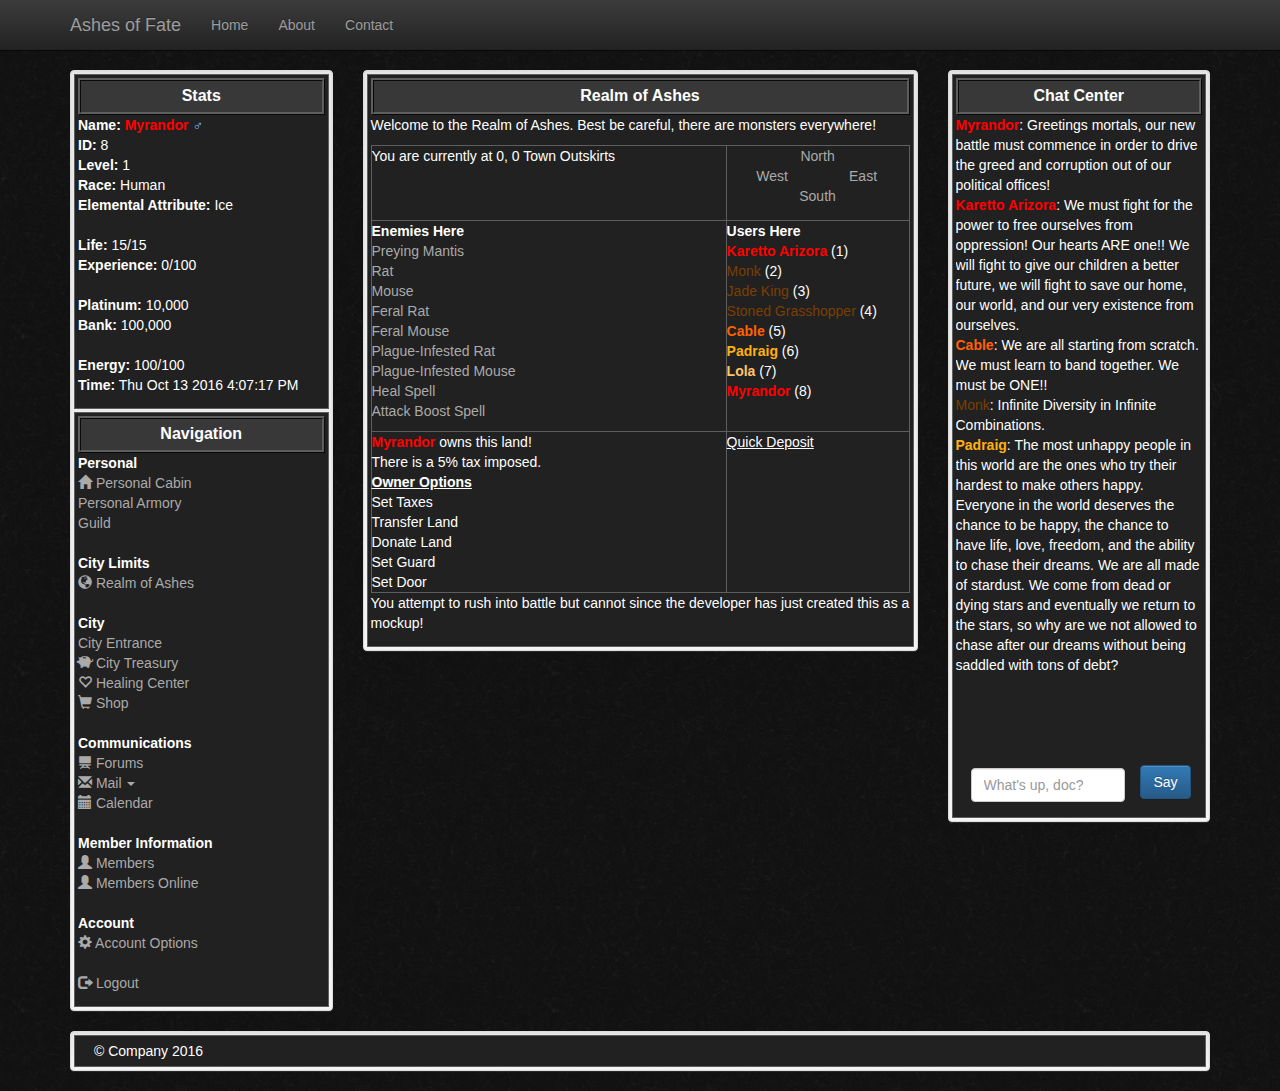
<file: game_site/internal/realm.html>
<!DOCTYPE html>
<html lang="en">
  <head>
    <meta charset="UTF-8" />
    <meta http-equiv="X-UA-Compatible" content="IE=edge" />
    <meta name="viewport" content="width=device-width, initial-scale=1" />
    <!-- The above 3 meta tags *must* come first in the head; any other head content must come *after* these tags -->
    <meta name="description" content="" />
    <meta name="author" content="" />

    <title>Ashes of Fate</title>
	<link rel="stylesheet" href="../css/bootstrap.min.css" />
	<link rel="stylesheet" href="../css/bootstrap-theme.min.css" />
  <link rel="stylesheet" href="../css/bootstrap_global.css" />
	<link rel="stylesheet" href="../css/bootstrap_internal.css" />
	<script src="../js/jquery-3.1.1.min.js"></script>
	<script src="../js/realm.js"></script>
	<script src="../js/bootstrap.min.js"></script>
	<script>
		$(document).ready(function() {
			$('[data-toggle=offcanvasleft]').on("click", function() {
				$('.row-offcanvas-right').removeClass('active');
				$('.row-offcanvas-left').toggleClass('active');
			});

			$('[data-toggle=offcanvasright]').on("click", function() {
				$('.row-offcanvas-left').removeClass('active');
				$('.row-offcanvas-right').toggleClass('active');
			});
		 });
	</script>

    <!-- HTML5 shim and Respond.js for IE8 support of HTML5 elements and media queries -->
    <!--[if lt IE 9]>
      <script src="https://oss.maxcdn.com/html5shiv/3.7.3/html5shiv.min.js"></script>
      <script src="https://oss.maxcdn.com/respond/1.4.2/respond.min.js"></script>
    <![endif]-->
  </head>

  <body>

<header id="header" class="headroom">
    <div class="navbar navbar-fixed-top navbar-inverse" role="navigation">
        <div class="container">

            <div class="navbar-header">
                <p class="pull-left visible-xs">
                    <button id="offcanvasleft" class="btn btn-xs btn-default" type="button" data-toggle="offcanvasleft"><i class="glyphicon glyphicon-chevron-left"></i></button>
                </p>
                <p class="pull-right visible-xs">
                    <button id="offcanvasright" class="btn btn-xs btn-default" type="button" data-toggle="offcanvasright"><i class="glyphicon glyphicon-chevron-right"></i></button>
                </p>
                <button class="navbar-toggle" type="button" data-target=".navbar-collapse" data-toggle="collapse">
                    <span class="icon-bar"></span>
                    <span class="icon-bar"></span>
                    <span class="icon-bar"></span>
                </button>
                <a class="navbar-brand" href="javascript:void(0);">Ashes of Fate</a>
            </div>
            <div class="collapse navbar-collapse">
                <ul class="nav navbar-nav">
                    <li><a href="javascript:void(0);">Home</a></li>
                    <li><a href="javascript:void(0);">About</a></li>
                    <li><a href="javascript:void(0);">Contact</a></li>
                </ul>
            </div>
            <!-- /.nav-collapse -->

        </div>
        <!-- /.container -->
    </div>
    <!-- /.navbar -->
</header>
<div class="container">
    <div class="row row-offcanvas row-offcanvas-left">
        <div class="row-offcanvas row-offcanvas-right">
            <div class="col-xs-6 col-sm-3 col-lg-3 sidebar-offcanvas" id="sidebarLeft" role="navigation">

                <div class="well sidebar-nav">
					<div id="topPanel">
						<div class="section_label">Stats</div> <!-- /section_label -->
						<ul class="topPanel-stats-list">
							<li><strong>Name:</strong> <span class="user-staff-rank4">Myrandor</span> <span style="color: #81BEF7; font-weight: bold" class="gender-m">&#9794;</span></li>
							<li><strong>ID:</strong> 8</li>
							<li><strong>Level:</strong> 1</li>
							<li><strong>Race:</strong> Human</li>
							<li><strong>Elemental Attribute:</strong> Ice</li>
							<li class="spacer">&nbsp;</li>
							<li><strong>Life:</strong> 15/15</li>
							<li><strong>Experience:</strong> 0/100</li>
							<li class="spacer">&nbsp;</li>
							<li><strong>Platinum:</strong> 10,000</li>
							<li><strong>Bank:</strong> 100,000</li>
							<li class="spacer">&nbsp;</li>
							<li><strong>Energy:</strong> 100/100</li>
						</ul>
						<p><strong>Time:</strong> Thu Oct 13 2016 4:07:17 PM</p>
					</div>

					<div id="bottomPanel">
						<div class="section_label">Navigation</div> <!-- /section_label -->
						<ul class="list-unstyled">
							<li class="vertical-nav-label"><strong>Personal</strong></li>
							<li><a href="cabin.html"><span class="glyphicon glyphicon-home"></span> Personal Cabin</a></li>
							<li><a href="javascript:void(0);">Personal Armory</a></li>
							<li><a href="javascript:void(0);">Guild</a></li>
							<li>&nbsp;</li>
							<li class="vertical-nav-label"><strong>City Limits</strong></li>
							<li><a href="realm.html"><span class="glyphicon glyphicon-globe"></span> Realm of Ashes</a></li>
							<li>&nbsp;</li>
							<li class="vertical-nav-label"><strong>City</strong></li>
							<li><a href="javascript:void(0);">City Entrance</a></li>
							<li><a href="javascript:void(0);"><span class="glyphicon glyphicon-piggy-bank"></span> City Treasury</a></li>
							<li><a href="javascript:void(0);"><span class="glyphicon glyphicon-heart-empty"></span> Healing Center</a></li>
							<li><a href="shop.html"><span class="glyphicon glyphicon-shopping-cart"></span> Shop</a></li>
							<li>&nbsp;</li>
							<li class="vertical-nav-label"><strong>Communications</strong></li>
							<li><a href="javascript:void(0);"><span class="glyphicon glyphicon-blackboard"></span> Forums</a></li>
					<!--		<li><a href="javascript:void(0);"><span class="glyphicon glyphicon-envelope"></span> Mail Center</a></li> -->
							<li class="dropdown">
								<a href="#" data-toggle="dropdown" class="dropdown-toggle"><span class="glyphicon glyphicon-envelope"></span> Mail <b class="caret"></b></a>
								<ul class="dropdown-menu inverse-dropdown">
									<li><a href="javascript:void(0);"><span class="glyphicon glyphicon-inbox"></span> Inbox</a></li>
									<li><a href="javascript:void(0);">Drafts</a></li>
									<li><a href="javascript:void(0);">Sent Items</a></li>
									<li class="divider"></li>
									<li><a href="javascript:void(0);">Trash</a></li>
								</ul>
							</li>
							<li><a href="javascript:void(0);"><span class="glyphicon glyphicon-calendar"></span> Calendar</a></li>
							<li>&nbsp;</li>
							<li class="vertical-nav-label"><strong>Member Information</strong></li>
							<li><a href="javascript:void(0);"><span class="glyphicon glyphicon-user"></span> Members</a></li>
							<li><a href="javascript:void(0);"><span class="glyphicon glyphicon-user"></span> Members Online</a></li>
							<li>&nbsp;</li>
							<li class="vertical-nav-label"><strong>Account</strong></li>
							<li><a href="javascript:void(0);"><span class="glyphicon glyphicon-cog"></span> Account Options</a></li>
							<li>&nbsp;</li>
							<li><a href="javascript:void(0);"><span class="	glyphicon glyphicon-log-out"></span> Logout</a></li>
						</ul>
					</div>
				</div>
                <!--/.well -->
            </div>
            <!--/span-->


            <div class="col-xs-12 col-sm-6 col-lg-6">
				<div class="well clearfix">
					<div id="content">
						<div class="section_label">Realm of Ashes</div> <!-- /section_label -->
						<div id="action_window">
							<p>Welcome to the Realm of Ashes. Best be careful, there are monsters everywhere!</p>
						</div>
						<table>
							<tr>
								<td style="width: 390px; height: 75px; vertical-align: top">
									<p>You are currently at 0, 0 Town Outskirts</p>
								</td>
								<td style="width: 195px; height: 75px; vertical-align: top">
									<table style="border: none">
										<tr>
											<td colspan="2" style="width: 100%; text-align: center; border: none">
									<!--			<a href="#" onclick="alert('You moved North!'); return false;">North</a> -->
												<a href="javascript:Realm.move('north');">North</a>
											</td>
										</tr>
										<tr>
											<td style="width: 50%; text-align: center; border: none">
									<!--			<a href="#" onclick="alert('You moved West!'); return false;">West</a> -->
												<a href="javascript:Realm.move('west');">West</a>
											</td>
											<td style="width: 50%; text-align: center; border: none">

									<!--  	<a href="#" onclick="alert('You moved East!'); return false;">East</a> -->
												<a href="javascript:Realm.move('east');">East</a>
											</td>
										</tr>
										<tr>
											<td colspan="2" style="width: 100%; text-align: center; border: none">
									<!--			<a href="#" onclick="alert('You moved South!'); return false;">South</a> -->
												<a href="javascript:Realm.move('south');">South</a>
											</td>
										</tr>
									</table>
								</td>
							</tr>
							<tr>
								<td style="width: 390px; height: 150px; vertical-align: top">
									<strong>Enemies Here</strong>
									<ul style="list-style-type: none; padding: 0; margin: 0">
										<li><a href="javascript:Realm.attackMessage('Preying Mantis');">Preying Mantis</a></li>
										<li><a href="javascript:Realm.attackMessage('Rat');">Rat</a></li>
										<li><a href="javascript:Realm.attackMessage('Mouse');">Mouse</a></li>
										<li><a href="javascript:Realm.attackMessage('Feral Rat');">Feral Rat</a></li>
										<li><a href="javascript:Realm.attackMessage('Feral Mouse');">Feral Mouse</a></li>
										<li><a href="javascript:Realm.attackMessage('Plague-Infested Rat');">Plague-Infested Rat</a></li>
										<li><a href="javascript:Realm.attackMessage('Plague-Infested Mouse');">Plague-Infested Mouse</a></li>
									</ul>
									<p>
										<a href="javascript:Realm.addMessage('healing spell');">Heal Spell</a><br />
										<a href="javascript:Realm.addMessage('attack boost spell');">Attack Boost Spell</a><br />
									</p>
								</td>
								<td style="width: 195px; height: 150px; vertical-align: top">
									<strong>Users Here</strong>
									<ul style="list-style-type: none; padding: 0; margin: 0">
										<li> <span class="user-staff-rank4">Karetto Arizora</span> (1) </li>
										<li> <span class="user-staff-rank0">Monk</span> (2) </li>
										<li> <span class="user-staff-rank0">Jade King</span> (3) </li>
										<li> <span class="user-staff-rank0">Stoned Grasshopper</span> (4) </li>
										<li> <span class="user-staff-rank3">Cable</span> (5) </li>
										<li> <span class="user-staff-rank2">Padraig</span> (6) </li>
										<li> <span class="user-staff-rank1">Lola</span> (7) </li>
										<li> <span class="user-staff-rank4">Myrandor</span> (8) </li>
									</ul>
								</td>
							</tr>
							<tr>
								<td style="width: 390px; height: 120px; vertical-align: top">
									<span class="user-staff-rank4">Myrandor</span> owns this land!<br />
									There is a 5% tax imposed.<br />
									<strong><ins>Owner Options</ins></strong><br />
									Set Taxes<br />
									Transfer Land<br />
									Donate Land<br />
									Set Guard<br />
									Set Door
								</td>
								<td style="width: 195px; height: 120px; vertical-align: top"><ins>Quick Deposit</ins></td>
							</tr>
						</table>
						<div id="combat_window">
							<p>You attempt to rush into battle but cannot since the developer has just created this as a mockup!</p>
						</div>
					</div> <!--#content-->
				</div> <!--/well-->
			</div>
            <!--/span-->


            <div class="col-xs-6 col-sm-3 col-lg-3 sidebar-offcanvas" id="sidebarRight" role="navigation">

                <div class="well">
					<aside id="chat">
					<div class="section_label">Chat Center</div> <!-- /section_label -->
					<div id="chat_messages">
						<div id="message_#34" class="chat_message_line main" title="Sent: October 23, 2016 - 14:01"><span class="user-staff-rank4" title="Manager">Myrandor</span>: Greetings mortals, our new battle must commence in order to drive the greed and corruption out of our political offices!</div>
						<div id="message_#33" class="chat_message_line main" title="Sent: October 23, 2016 - 14:01"><span class="user-staff-rank4" title="Manager">Karetto Arizora</span>: We must fight for the power to free ourselves from oppression! Our hearts ARE one!! We will fight to give our children a better future, we will fight to save our home, our world, and our very existence from ourselves.</div>
						<div id="message_#32" class="chat_message_line main" title="Sent: October 23, 2016 - 14:01"><span class="user-staff-rank3" title="Administrator">Cable</span>: We are all starting from scratch. We must learn to band together. We must be ONE!!</div>
						<div id="message_#31" class="chat_message_line main" title="Sent: October 23, 2016 - 14:01"><span class="user-staff-rank0" title="Member">Monk</span>: Infinite Diversity in Infinite Combinations.</div>
						<div id="message_#30" class="chat_message_line main" title="Sent: October 23, 2016 - 14:01"><span class="user-staff-rank2" title="Moderator">Padraig</span>: The most unhappy people in this world are the ones who try their hardest to make others happy. Everyone in the world deserves the chance to be happy, the chance to have life, love, freedom, and the ability to chase their dreams. We are all made of stardust. We come from dead or dying stars and eventually we return to the stars, so why are we not allowed to chase after our dreams without being saddled with tons of debt?</div>
					</div>
					<form action="#" method="post" name="send_messages" id="send_messages">
						<div class="form-group">
							<div class="col-xs-9 col-sm-9 col-lg-9">
								<input type="text" name="message" id="message" placeholder="What's up, doc?" class="form-control" />
							</div>
							<button type="submit" class="btn btn-primary">Say</button>
						</div>
					</form>
					</aside>
                </div>
                <!--/.well -->
            </div>
            <!--/span-->

        </div>

    </div>
    <!--/row-->

	<div class="well">
		<footer>
			<p>© Company 2016</p>
		</footer>
	</div>

</div>
<!--/.container-->
  </body>
</html>
</file>
<file: body-grid/css/main.css>
:root {
/*    font-family: 'Courier New', Courier, monospace;  */ 
    font-family: Verdana, Geneva, Tahoma, sans-serif; 
    font-size: .9em; 
}
body {
    display: grid;
    grid-template-columns: 2fr 8fr 2fr;
    grid-template-rows: 27px auto 600px 25px;
    grid-gap: .5em;
    grid-template-areas: "header header header"
                         "stats main clock"
                         "nav main aside"
                         "footer footer footer";
    background-color: rgba(0, 0, 0, .5);
    color: rgb(200, 200, 200);
}
a:link {
    color: rgb(200, 200, 200);
    text-decoration: none;
}
a:visited {
    color: rgb(200, 200, 200);
    text-decoration: none;
}
a:hover {
    color: rgb(150, 150, 150);
    text-decoration: none;
}
a:active {
    color: rgb(175, 175, 175);
    text-decoration: none;
}
header {
    grid-area: header;
    grid-row: 1 / 2;
}
aside.stats {
    grid-area: stats;
    grid-row: 3 / auto;
}
nav {
    grid-area: nav;
    grid-row: 3 / 4;
}
main {
    grid-area: main;
    grid-row: 2 / 6;
    padding: 0 10px 0 10px;
}
/*
aside.clock {
    grid-area: clock;
    grid-row: 2 / 2;    
}*/
aside.chat {
    grid-area: aside;
    grid-row: 2 / 4;
}
footer {
    grid-area: footer;
    grid-row: 7;
    padding: 15px;
}
header, footer {
    background-color: rgb(25, 25, 25);
}
nav, aside, main {
    background-color: rgb(25, 25, 25);
}
.card, .box {
    padding: 5px;
    background-color: rgba(0, 0, 0, .4);
}
.card__label {
    border: 1px ridge rgba(0, 0, 0, 1);
    background-color: rgba(0, 0, 0, .25);
    display: block;
    height: 1.7rem;
    text-align: center;
    width: 100%;
    margin: 3px auto;
    font-weight: bold;
}
.topPanel-stats-list {
    list-style-type: none;
    margin-left: 3px;
    padding-left: 3px;
}
.sidebar-navigation {
    list-style-type: none;
    margin: 0;
    padding: 0;
}
header nav {
    display: flex;
    flex-direction: row;
    justify-content: space-around;
    align-items: center;
}
header nav > a {
    flex: 1;
    text-align: center;
}
main {
    display: grid;
    grid-gap: 10px;
    grid-template-columns: repeat(2, 1fr);
    grid-template-areas: "hero hero"
                         "card card"
                         "card card"
                         "card card"
                         "card card";
}
footer nav {
    display: flex;
    flex-direction: row;
    justify-content: space-around;
    align-items: center;
}
footer nav > a {
    flex: 1;
    text-align: center;
}
.jumbotron {
    grid-area: hero;
    grid-column: 1 / 3;
}
.chat {
    display: flex;
    flex-direction: column;
}
.chat #chat_messages {
    flex: 1;
    overflow-y: auto;
}
.user-staff-rank0 {
	color: #7B3F00;
}
.user-staff-rank1 {
	font-weight: bold;
	color: #FFC469;
}
.user-staff-rank2 {
	font-weight: bold;
	color: #FFB00F;
}
.user-staff-rank3 {
	font-weight: bold;
	color: #FF6103;
}
.user-staff-rank4 {
	font-weight: bold;
	color: #FF0000;
}
</file>
<file: game_site/css/global.css>
html {
	direction: ltr;
	font-size: 12px;
	font-family: Verdana, Helvetica, sans-serif;
}
*, *::before, *::after {
            box-sizing: border-box;
}
body {
	padding-top: 70px;
    background: rgb(0, 0, 0);
	color: rgb(255, 255, 255);
}
a:link { /* a normal unvisited link */
	color: #AAAAAA;
	text-decoration: none;
}
a:visited { /*  a link the user has visited */
	color: #AAAAAA;
}
/* a link when the user mouses over it */
a:hover {
	color: #A3A3A3;
	text-decoration: underline;
}
a:active { /* - a link the moment it is clicked */
	color: #8B0000;
}
.clear {
	clear: both;
}
.section_label {
	background-color: #383838;
	border: ridge #5E5E5E;
	font-size: 16px;
	font-weight: bold;
	padding-top: 4px;
	padding-bottom: 4px;
	width: 99%;
	margin: auto;
	text-align: center;
}
input, textarea, select {
	width: 250px;
	margin: 3px 0px 3px 0px;
	padding: 4px;
	box-sizing: border-box;
    box-shadow: 0px 0px 8px #8B0000; 
    -moz-box-shadow: 0px 0px 8px #8B0000; 
    -webkit-box-shadow: 0px 0px 8px #8B0000; 
}
fieldset {
	border: 1px solid #5E5E5E;
}
legend {
	padding: 6px;
}
.alternate:nth-child(odd) {
    background-color: #383838;
}
::selection {
    background-color: #8B0000;
}
.user-staff-rank0 {
	color: #7B3F00;
}
.user-staff-rank1 {
	font-weight: bold;
	color: #FFC469;
}
.user-staff-rank2 {
	font-weight: bold;
	color: #FFB00F;
}
.user-staff-rank3 {
	font-weight: bold;
	color: #FF6103;
}
.user-staff-rank4 {
	font-weight: bold;
	color: #FF0000;
}
table {
	width: 100%;
}
table, td, th {
	border: 1px solid #5E5E5E;
}
/*
.gender-m::before {
	content: "\26A4";
}
.gender-m::after {
	content: "\2642";
}*/
</file>
<file: game_site/css/external.css>
#container {
	width: 862px;
	margin: auto;
	padding: 0px;
}
header {
	background-color: #212121;
	margin-bottom: 3px;
	border: 1px solid #5E5E5E;
	padding: 1px 5px 1px 5px;
}
#sideBar {
	float: left;
	width: 282px;
}
#sideBar #signin_container {
	background-color: #212121;
	border: 1px solid #5E5E5E;
	margin-right: 3px;
	margin-bottom: 3px;
	width: 100%;
	padding: 5px 6px 3px 6px;
}
#sideBar #online_container {
	background-color: #212121;
	border: 1px solid #5E5E5E;
	margin-right: 3px;
	margin-bottom: 3px;
	width: 100%;
	padding: 5px 6px 3px 6px;
}
#content {
	float: right;
	width: 577px;
	background-color: #212121;
	border: 1px solid #5E5E5E;
	margin-bottom: 3px;
	padding: 5px 6px 3px 6px;
}

footer {
	background-color: #212121;
	border: 1px solid #5E5E5E;
	padding: 1px 6px 1px 6px;
}

.signin_labels {
	width: 75px;
	float: left;
	clear: left;
	margin-bottom: 5px;
}
.signin_inputs {
	float: left;
	clear: right;
	margin-bottom: 5px;
}
.btn_box {
	margin: 5px auto;
	width: 90%;
	clear: both;
	text-align: center;
}
.labels {
	width: 140px;
	float: left;
	clear: left;
	margin-bottom: 5px;
}
.inputs {
	float: left; 
	clear: right;
	margin-bottom: 5px;
}
.buttons {
	margin: 5px;
	clear: both;
}
ul.navBar {
	list-style-type: none;
	margin: 0px;
	padding: 0px;
}
ul.navBar li {
	float: left;
	width: 170px;
}
ul.navBar li a {
	display: block;
	padding: 3px 25px 3px 25px;
	margin: 1px 1px 1px 1px;
	font-size: 16px;
}
ul.navBar li a:hover {
	background-color: #383838;
}
#users_online {
	list-style-type: none;
	margin: 10px 0px 0px -39px;
}
#users_online li:nth-child(odd) {
	background-color: #383838;
}
#online_amount {
	margin: 5px 0px 5px 0px;
	text-align: center;
}
</file>
